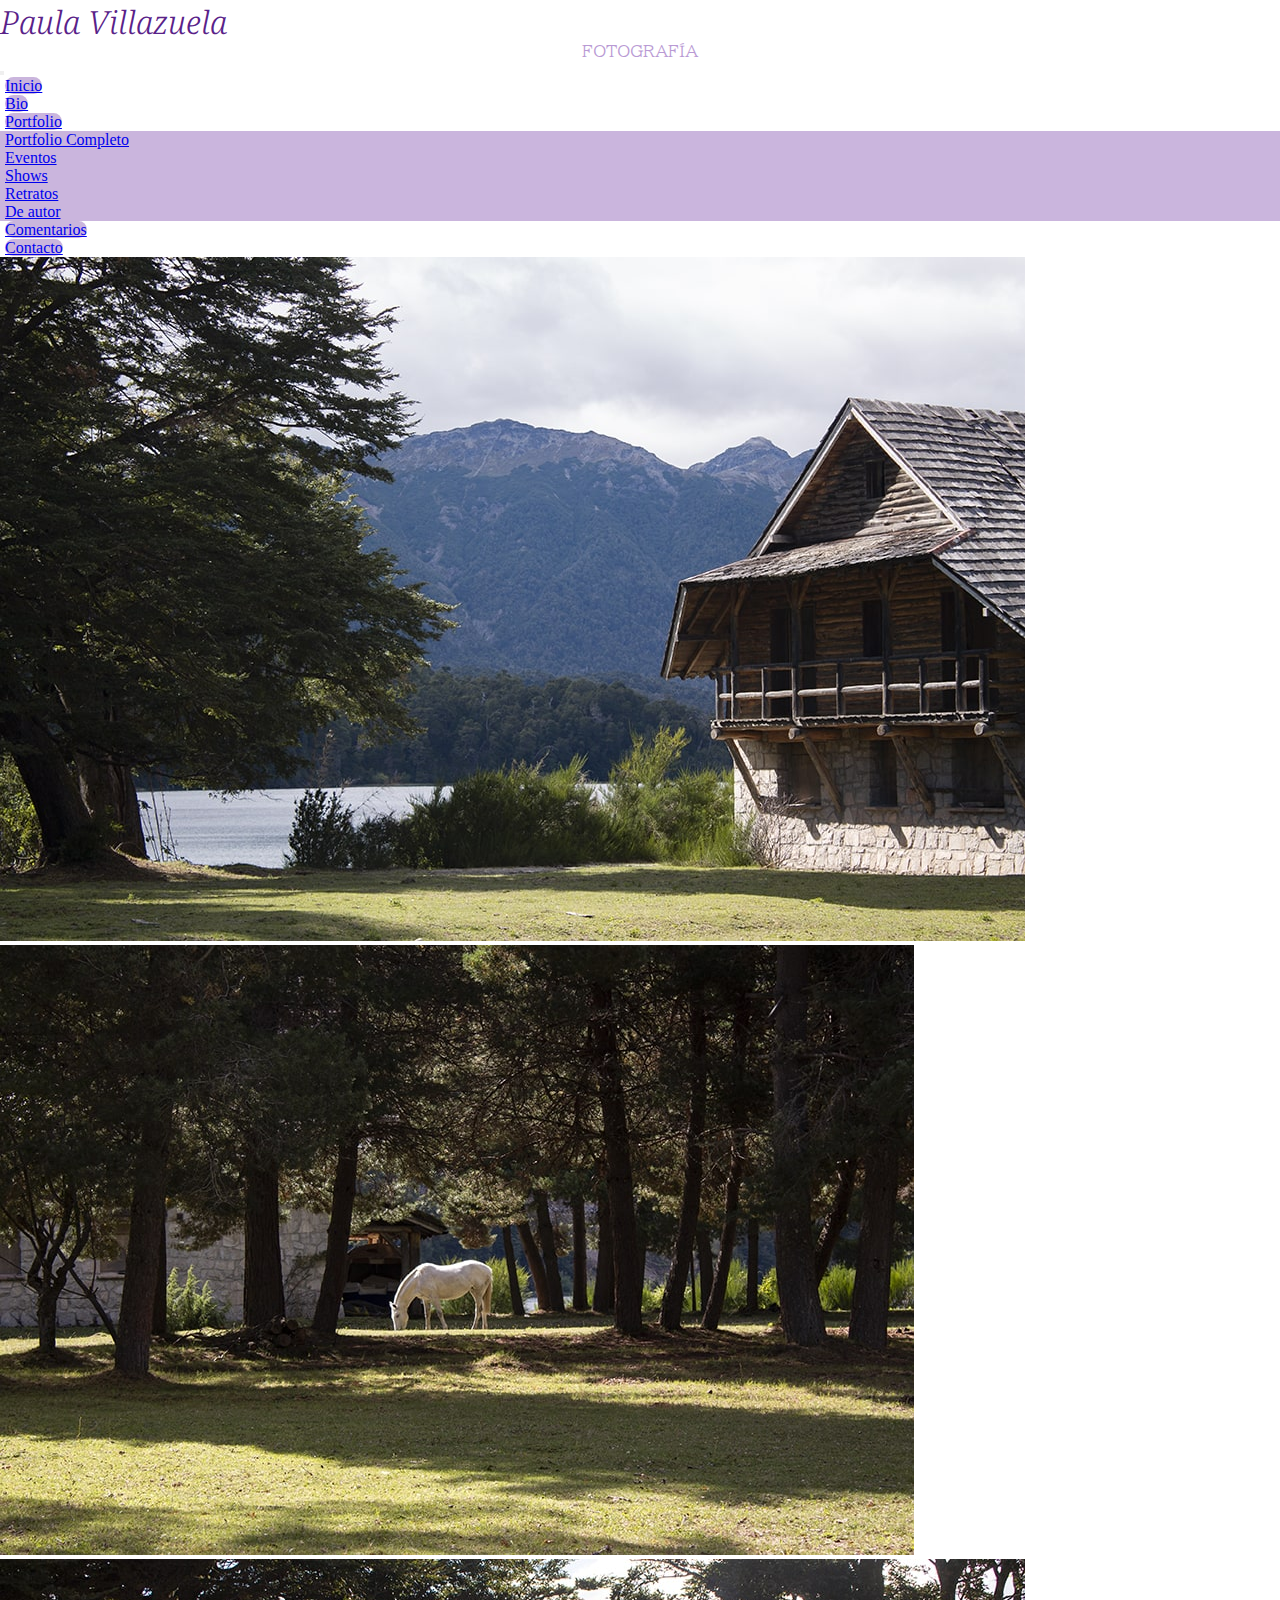
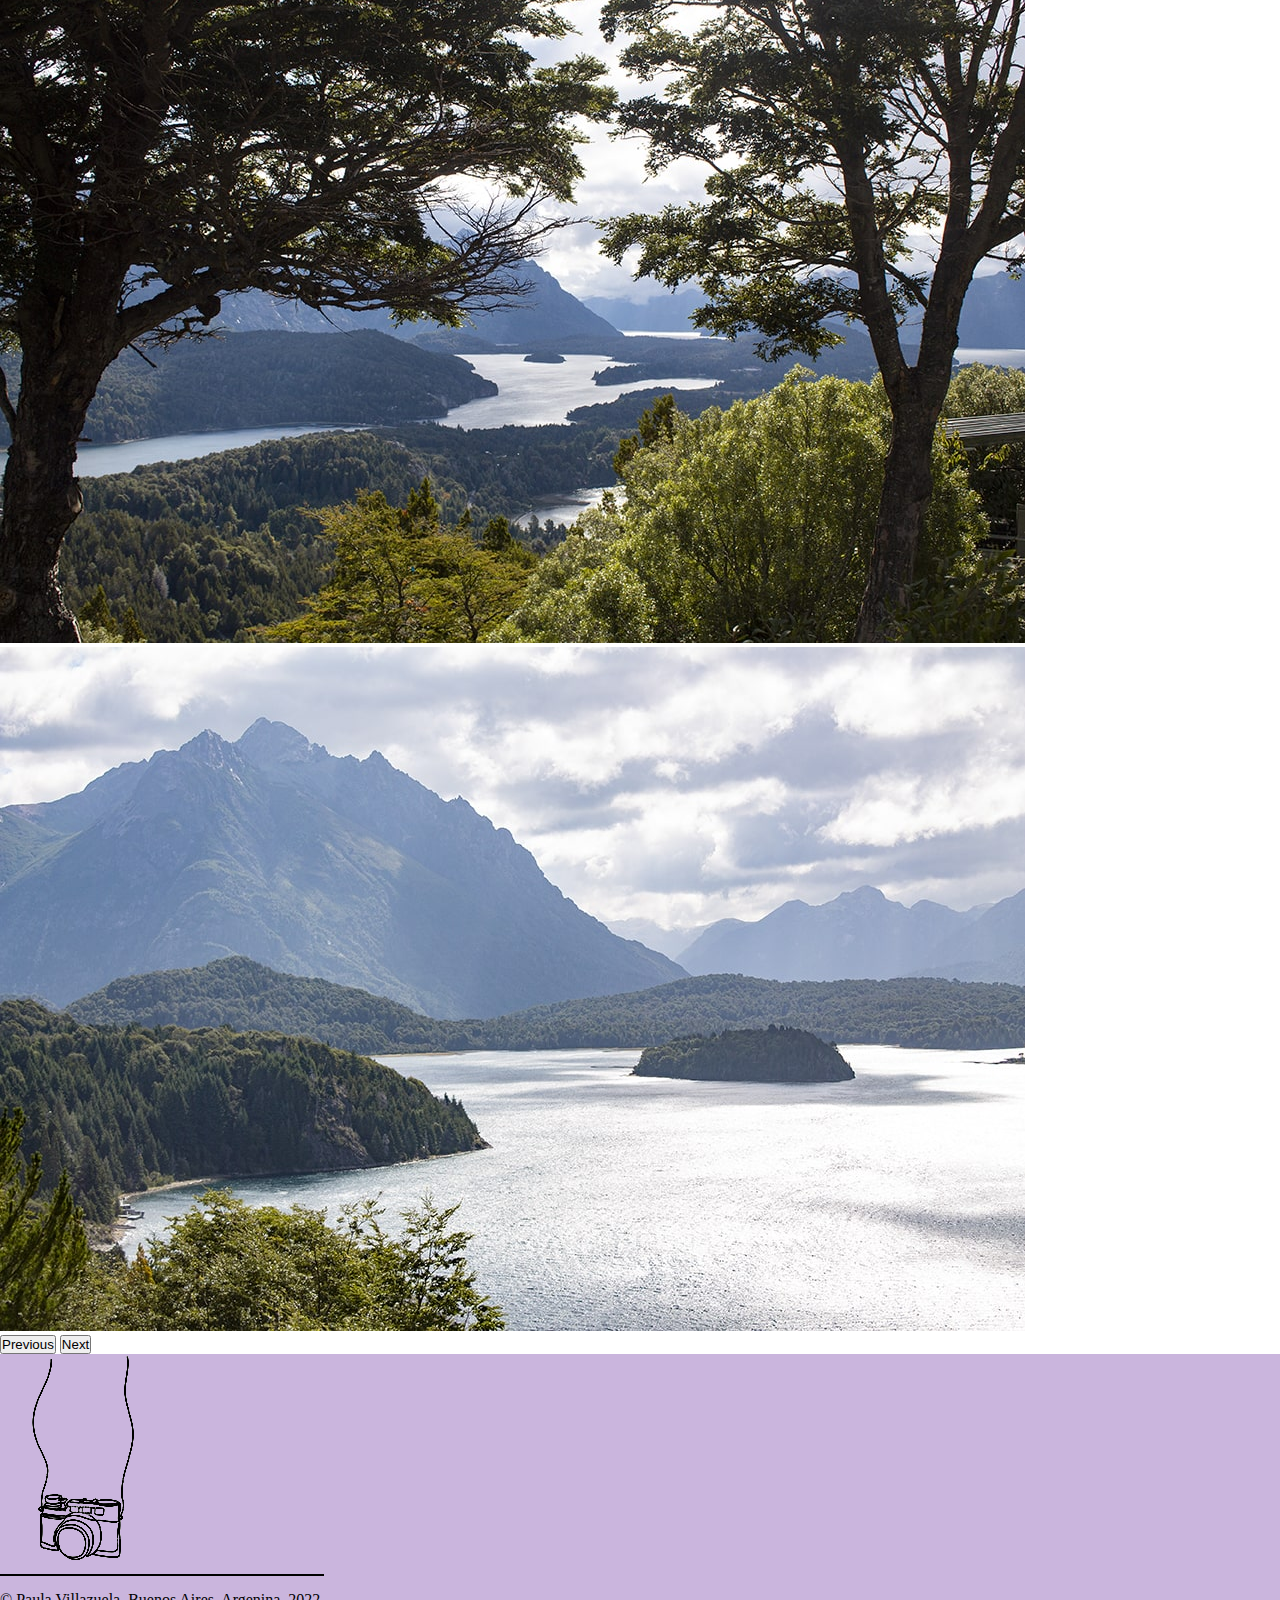
<file: index.html>
<!DOCTYPE html>
<html lang="es">
<head>
    <meta charset="UTF-8">
    <meta name="viewport" content="width=device-width, initial-scale=1.0">
    <meta name="keywords" content="fotografía, arte, books, eventos, retratos ">
    <meta name="description" content="Paula Villazuela Fotografía, Capital Federal, Saavedra">
    <title>PV Fotografía</title>
    <link rel="shortcut icon" href="./assets/img/favicon.jpg">
    <link rel="preconnect" href="https://fonts.googleapis.com">
    <link rel="preconnect" href="https://fonts.gstatic.com" crossorigin>
    <link href="https://fonts.googleapis.com/css2?family=Noto+Serif:ital,wght@1,400;1,700&family=Raleway:ital@1&display=swap" rel="stylesheet">
    <link rel="preconnect" href="https://fonts.googleapis.com">
    <link rel="preconnect" href="https://fonts.gstatic.com" crossorigin>
    <link href="https://fonts.googleapis.com/css2?family=BIZ+UDPMincho&family=Noto+Serif:ital,wght@1,400;1,700&family=Raleway:ital@1&display=swap" rel="stylesheet">
    <link rel="stylesheet" href="https://cdnjs.cloudflare.com/ajax/libs/font-awesome/6.1.1/css/all.min.css" integrity="sha512-KfkfwYDsLkIlwQp6LFnl8zNdLGxu9YAA1QvwINks4PhcElQSvqcyVLLD9aMhXd13uQjoXtEKNosOWaZqXgel0g==" crossorigin="anonymous" referrerpolicy="no-referrer" />
    <link href="https://cdn.jsdelivr.net/npm/bootstrap@5.1.3/dist/css/bootstrap.min.css" rel="stylesheet" integrity="sha384-1BmE4kWBq78iYhFldvKuhfTAU6auU8tT94WrHftjDbrCEXSU1oBoqyl2QvZ6jIW3" crossorigin="anonymous">
    <link rel="stylesheet" href="assets/css/style.css">
</head>
    <body>
        <header>
            <div class="row">
                <h1 class="col-md-12 d-flex justify-content-center"><a href="./index.html">Paula Villazuela</a></h1>
                <h2 class="col-md-12 d-flex justify-content-center">FOTOGRAFÍA</h2>
            </div>

          <section class="d-flex justify-content-end">
            <nav class="navbar navbar-expand-lg navbar-light">
              <div class="container-fluid">
                <a class="navbar-brand" href="#"></a>
                <button class="navbar-toggler" type="button" data-bs-toggle="collapse" data-bs-target="#navbarNavDropdown" aria-controls="navbarNavDropdown" aria-expanded="false" aria-label="Toggle navigation">
                  <span class="navbar-toggler-icon"></span>
                </button>
                <div class="collapse navbar-collapse" id="navbarNavDropdown">
                <ul class="navbar-nav">
                    <li class="nav-item">
                      <a class="nav-link active" aria-current=page href="./index.html">Inicio</a>
                    </li>
                    <li class="nav-item">
                      <a class="nav-link" href="./pages/bio.html">Bio</a>
                    </li>
                    <li class="nav-item dropdown"><a class="nav-link dropdown-toggle" href="#" id="navbarDropdownMenuLink" role="button" data-bs-toggle="dropdown" aria-expanded="false">Portfolio</a>
                      <ul class="dropdown-menu" aria-labelledby="navbarDropdownMenuLink">
                        <li><a class="dropdown-item" href="./pages/portfolio.html">Portfolio Completo</a></li>
                        <li><a class="dropdown-item" href="./pages/eventos.html">Eventos</a></li>
                        <li><a class="dropdown-item" href="./pages/shows.html">Shows</a></li>
                        <li><a class="dropdown-item" href="./pages/retratos.html">Retratos</a></li>
                        <li><a class="dropdown-item" href="./pages/de-autor.html">De autor</a></li>
                      </ul>
                    </li>
                    <li class="nav-item">
                      <a class="nav-link" href="./pages/comentarios.html">Comentarios</a>
                    </li>
                    <li class="nav-item">
                      <a class="nav-link" href="./pages/contacto.html">Contacto</a>
                    </li>
                  </ul>
                </div>
              </div>
            </nav>
          </section>
        </header>

              <div id="carouselExampleControls" class="carousel slide" data-bs-ride="carousel">
                <div class="carousel-inner">
                  <div class="carousel-item active img-fluid">
                    <img src="./assets/img/index/casa.jpg" class="d-block w-100" alt="Fotografía de Bariloche">
                  </div>
                  <div class="carousel-item img-fluid">
                    <img src="./assets/img/index/caballo.jpg" class="d-block w-100" alt="Fotografía de caballo">
                  </div>
                  <div class="carousel-item img-fluid">
                    <img src="./assets/img/index/paisaje.jpg" class="d-block w-100" alt="Fotografía de paisaje">
                  </div>
                  <div class="carousel-item img-fluid">
                    <img src="./assets/img/index/paisaje2.jpg" class="d-block w-100" alt="Fotografía de paisaje">
                  </div>

                </div>
                  <button class="carousel-control-prev" type="button" data-bs-target="#carouselExampleControls" data-bs-slide="prev">
                    <span class="carousel-control-prev-icon" aria-hidden="true"></span>
                    <span class="visually-hidden">Previous</span>
                  </button>
                  <button class="carousel-control-next" type="button" data-bs-target="#carouselExampleControls" data-bs-slide="next">
                    <span class="carousel-control-next-icon" aria-hidden="true"></span>
                    <span class="visually-hidden">Next</span>
                  </button>
                </div>
               
                <footer class="d-flex flex-column justify-content-evenly align-items-center py-3">
                  <img src="./assets/img/vector.png" alt="Cámara">
                  <ul>
                    <li class="mt-3"><a href="https://www.instagram.com/pvillazuela.shots/"><i class="fa-brands fa-instagram-square" style="color:black"></i></a></li>
                    <li class="mx-2"><a href="https://www.behance.net/paulavillazuela"><i class="fa-brands fa-behance-square" style="color:black"></i></a></li>
                  </ul>
                  <span class="derechos text-center">© Paula Villazuela, Buenos Aires, Argenina, 2022.</span>
              </footer>
                
             

        <script src="https://cdn.jsdelivr.net/npm/bootstrap@5.1.3/dist/js/bootstrap.bundle.min.js" integrity="sha384-ka7Sk0Gln4gmtz2MlQnikT1wXgYsOg+OMhuP+IlRH9sENBO0LRn5q+8nbTov4+1p" crossorigin="anonymous"></script>
    </body>
</html>
</file>
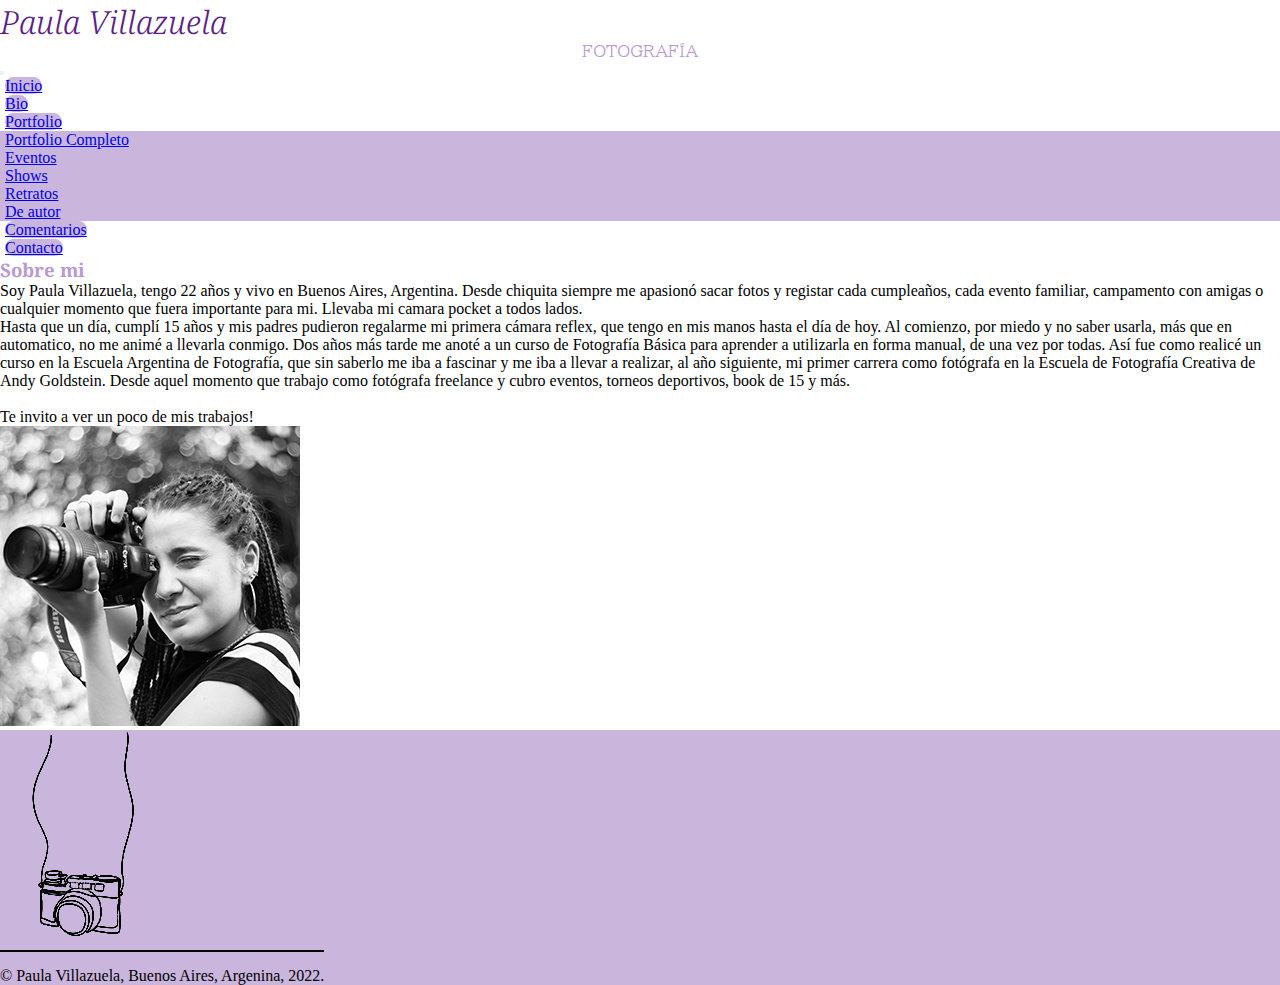
<file: pages/bio.html>
<!DOCTYPE html>
<html lang="es">
<head>
    <meta charset="UTF-8">
    <meta name="viewport" content="width=device-width, initial-scale=1.0">
    <meta name="keywords" content="fotografía de productos, fotografía de paisaje, fotografía de moda">
    <meta name="description" content="Fotógrafa en Buenos Aires, CABA">
    <title>Bio fotógrafa</title>
    <link rel="shortcut icon" href="../assets/img/favicon.jpg">
    <link rel="preconnect" href="https://fonts.googleapis.com">
    <link rel="preconnect" href="https://fonts.gstatic.com" crossorigin>
    <link href="https://fonts.googleapis.com/css2?family=Noto+Serif:ital,wght@1,400;1,700&family=Raleway:ital@1&display=swap" rel="stylesheet">
    <link rel="preconnect" href="https://fonts.googleapis.com">
    <link rel="preconnect" href="https://fonts.gstatic.com" crossorigin>
    <link href="https://fonts.googleapis.com/css2?family=BIZ+UDPMincho&family=Noto+Serif:ital,wght@1,400;1,700&family=Raleway:ital@1&display=swap" rel="stylesheet">
    <link rel="stylesheet" href="https://cdnjs.cloudflare.com/ajax/libs/font-awesome/6.1.1/css/all.min.css" integrity="sha512-KfkfwYDsLkIlwQp6LFnl8zNdLGxu9YAA1QvwINks4PhcElQSvqcyVLLD9aMhXd13uQjoXtEKNosOWaZqXgel0g==" crossorigin="anonymous" referrerpolicy="no-referrer" />
    <link href="https://cdn.jsdelivr.net/npm/bootstrap@5.1.3/dist/css/bootstrap.min.css" rel="stylesheet" integrity="sha384-1BmE4kWBq78iYhFldvKuhfTAU6auU8tT94WrHftjDbrCEXSU1oBoqyl2QvZ6jIW3" crossorigin="anonymous">
    <link rel="stylesheet" href="../assets/css/style.css">
</head>
    <body>
        <header>
            <div class="row">
                <h1 class="col-md-12 d-flex justify-content-center"><a href="../index.html">Paula Villazuela</a></h1>
                <h2 class="col-md-12 d-flex justify-content-center" >FOTOGRAFÍA</h2>
            </div>

          <section class="d-flex justify-content-end">
            <nav class="navbar navbar-expand-lg navbar-light">
              <div class="container-fluid">
                <a class="navbar-brand" href="#"></a>
                <button class="navbar-toggler" type="button" data-bs-toggle="collapse" data-bs-target="#navbarNavDropdown" aria-controls="navbarNavDropdown" aria-expanded="false" aria-label="Toggle navigation">
                  <span class="navbar-toggler-icon"></span>
                </button>
                <div class="collapse navbar-collapse" id="navbarNavDropdown">
                <ul class="navbar-nav">
                    <li class="nav-item">
                      <a class="nav-link" href="../index.html">Inicio</a>
                    </li>
                    <li class="nav-item">
                      <a class="nav-link active" aria-current=page href="./bio.html">Bio</a>
                    </li>
                    <li class="nav-item dropdown">
                      <a class="nav-link dropdown-toggle" href="#" id="navbarDropdownMenuLink" role="button" data-bs-toggle="dropdown" aria-expanded="false">Portfolio</a>
                      <ul class="dropdown-menu" aria-labelledby="navbarDropdownMenuLink">
                        <li><a class="dropdown-item" href="./portfolio.html">Portfolio Completo</a></li>
                        <li><a class="dropdown-item" href="./eventos.html">Eventos</a></li>
                        <li><a class="dropdown-item" href="./shows.html">Shows</a></li>
                        <li><a class="dropdown-item" href="./retratos.html">Retratos</a></li>
                        <li><a class="dropdown-item" href="./de-autor.html">De autor</a></li>
                      </ul>
                    </li>
                    <li class="nav-item">
                      <a class="nav-link" href="./comentarios.html">Comentarios</a>
                    </li>
                    <li class="nav-item">
                      <a class="nav-link" href="./contacto.html">Contacto</a>
                    </li>
                  </ul>
                </div>
              </div>
            </nav>
          </section>
        </header>

            <div class="mb-5">
              <h3 class="mx-3">Sobre mi</h3>
            </div>

            <div class="container d-flex justify-content-center align-items-center mb-4 col-md-10 col-xs-12">
              <div class="row">
                <p class="mt-5 col-12 col-md-6">
                  Soy Paula Villazuela, tengo 22 años y vivo en Buenos Aires, Argentina. 
                  Desde chiquita siempre me apasionó sacar fotos y registar cada cumpleaños, cada evento familiar, campamento con amigas o cualquier momento que fuera importante para mi. Llevaba mi camara pocket a todos lados. 
                  <br>
                  Hasta que un día, cumplí 15 años y mis padres pudieron regalarme mi primera cámara reflex, que tengo en mis manos hasta el día de hoy. Al comienzo, por miedo y no saber usarla, más que en automatico, no me animé a llevarla conmigo.
                  Dos años más tarde me anoté a un curso de Fotografía Básica para aprender a utilizarla en forma manual, de una vez por todas.
                  Así fue como realicé un curso en la Escuela Argentina de Fotografía, que sin saberlo me iba a fascinar y me iba a llevar a realizar, al año siguiente, mi primer carrera como fotógrafa en la Escuela de Fotografía Creativa de Andy Goldstein.
                  Desde aquel momento que trabajo como fotógrafa freelance y cubro  eventos, torneos deportivos, book de 15 y más.
                  <br>
                  <br>
                  Te invito a ver un poco de mis trabajos!
                <div class="img-fluid col-12 col-md-6 d-flex align-items-center justify-content-center">
                  <img src="../assets/img/bio/perfil.jpg" alt="Foto de perfil">
                </div>
              </div>
            </div>


            <footer class="d-flex flex-column justify-content-evenly align-items-center py-3">
              <img src="../assets/img/vector.png" alt="Cámara">
              <ul>
                <li class="mt-3"><a href="https://www.instagram.com/pvillazuela.shots/"><i class="fa-brands fa-instagram-square" style="color:black"></i></a></li>
                <li class="mx-2"><a href="https://www.behance.net/paulavillazuela"><i class="fa-brands fa-behance-square" style="color:black"></i></a></li>
              </ul>
              <span class="derechos text-center">© Paula Villazuela, Buenos Aires, Argenina, 2022.</span>
          </footer>

        <script src="https://cdn.jsdelivr.net/npm/bootstrap@5.1.3/dist/js/bootstrap.bundle.min.js" integrity="sha384-ka7Sk0Gln4gmtz2MlQnikT1wXgYsOg+OMhuP+IlRH9sENBO0LRn5q+8nbTov4+1p" crossorigin="anonymous"></script>
    </body>
</html>
</file>
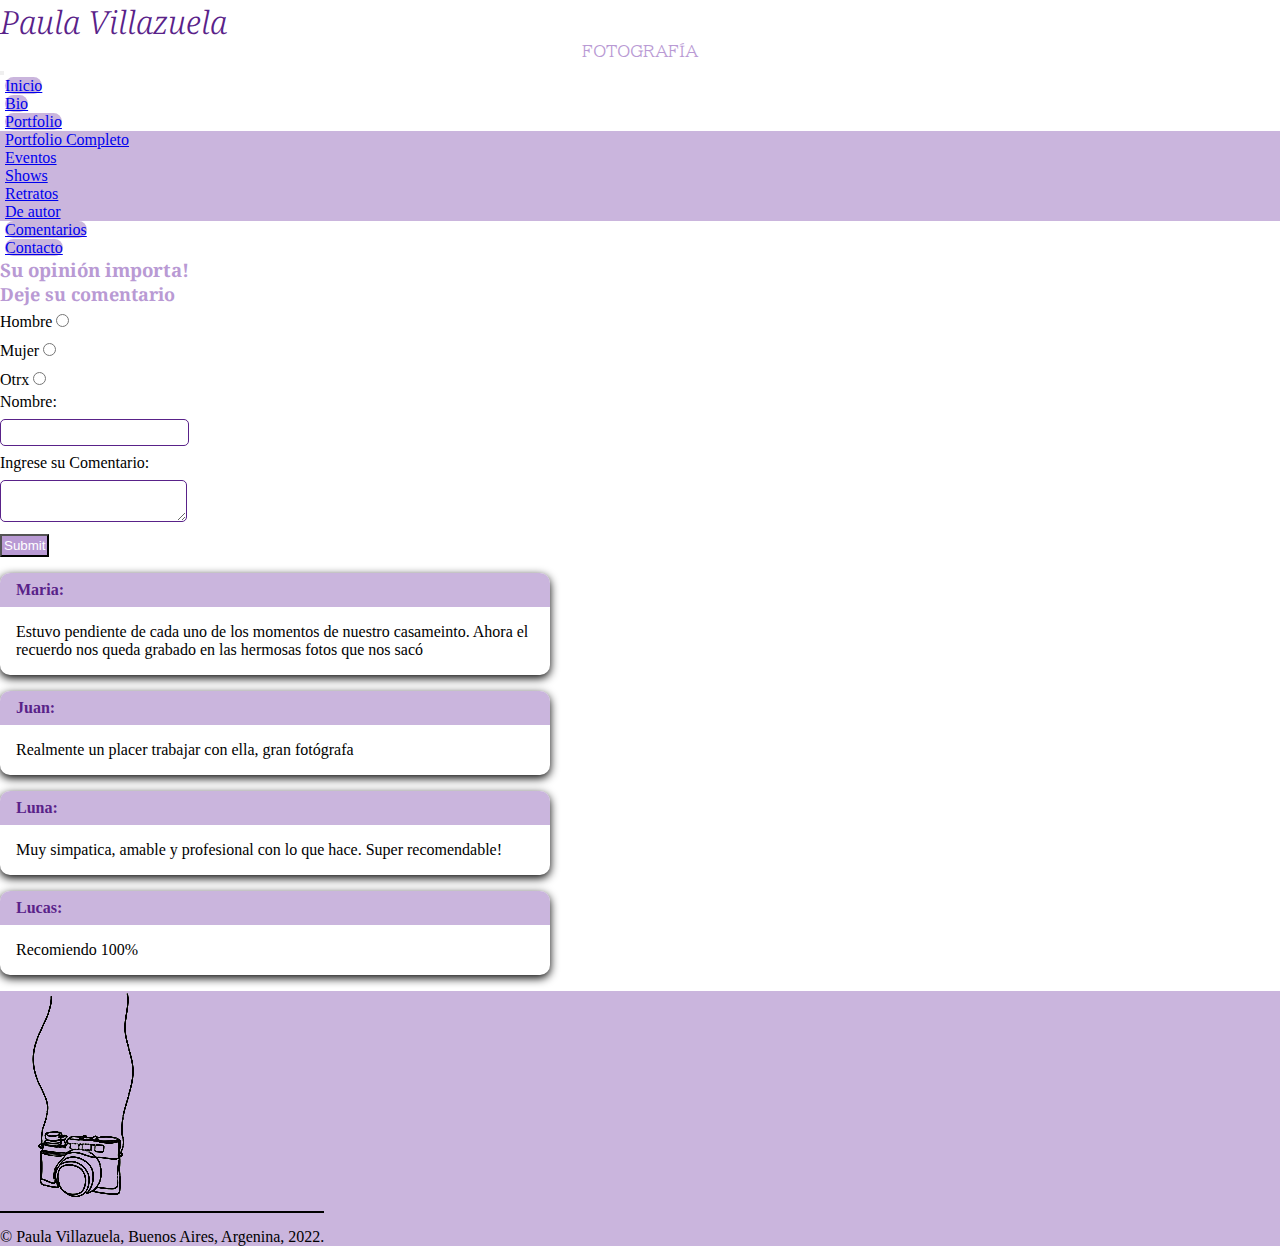
<file: pages/comentarios.html>
<!DOCTYPE html>
<html lang="es">
<head>
    <meta charset="UTF-8">
    <meta name="viewport" content="width=device-width, initial-scale=1.0">
    <meta name="keywords" content="fotografía de autor, fotografía de recitales, fotografía de shows">
    <meta name="description" content="Devoluciones de trabajos fotográficos">
    <title>Comentarios</title>
    <link rel="shortcut icon" href="../assets/img/favicon.jpg">
    <link rel="preconnect" href="https://fonts.googleapis.com">
    <link rel="preconnect" href="https://fonts.gstatic.com" crossorigin>
    <link href="https://fonts.googleapis.com/css2?family=Noto+Serif:ital,wght@1,400;1,700&family=Raleway:ital@1&display=swap" rel="stylesheet">
    <link rel="preconnect" href="https://fonts.googleapis.com">
    <link rel="preconnect" href="https://fonts.gstatic.com" crossorigin>
    <link href="https://fonts.googleapis.com/css2?family=BIZ+UDPMincho&family=Noto+Serif:ital,wght@1,400;1,700&family=Raleway:ital@1&display=swap" rel="stylesheet">
    <link rel="stylesheet" href="https://cdnjs.cloudflare.com/ajax/libs/font-awesome/6.1.1/css/all.min.css" integrity="sha512-KfkfwYDsLkIlwQp6LFnl8zNdLGxu9YAA1QvwINks4PhcElQSvqcyVLLD9aMhXd13uQjoXtEKNosOWaZqXgel0g==" crossorigin="anonymous" referrerpolicy="no-referrer" />
    <link href="https://cdn.jsdelivr.net/npm/bootstrap@5.1.3/dist/css/bootstrap.min.css" rel="stylesheet" integrity="sha384-1BmE4kWBq78iYhFldvKuhfTAU6auU8tT94WrHftjDbrCEXSU1oBoqyl2QvZ6jIW3" crossorigin="anonymous">
    <link rel="stylesheet" href="../assets/css/style.css">
</head>
    <body>
        <header>
            <div class="row">
                <h1 class="col-md-12 d-flex justify-content-center"><a href="../index.html">Paula Villazuela</a></h1>
                <h2 class="col-md-12 d-flex justify-content-center" >FOTOGRAFÍA</h2>
            </div>

          <section class="d-flex justify-content-end">
            <nav class="navbar navbar-expand-lg navbar-light">
              <div class="container-fluid">
                <a class="navbar-brand" href="#"></a>
                <button class="navbar-toggler" type="button" data-bs-toggle="collapse" data-bs-target="#navbarNavDropdown" aria-controls="navbarNavDropdown" aria-expanded="false" aria-label="Toggle navigation">
                  <span class="navbar-toggler-icon"></span>
                </button>
                <div class="collapse navbar-collapse" id="navbarNavDropdown">
                <ul class="navbar-nav">
                    <li class="nav-item">
                      <a class="nav-link" href="../index.html">Inicio</a>
                    </li>
                    <li class="nav-item">
                      <a class="nav-link" href="./bio.html">Bio</a>
                    </li>
                    <li class="nav-item dropdown">
                      <a class="nav-link dropdown-toggle" href="#" id="navbarDropdownMenuLink" role="button" data-bs-toggle="dropdown" aria-expanded="false">Portfolio</a>
                      <ul class="dropdown-menu" aria-labelledby="navbarDropdownMenuLink">
                        <li><a class="dropdown-item" href="./portfolio.html">Portfolio Completo</a></li>
                        <li><a class="dropdown-item" href="./eventos.html">Eventos</a></li>
                        <li><a class="dropdown-item" href="./shows.html">Shows</a></li>
                        <li><a class="dropdown-item" href="./retratos.html">Retratos</a></li>
                        <li><a class="dropdown-item" href="./de-autor.html">De autor</a></li>
                      </ul>
                    </li>
                    <li class="nav-item">
                      <a class="nav-link active" aria-current=page href="./comentarios.html">Comentarios</a>
                    </li>
                    <li class="nav-item">
                      <a class="nav-link" href="./contacto.html">Contacto</a>
                    </li>
                  </ul>
                </div>
              </div>
            </nav>
          </section>
        </header>

              
            <main class="container-fluid row align-items-center py-5">
              <div class="col-md-6 col-12"> 
                <form>
                  <div class="mb-1">
                    <h3>Su opinión importa!</h3>
                    <h4>Deje su comentario</h4>
                  </div>

                  <div class="form-group pt-3">
                    <label for="hombre" class="genero">Hombre</label>
                    <input type="radio" value="hombre" name="genero" id="hombre">
                  </div>
                  <div class="form-group pt-3">
                    <label for="mujer" class="genero">Mujer</label>
                    <input type="radio" value="mujer" name="genero" id="mujer">
                  </div>
                  <div class="form-group pt-3">
                    <label for="otrx" class="genero">Otrx</label>
                    <input type="radio" value="otrx" name="genero" id="otrx">
                  </div>
                  <div class="form-group pt-3">
                    <label for="nombre">Nombre:</label>              
                    <input name="nombre" type="text" class="form-control-lg"> 
                  </div>
                  <div class="form-group pt-3">
                    <label for="mensaje">Ingrese su Comentario:</label>
                    <textarea name="mensaje" class="form-control-lg"></textarea>
                  </div>
                    <div class="pt-3 pb-5 d-flex justify-content-center col-md-6">
                    <input type="submit" name="enviar" class="btn">
                  </div>
              </form>
            </div>

                <div class="col-md-6 col-12">
                
                  <div class="box">
                    <div class="top">
                      <span>Maria:</span>
                      <div class="stars">
                        <i class="fa-solid fa-star"></i>
                        <i class="fa-solid fa-star"></i>
                        <i class="fa-solid fa-star"></i>
                        <i class="fa-solid fa-star"></i>
                        <i class="fa-solid fa-star"></i>
                      </div>
                    </div>
                    <p id="coments">Estuvo pendiente de cada uno de los momentos de nuestro casameinto. Ahora el recuerdo nos queda grabado en las hermosas fotos que nos sacó </p>
                  </div>

                  <div class="box">
                    <div class="top">
                      <span>Juan:</span>
                      <div class="stars">
                        <div class="stars">
                          <i class="fa-solid fa-star"></i>
                          <i class="fa-solid fa-star"></i>
                          <i class="fa-solid fa-star"></i>
                          <i class="fa-solid fa-star"></i>
                        </div>
                      </div>
                    </div>
                    <p id="coments">Realmente un placer trabajar con ella, gran fotógrafa</p>
                  </div>

                  <div class="box">
                    <div class="top">
                      <span>Luna:</span>
                      <div class="stars">
                        <i class="fa-solid fa-star"></i>
                        <i class="fa-solid fa-star"></i>
                        <i class="fa-solid fa-star"></i>
                        <i class="fa-solid fa-star"></i>
                        <i class="fa-solid fa-star"></i>
                      </div>
                    </div>
                    <p id="coments">Muy simpatica, amable y profesional con lo que hace. Super recomendable!</p>
                  </div>

                  <div class="box">
                    <div class="top">
                      <span>Lucas:</span>
                      <div class="stars">
                        <i class="fa-solid fa-star"></i>
                        <i class="fa-solid fa-star"></i>
                        <i class="fa-solid fa-star"></i>
                        <i class="fa-solid fa-star"></i>
                        <i class="fa-solid fa-star"></i>
                      </div>
                    </div>
                    <p id="coments">Recomiendo 100%</p>
                  </div>
                </div>
            </main>

            <footer class="d-flex flex-column justify-content-evenly align-items-center py-3">
              <img src="../assets/img/vector.png" alt="Cámara">
              <ul>
                <li class="mt-3"><a href="https://www.instagram.com/pvillazuela.shots/"><i class="fa-brands fa-instagram-square" style="color:black"></i></a></li>
                <li class="mx-2"><a href="https://www.behance.net/paulavillazuela"><i class="fa-brands fa-behance-square" style="color:black"></i></a></li>
              </ul>
              <span class="derechos text-center">© Paula Villazuela, Buenos Aires, Argenina, 2022.</span>
          </footer>
            
        <script src="https://cdn.jsdelivr.net/npm/bootstrap@5.1.3/dist/js/bootstrap.bundle.min.js" integrity="sha384-ka7Sk0Gln4gmtz2MlQnikT1wXgYsOg+OMhuP+IlRH9sENBO0LRn5q+8nbTov4+1p" crossorigin="anonymous"></script>
    </body>
</html>
</file>
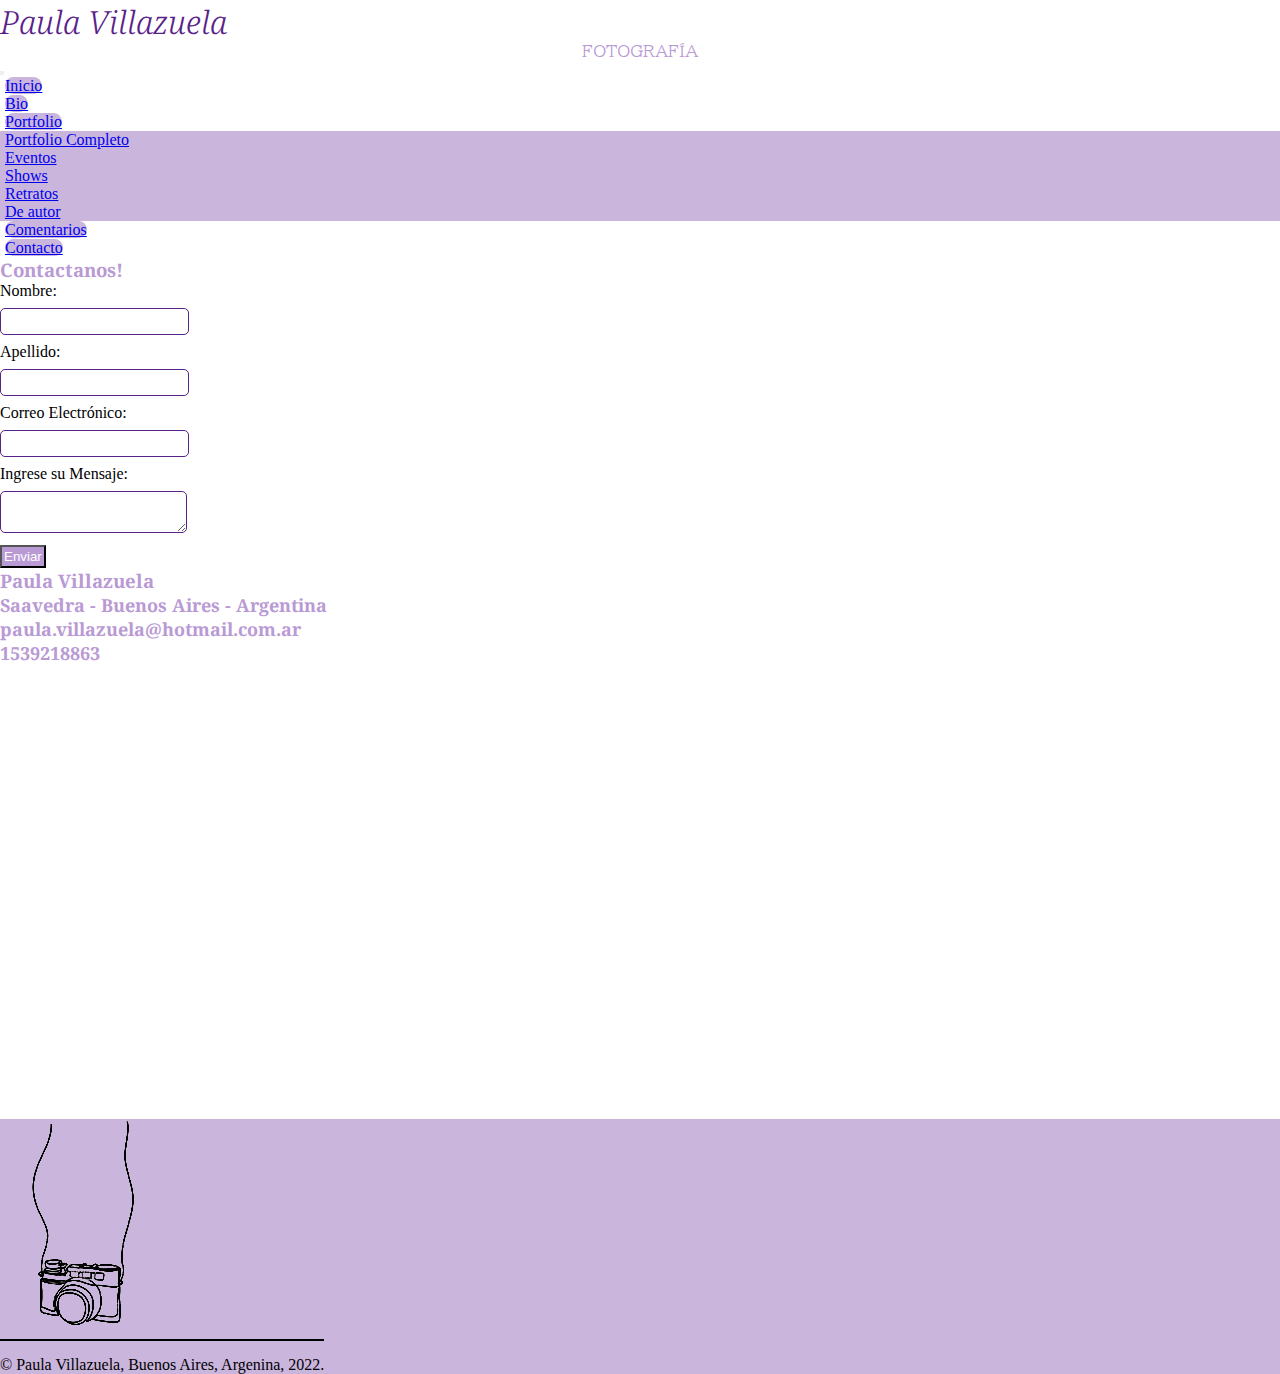
<file: pages/contacto.html>
<!DOCTYPE html>
<html lang="es">
<head>
    <meta charset="UTF-8">
    <meta name="viewport" content="width=device-width, initial-scale=1.0">
    <meta name="keywords" content="consultas de fotografia, contrataciones, saavedra, capital federal">
    <meta name="description" content="Contrataciones para eventos, books, recitales y más">
    <title>Contacto de fotógrafa</title>
    <link rel="shortcut icon" href="../assets/img/favicon.jpg">
    <link rel="preconnect" href="https://fonts.googleapis.com">
    <link rel="preconnect" href="https://fonts.gstatic.com" crossorigin>
    <link href="https://fonts.googleapis.com/css2?family=Noto+Serif:ital,wght@1,400;1,700&family=Raleway:ital@1&display=swap" rel="stylesheet">
    <link rel="preconnect" href="https://fonts.googleapis.com">
    <link rel="preconnect" href="https://fonts.gstatic.com" crossorigin>
    <link href="https://fonts.googleapis.com/css2?family=BIZ+UDPMincho&family=Noto+Serif:ital,wght@1,400;1,700&family=Raleway:ital@1&display=swap" rel="stylesheet">
    <link rel="stylesheet" href="https://cdnjs.cloudflare.com/ajax/libs/font-awesome/6.1.1/css/all.min.css" integrity="sha512-KfkfwYDsLkIlwQp6LFnl8zNdLGxu9YAA1QvwINks4PhcElQSvqcyVLLD9aMhXd13uQjoXtEKNosOWaZqXgel0g==" crossorigin="anonymous" referrerpolicy="no-referrer" />
    <link href="https://cdn.jsdelivr.net/npm/bootstrap@5.1.3/dist/css/bootstrap.min.css" rel="stylesheet" integrity="sha384-1BmE4kWBq78iYhFldvKuhfTAU6auU8tT94WrHftjDbrCEXSU1oBoqyl2QvZ6jIW3" crossorigin="anonymous">
    <link rel="stylesheet" href="../assets/css/style.css">
</head>
    <body>
        <header>
            <div class="row">
                <h1 class="col-md-12 d-flex justify-content-center"><a href="../index.html">Paula Villazuela</a></h1>
                <h2 class="col-md-12 d-flex justify-content-center" >FOTOGRAFÍA</h2>
            </div>

            <section class="d-flex justify-content-end">
            <nav class="navbar navbar-expand-lg navbar-light">
              <div class="container-fluid">
                <a class="navbar-brand" href="#"></a>
                <button class="navbar-toggler" type="button" data-bs-toggle="collapse" data-bs-target="#navbarNavDropdown" aria-controls="navbarNavDropdown" aria-expanded="false" aria-label="Toggle navigation">
                  <span class="navbar-toggler-icon"></span>
                </button>
                <div class="collapse navbar-collapse" id="navbarNavDropdown">
                <ul class="navbar-nav">
                    <li class="nav-item">
                      <a class="nav-link" href="../index.html">Inicio</a>
                    </li>
                    <li class="nav-item">
                      <a class="nav-link" href="./bio.html">Bio</a>
                    </li>
                    <li class="nav-item dropdown">
                      <a class="nav-link dropdown-toggle" href="#" id="navbarDropdownMenuLink" role="button" data-bs-toggle="dropdown" aria-expanded="false">Portfolio</a>
                      <ul class="dropdown-menu" aria-labelledby="navbarDropdownMenuLink">
                        <li><a class="dropdown-item" href="./portfolio.html">Portfolio Completo</a></li>
                        <li><a class="dropdown-item" href="./eventos.html">Eventos</a></li>
                        <li><a class="dropdown-item" href="./shows.html">Shows</a></li>
                        <li><a class="dropdown-item" href="./retratos.html">Retratos</a></li>
                        <li><a class="dropdown-item" href="./de-autor.html">De autor</a></li>
                      </ul>
                    </li>
                    <li class="nav-item">
                      <a class="nav-link" href="./comentarios.html">Comentarios</a>
                    </li>
                    <li class="nav-item">
                      <a class="nav-link active" aria-current=page href="./contacto.html">Contacto</a>
                    </li>
                  </ul>
                </div>
              </div>
            </nav>
            </section>
        </header>

            

            <main class="container-fluid row align-items-center">
              <div>
                <h3>Contactanos!</h3>
              </div>
              <div class="col-md-6 col-lg-3 col-12">
                  <form>
                      <div class="form-group pt-3">
                        <label for="nombre">Nombre:</label>
                          <input name="nombre" type="text">
                      </div>
                      <div class="form-group pt-3">
                        <label for="apellido">Apellido:</label>
                          <input name="apellido" type="text">
                      </div>
                      <div class="form-group pt-3">
                        <label for="correo-electronico">Correo Electrónico:</label>
                          <input name="correo-electronico" type="email">
                      </div>
                      <div class="form-group pt-3">
                        <label for="mensaje">Ingrese su Mensaje:</label>
                          <textarea name="mensaje"></textarea>  
                      </div>
                      <div class="pt-3 pb-5 d-flex justify-content-center">
                        <input type="submit" value="Enviar" class="btn">
                      </div>
                  </form>
              </div>

              <div class="text-center col-md-6 col-lg-5 col-12 mt-5">
                  <h3>Paula Villazuela</h3>  
                  <h4>Saavedra - Buenos Aires - Argentina</h4>
                  <h4>paula.villazuela@hotmail.com.ar</h4>
                  <h4>1539218863</h4>
              </div>

              <div class="col-12 col-lg-4 mt-5 pb-5">
                  <iframe src="https://www.google.com/maps/embed?pb=!1m18!1m12!1m3!1d6571.930614616156!2d-58.496432640131644!3d-34.554433770799385!2m3!1f0!2f0!3f0!3m2!1i1024!2i768!4f13.1!3m3!1m2!1s0x95bcb6ecec1f5741%3A0x42502844d305770b!2sSaavedra%2C%20CABA!5e0!3m2!1ses!2sar!4v1648145078471!5m2!1ses!2sar" width="600" height="450" style="border:0;" allowfullscreen="" loading="lazy"></iframe>
              </div>

            </main>

            <footer class="d-flex flex-column justify-content-evenly align-items-center py-3">
              <img src="../assets/img/vector.png" alt="Cámara">
              <ul>
                <li class="mt-3"><a href="https://www.instagram.com/pvillazuela.shots/"><i class="fa-brands fa-instagram-square" style="color:black"></i></a></li>
                <li class="mx-2"><a href="https://www.behance.net/paulavillazuela"><i class="fa-brands fa-behance-square" style="color:black"></i></a></li>
              </ul>
              <span class="derechos text-center">© Paula Villazuela, Buenos Aires, Argenina, 2022.</span>
          </footer>
            
        <script src="https://cdn.jsdelivr.net/npm/bootstrap@5.1.3/dist/js/bootstrap.bundle.min.js" integrity="sha384-ka7Sk0Gln4gmtz2MlQnikT1wXgYsOg+OMhuP+IlRH9sENBO0LRn5q+8nbTov4+1p" crossorigin="anonymous"></script>
    </body>
</html>
</file>
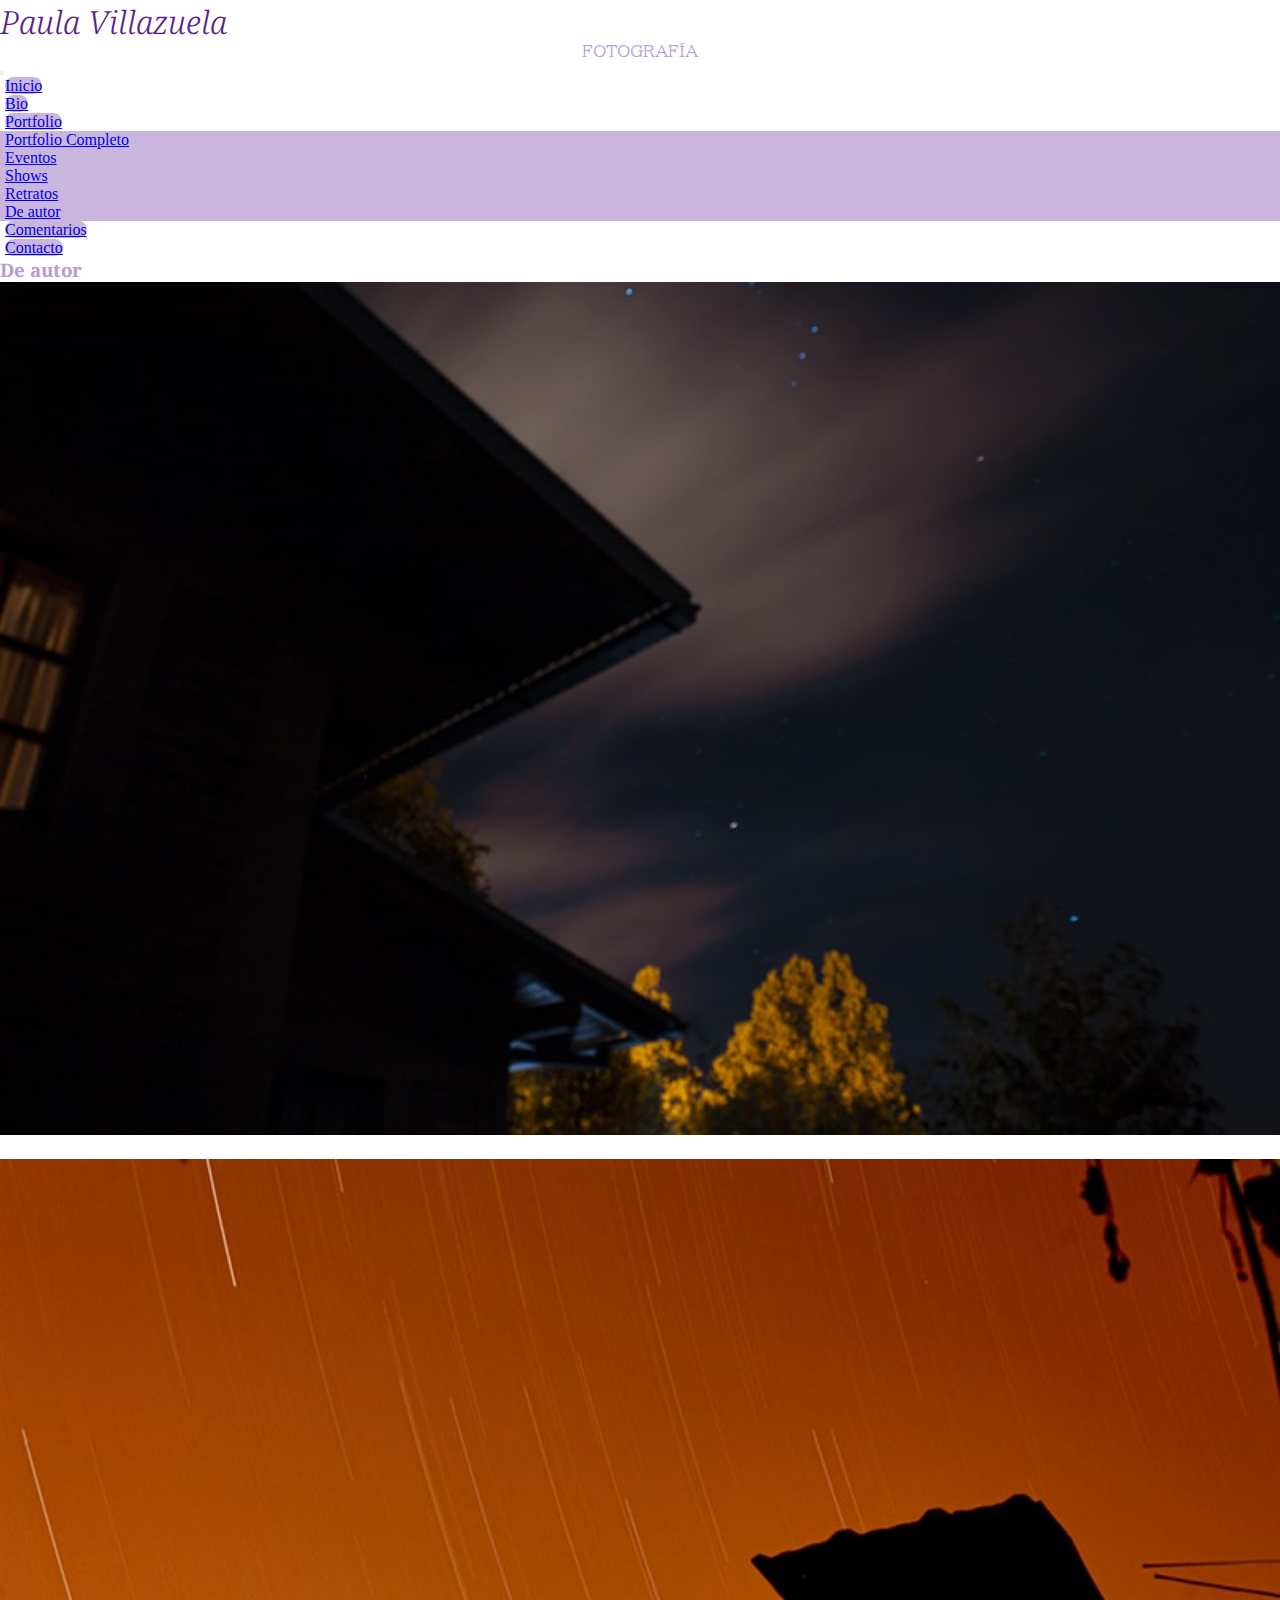
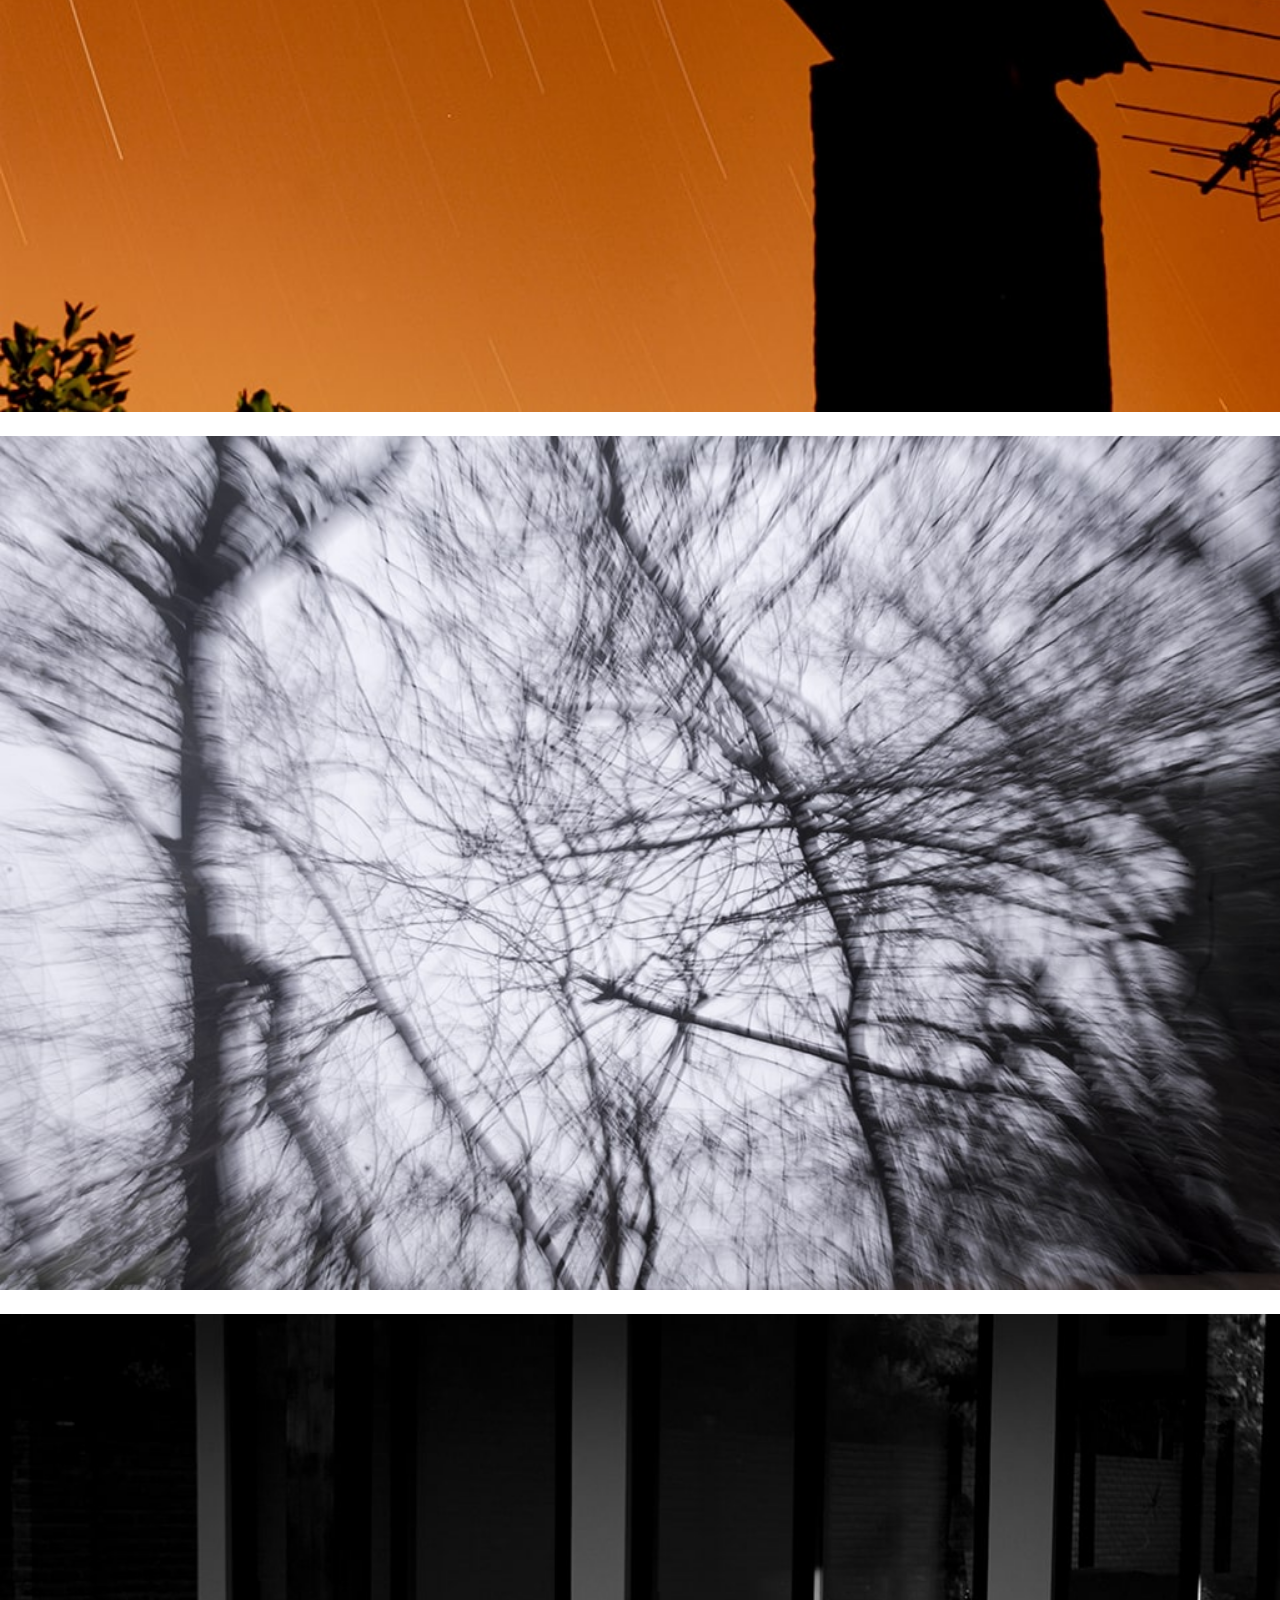
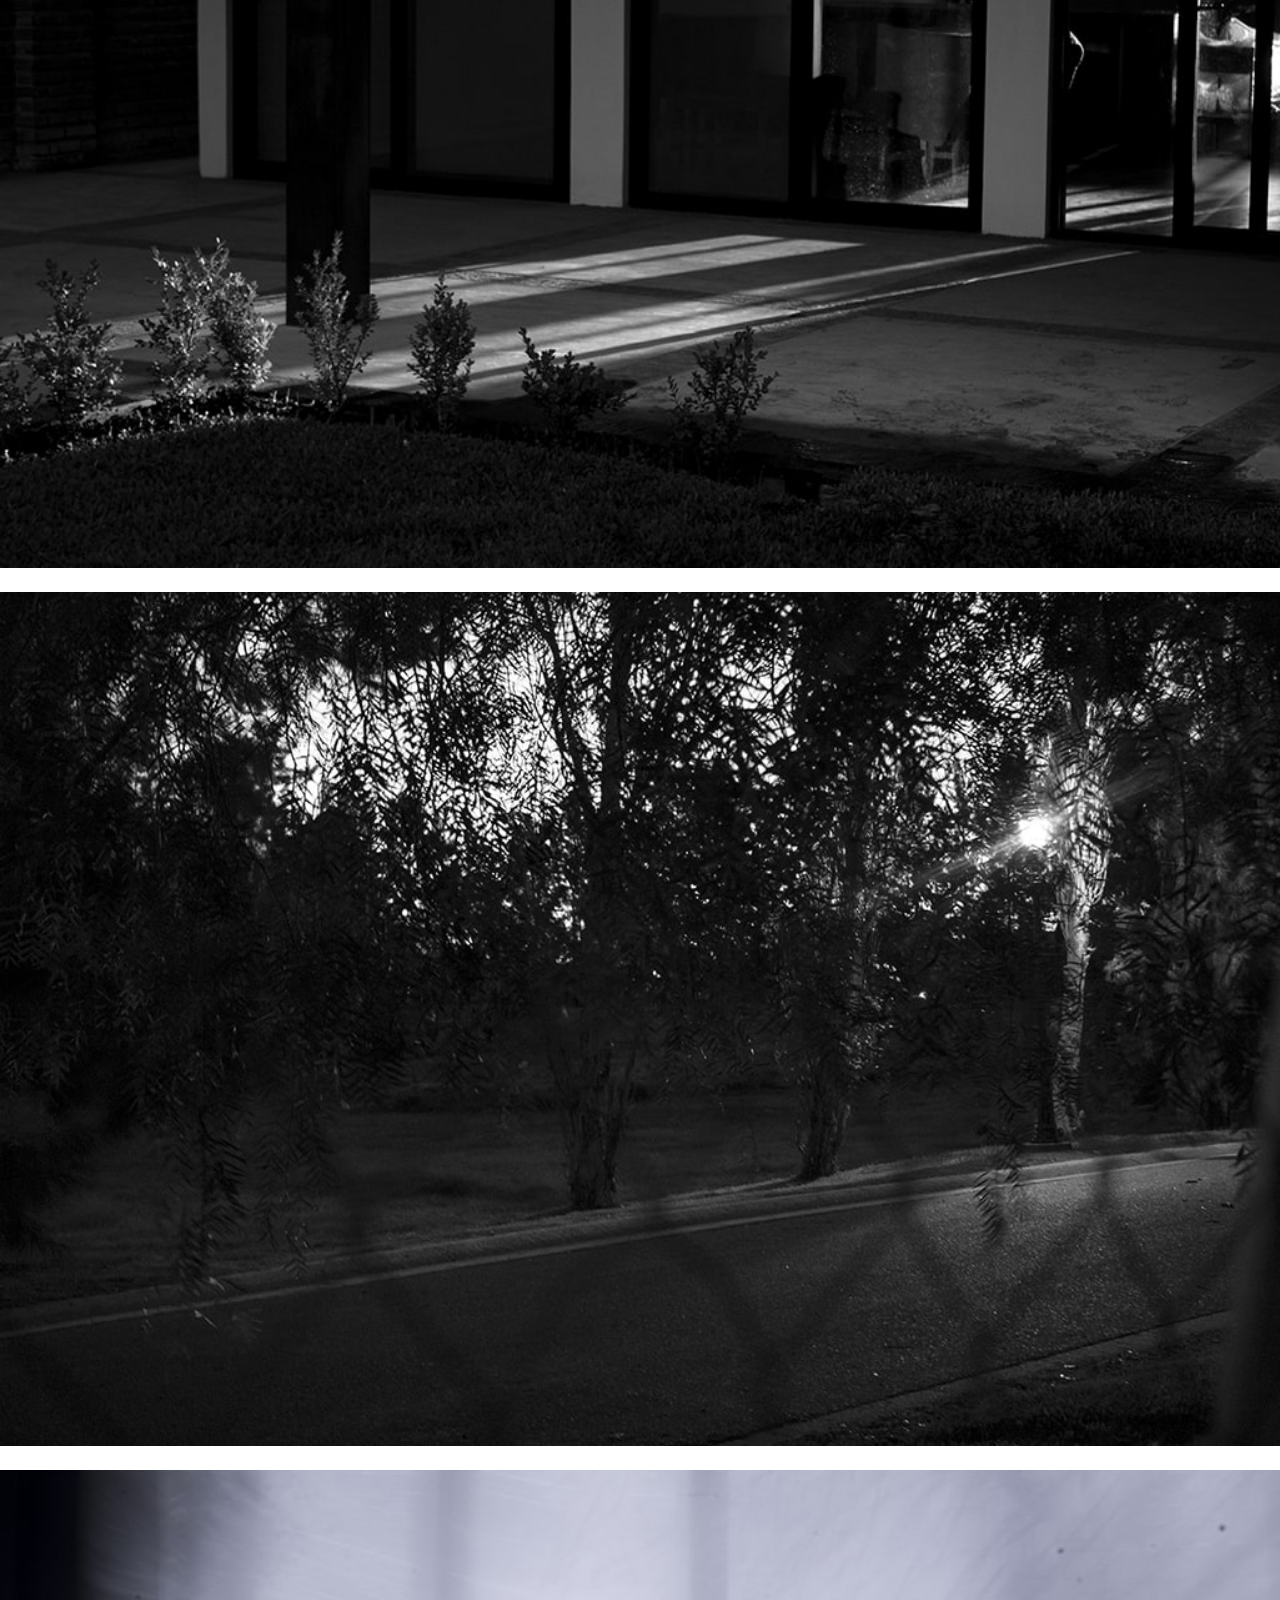
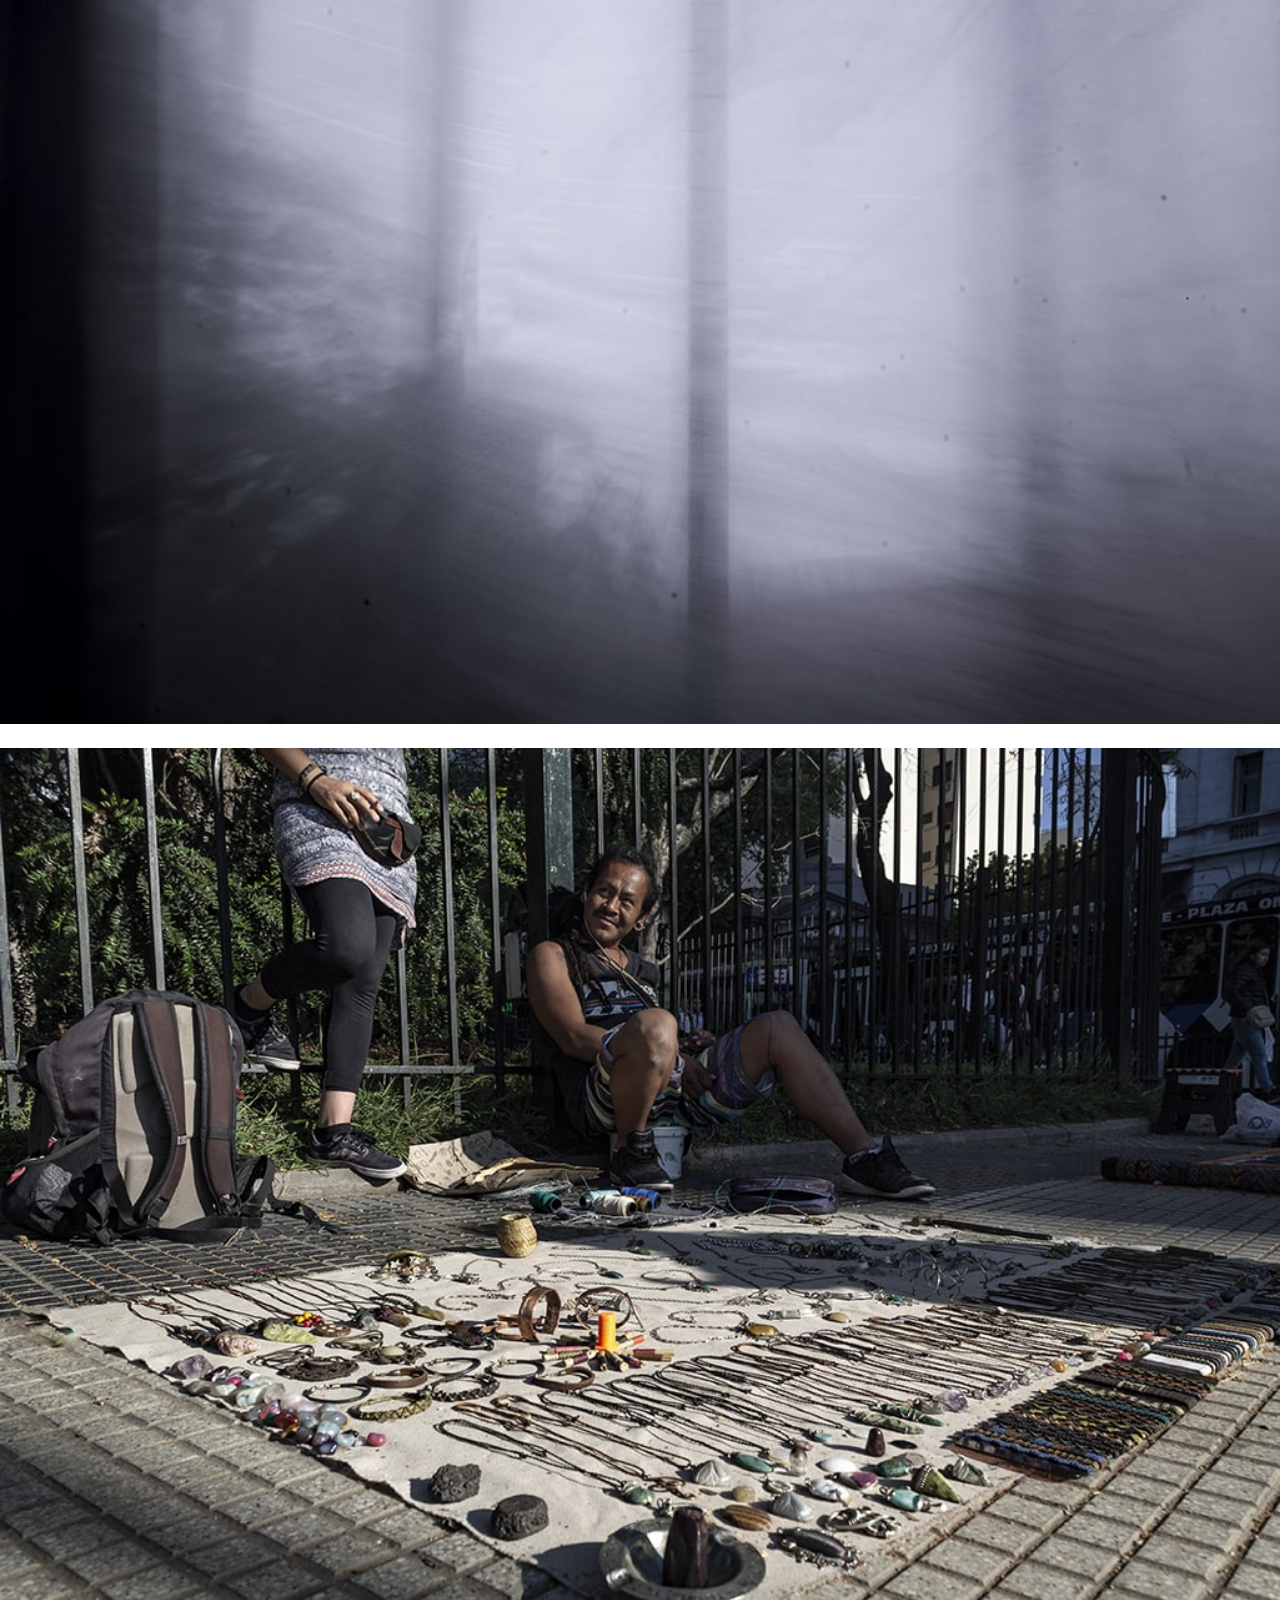
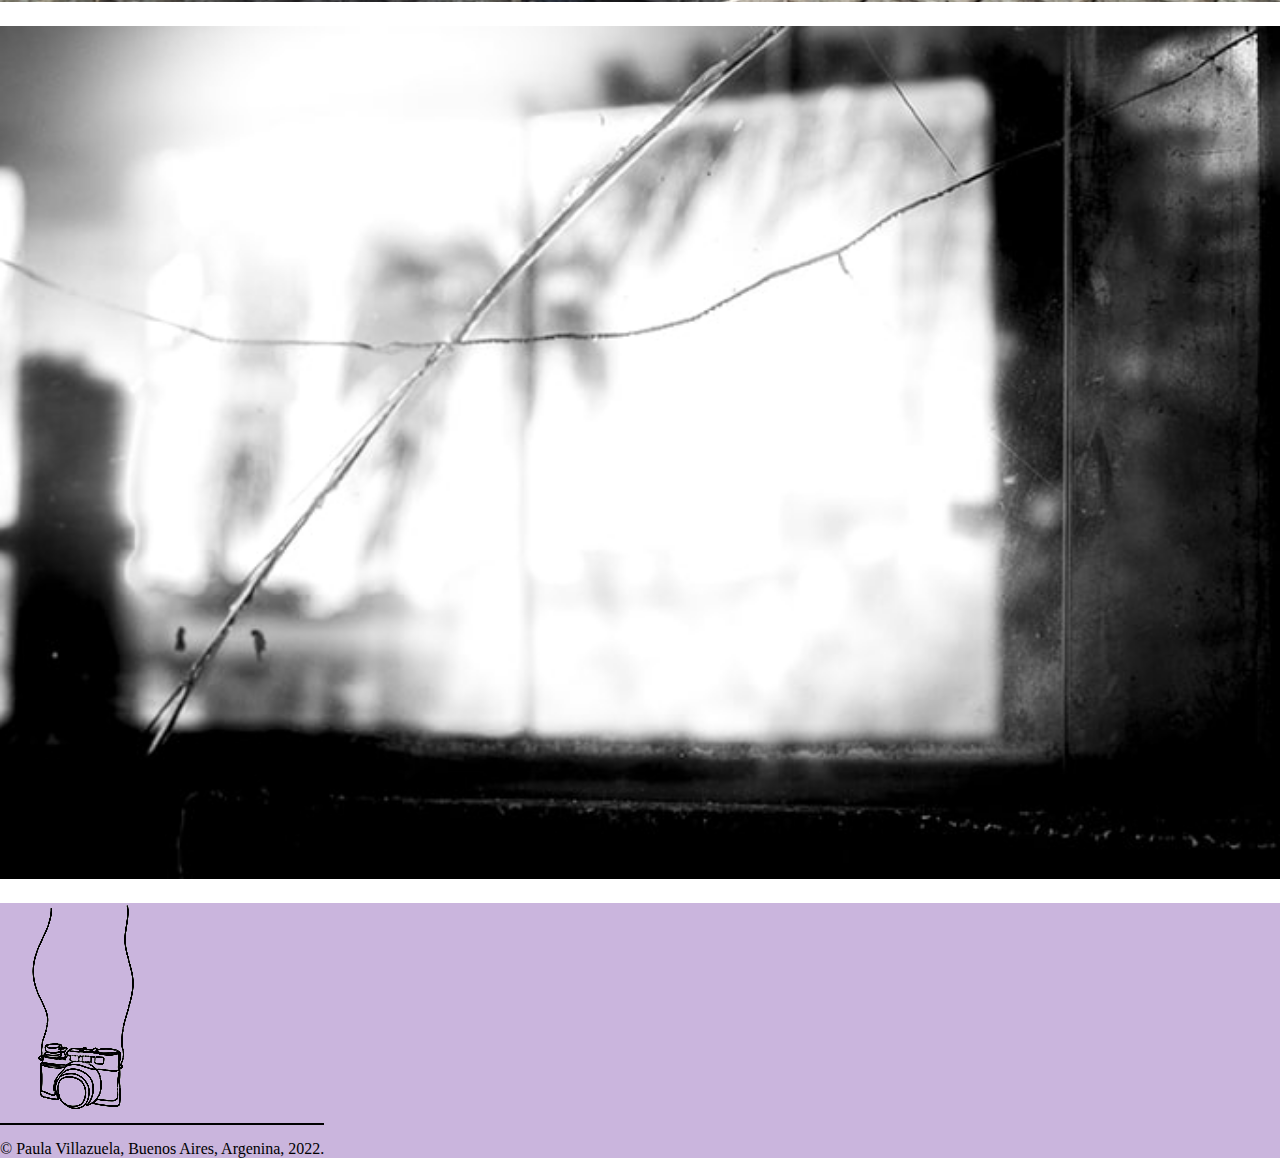
<file: pages/de-autor.html>
<!DOCTYPE html>
<html lang="es">
<head>
    <meta charset="UTF-8">
    <meta name="viewport" content="width=device-width, initial-scale=1.0">
    <meta name="keywords" content="fotografia artistica, expresion, arte digital, fotografia analogica">
    <meta name="description" content="Trabajos fotográficos de autor">
    <title>Fotos de autor</title>
    <link rel="shortcut icon" href="../assets/img/favicon.jpg">
    <link rel="preconnect" href="https://fonts.googleapis.com">
    <link rel="preconnect" href="https://fonts.gstatic.com" crossorigin>
    <link href="https://fonts.googleapis.com/css2?family=Noto+Serif:ital,wght@1,400;1,700&family=Raleway:ital@1&display=swap" rel="stylesheet">
    <link rel="preconnect" href="https://fonts.googleapis.com">
    <link rel="preconnect" href="https://fonts.gstatic.com" crossorigin>
    <link href="https://fonts.googleapis.com/css2?family=BIZ+UDPMincho&family=Noto+Serif:ital,wght@1,400;1,700&family=Raleway:ital@1&display=swap" rel="stylesheet">
    <link rel="stylesheet" href="https://cdnjs.cloudflare.com/ajax/libs/font-awesome/6.1.1/css/all.min.css" integrity="sha512-KfkfwYDsLkIlwQp6LFnl8zNdLGxu9YAA1QvwINks4PhcElQSvqcyVLLD9aMhXd13uQjoXtEKNosOWaZqXgel0g==" crossorigin="anonymous" referrerpolicy="no-referrer" />
    <link href="https://cdn.jsdelivr.net/npm/bootstrap@5.1.3/dist/css/bootstrap.min.css" rel="stylesheet" integrity="sha384-1BmE4kWBq78iYhFldvKuhfTAU6auU8tT94WrHftjDbrCEXSU1oBoqyl2QvZ6jIW3" crossorigin="anonymous">
    <link rel="stylesheet" href="../assets/css/style.css">
</head>
    <body>
        <header>
            <div class="row">
                <h1 class="col-lg-12 d-flex justify-content-center"><a href="../index.html">Paula Villazuela</a></h1>
                <h2 class="col-lg-12 d-flex justify-content-center" >FOTOGRAFÍA</h2>
            </div>

          <section class="d-flex justify-content-end">
            <nav class="navbar navbar-expand-lg navbar-light">
              <div class="container-fluid">
                <a class="navbar-brand" href="#"></a>
                <button class="navbar-toggler" type="button" data-bs-toggle="collapse" data-bs-target="#navbarNavDropdown" aria-controls="navbarNavDropdown" aria-expanded="false" aria-label="Toggle navigation">
                  <span class="navbar-toggler-icon"></span>
                </button>
                <div class="collapse navbar-collapse" id="navbarNavDropdown">
                <ul class="navbar-nav">
                    <li class="nav-item">
                      <a class="nav-link" href="../index.html">Inicio</a>
                    </li>
                    <li class="nav-item">
                      <a class="nav-link" href="./bio.html">Bio</a>
                    </li>
                    <li class="nav-item dropdown">
                      <a class="nav-link active dropdown-toggle" href="#" id="navbarDropdownMenuLink" role="button" data-bs-toggle="dropdown" aria-expanded="false">Portfolio</a>
                      <ul class="dropdown-menu" aria-labelledby="navbarDropdownMenuLink">
                        <li><a class="dropdown-item" href="./portfolio.html">Portfolio Completo</a></li>
                        <li><a class="dropdown-item" href="./eventos.html">Eventos</a></li>
                        <li><a class="dropdown-item" href="./shows.html">Shows</a></li>
                        <li><a class="dropdown-item" href="./retratos.html">Retratos</a></li>
                        <li><a class="dropdown-item" aria-current="page" href="./de-autor.html">De autor</a></li>
                      </ul>
                    </li>
                    <li class="nav-item">
                      <a class="nav-link" href="./comentarios.html">Comentarios</a>
                    </li>
                    <li class="nav-item">
                      <a class="nav-link" href="./contacto.html">Contacto</a>
                    </li>
                  </ul>
                </div>
              </div>
            </nav>
          </section>
        </header>

            <div class="mb-5">
                <h3 class="mx-3">De autor</h3>
            </div>

            <main class="row mt-5">
                <div class="col-lg-3 col-xs-12">
                    <img src="../assets/img/portfolio/de autor/autor1.jpg" alt="Foto cielo estrellado" id="galeria">
                </div>
                <div class="col-lg-3 col-xs-12">
                    <img src="../assets/img/portfolio/de autor/autor2.jpg" alt="Estrellas sobre fondo naranja" id="galeria">
                </div>
                <div class="col-lg-3 col-xs-12">
                    <img src="../assets/img/portfolio/de autor/autor3.jpg" alt="Ramas en movimiento" id="galeria">
                </div>
                <div class="col-lg-3 col-xs-12">
                    <img src="../assets/img/portfolio/de autor/autor4.jpg" alt="Rayo de sol entrando por la ventana" id="galeria">
                </div>
                <div class="col-lg-3 col-xs-12">
                    <img src="../assets/img/portfolio/de autor/autor5.jpg" alt="Enrejado de noche" id="galeria">
                </div>
                <div class="col-lg-3 col-xs-12">
                    <img src="../assets/img/portfolio/de autor/autor6.jpg" alt="Foto de niebla" id="galeria">
                </div>
                <div class="col-lg-3 col-xs-12">
                    <img src="../assets/img/portfolio/de autor/autor7.jpg" alt="Foto de artesano" id="galeria">
                </div>
                <div class="col-lg-3 col-xs-12">
                    <img src="../assets/img/portfolio/de autor/autor8.jpg" alt="Vidrio roto" id="galeria">
                </div>
            </main>

            <footer class="d-flex flex-column justify-content-evenly align-items-center py-3">
              <img src="../assets/img/vector.png" alt="Cámara">
              <ul>
                <li class="mt-3"><a href="https://www.instagram.com/pvillazuela.shots/"><i class="fa-brands fa-instagram-square" style="color:black"></i></a></li>
                <li class="mx-2"><a href="https://www.behance.net/paulavillazuela"><i class="fa-brands fa-behance-square" style="color:black"></i></a></li>
              </ul>
              <span class="derechos text-center">© Paula Villazuela, Buenos Aires, Argenina, 2022.</span>
          </footer>
              
          <script src="https://cdn.jsdelivr.net/npm/bootstrap@5.1.3/dist/js/bootstrap.bundle.min.js" integrity="sha384-ka7Sk0Gln4gmtz2MlQnikT1wXgYsOg+OMhuP+IlRH9sENBO0LRn5q+8nbTov4+1p" crossorigin="anonymous"></script>
      </body>
  </html>
</file>
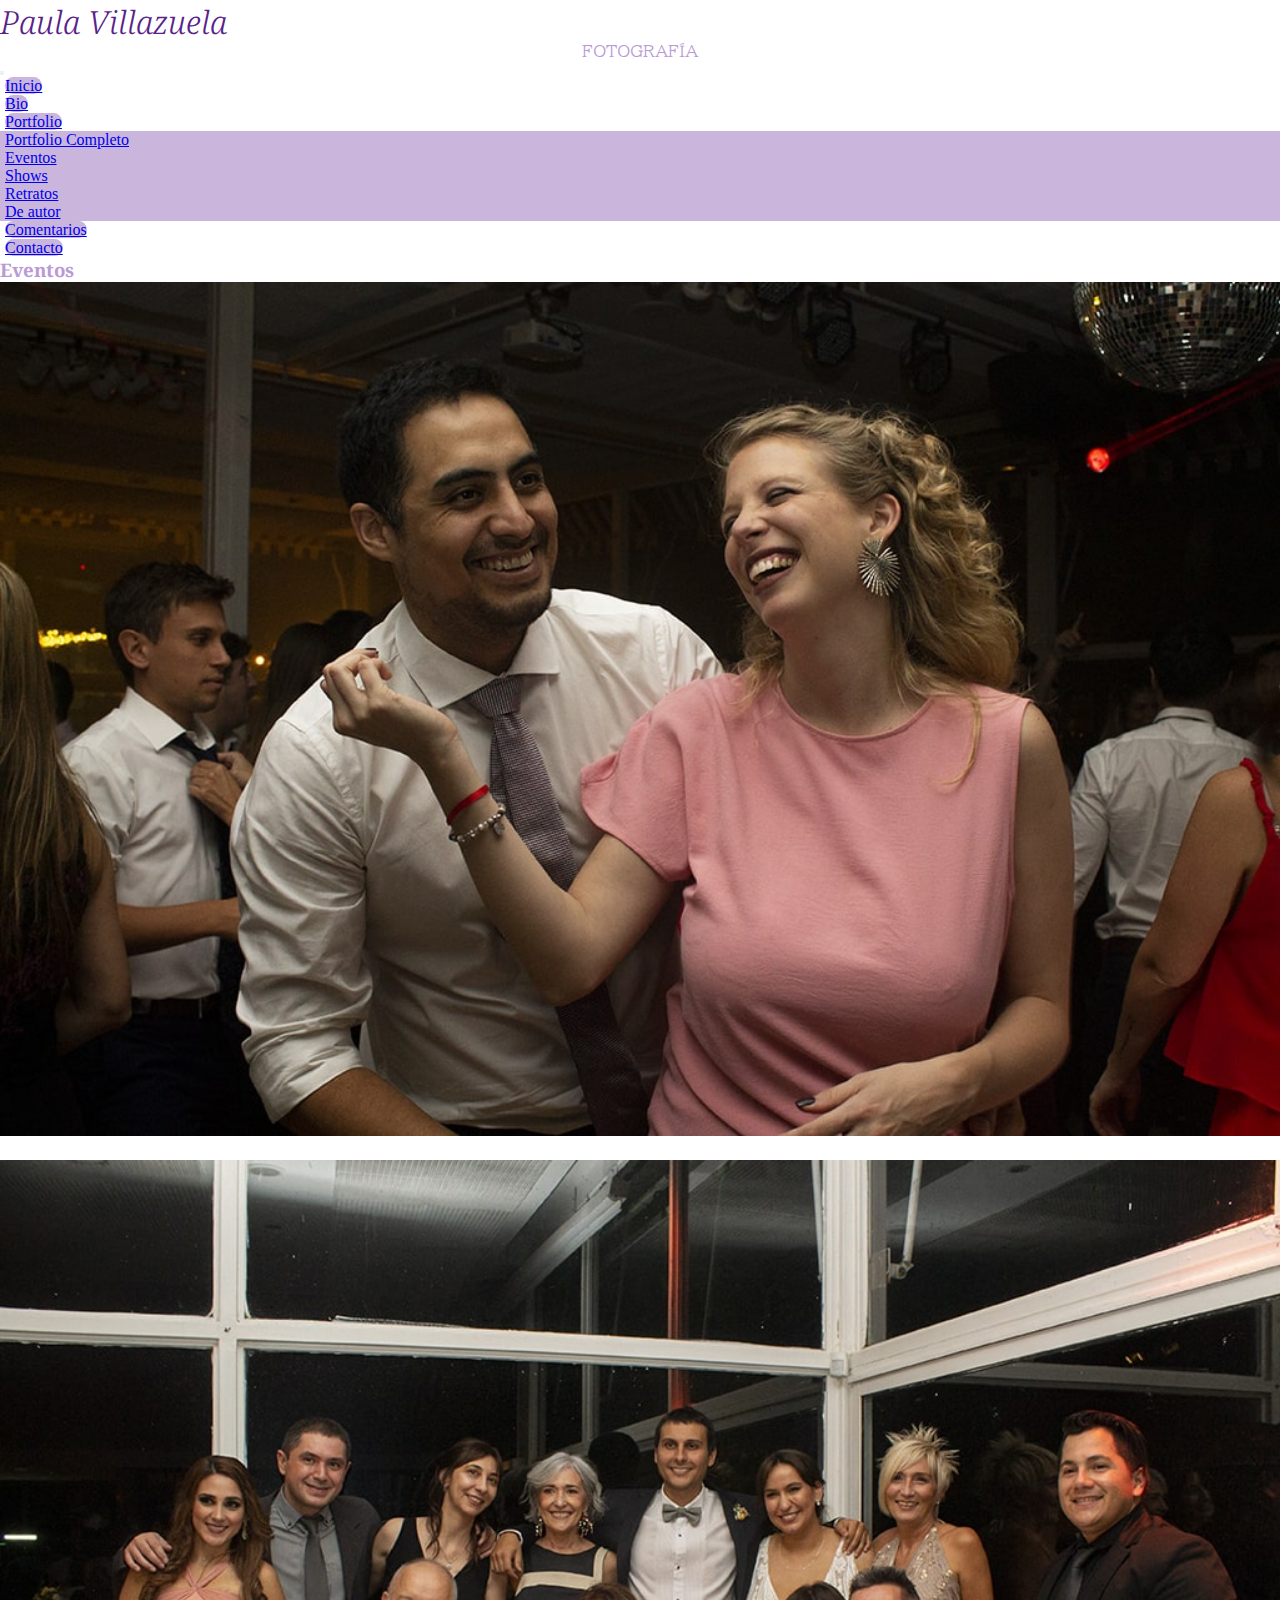
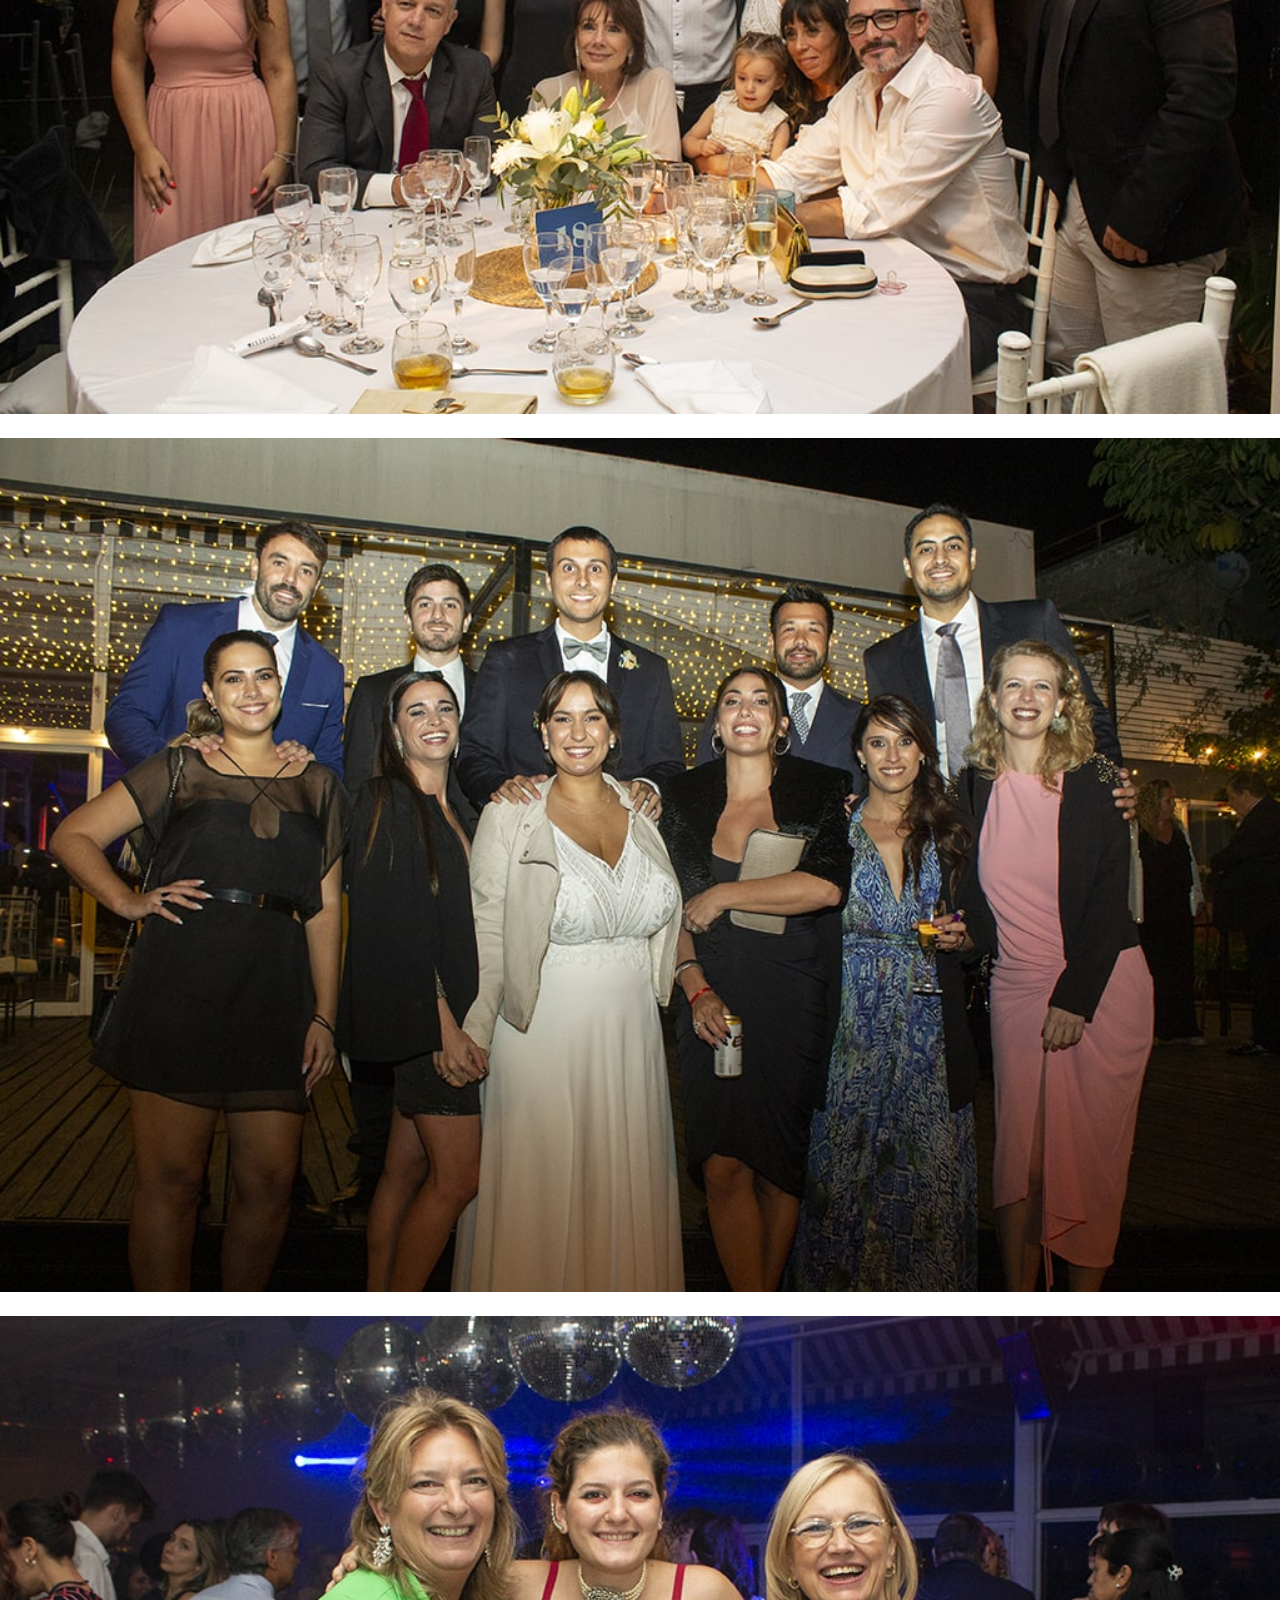
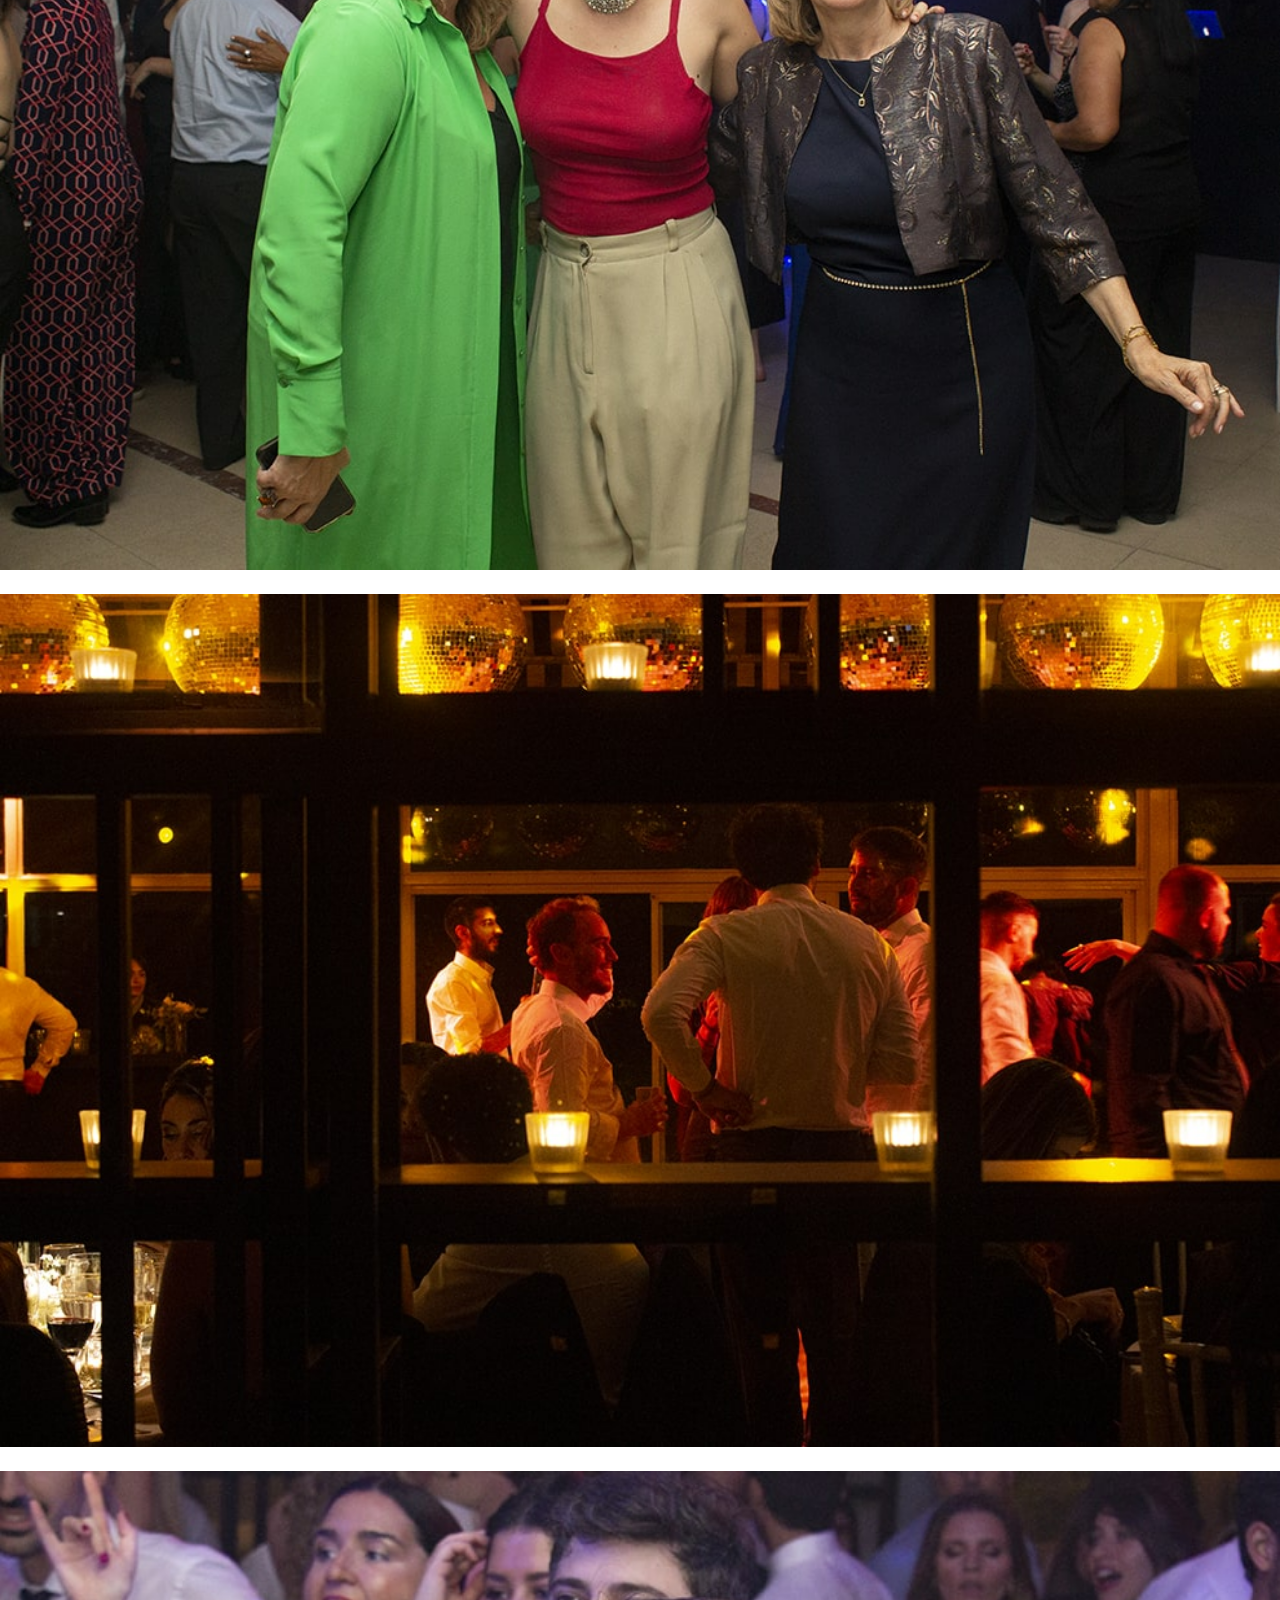
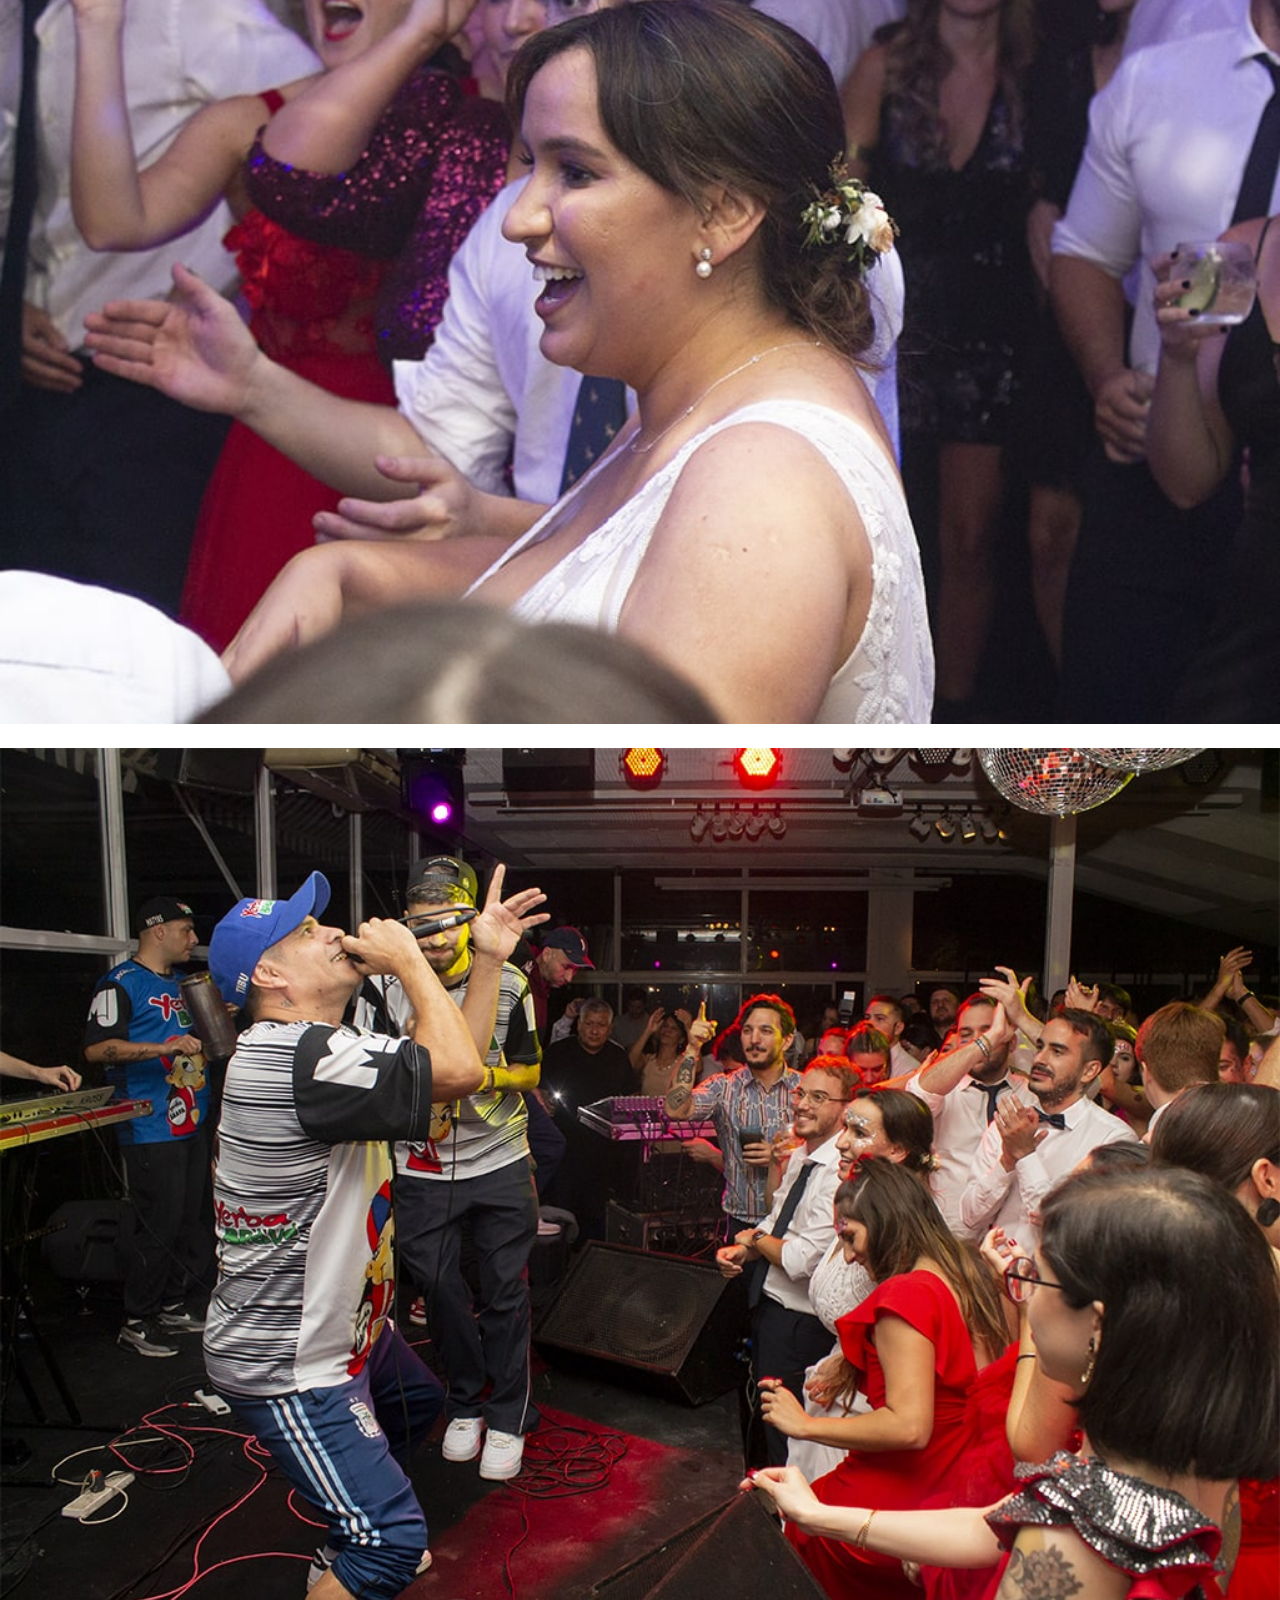
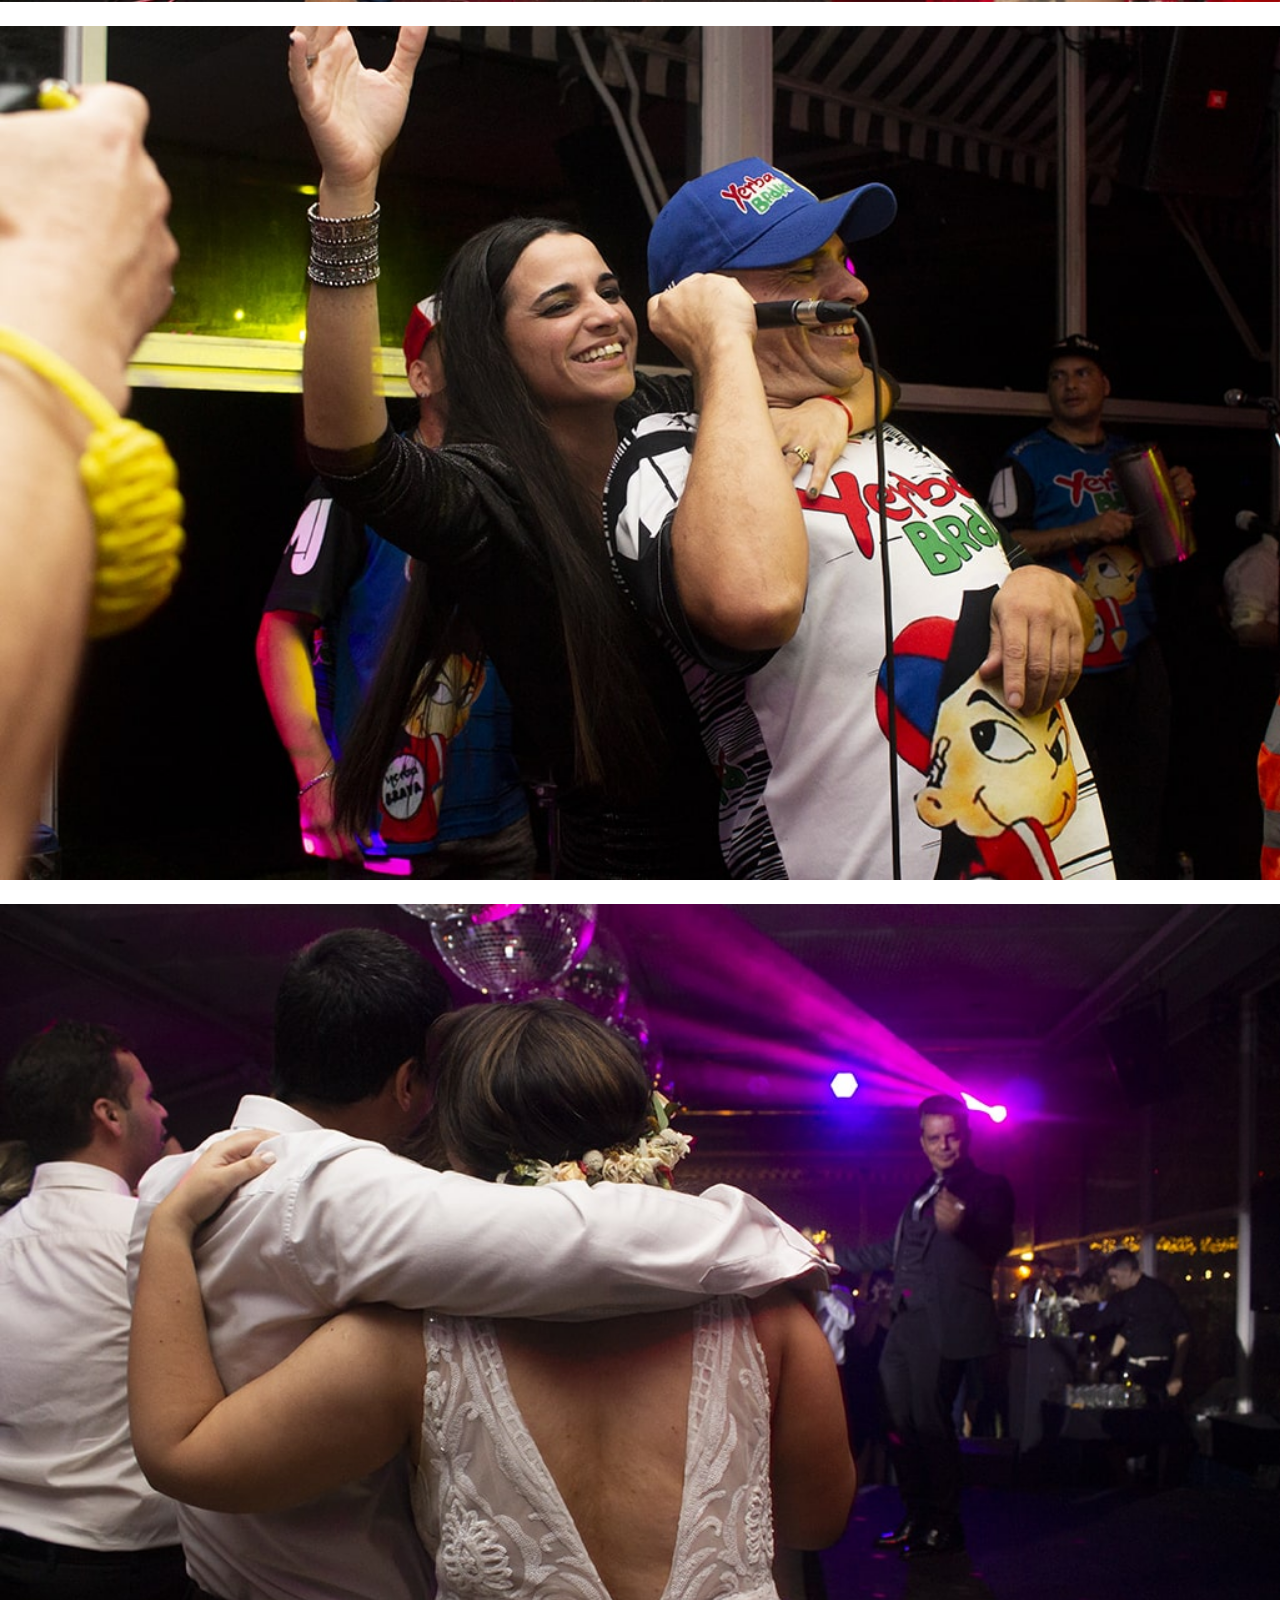
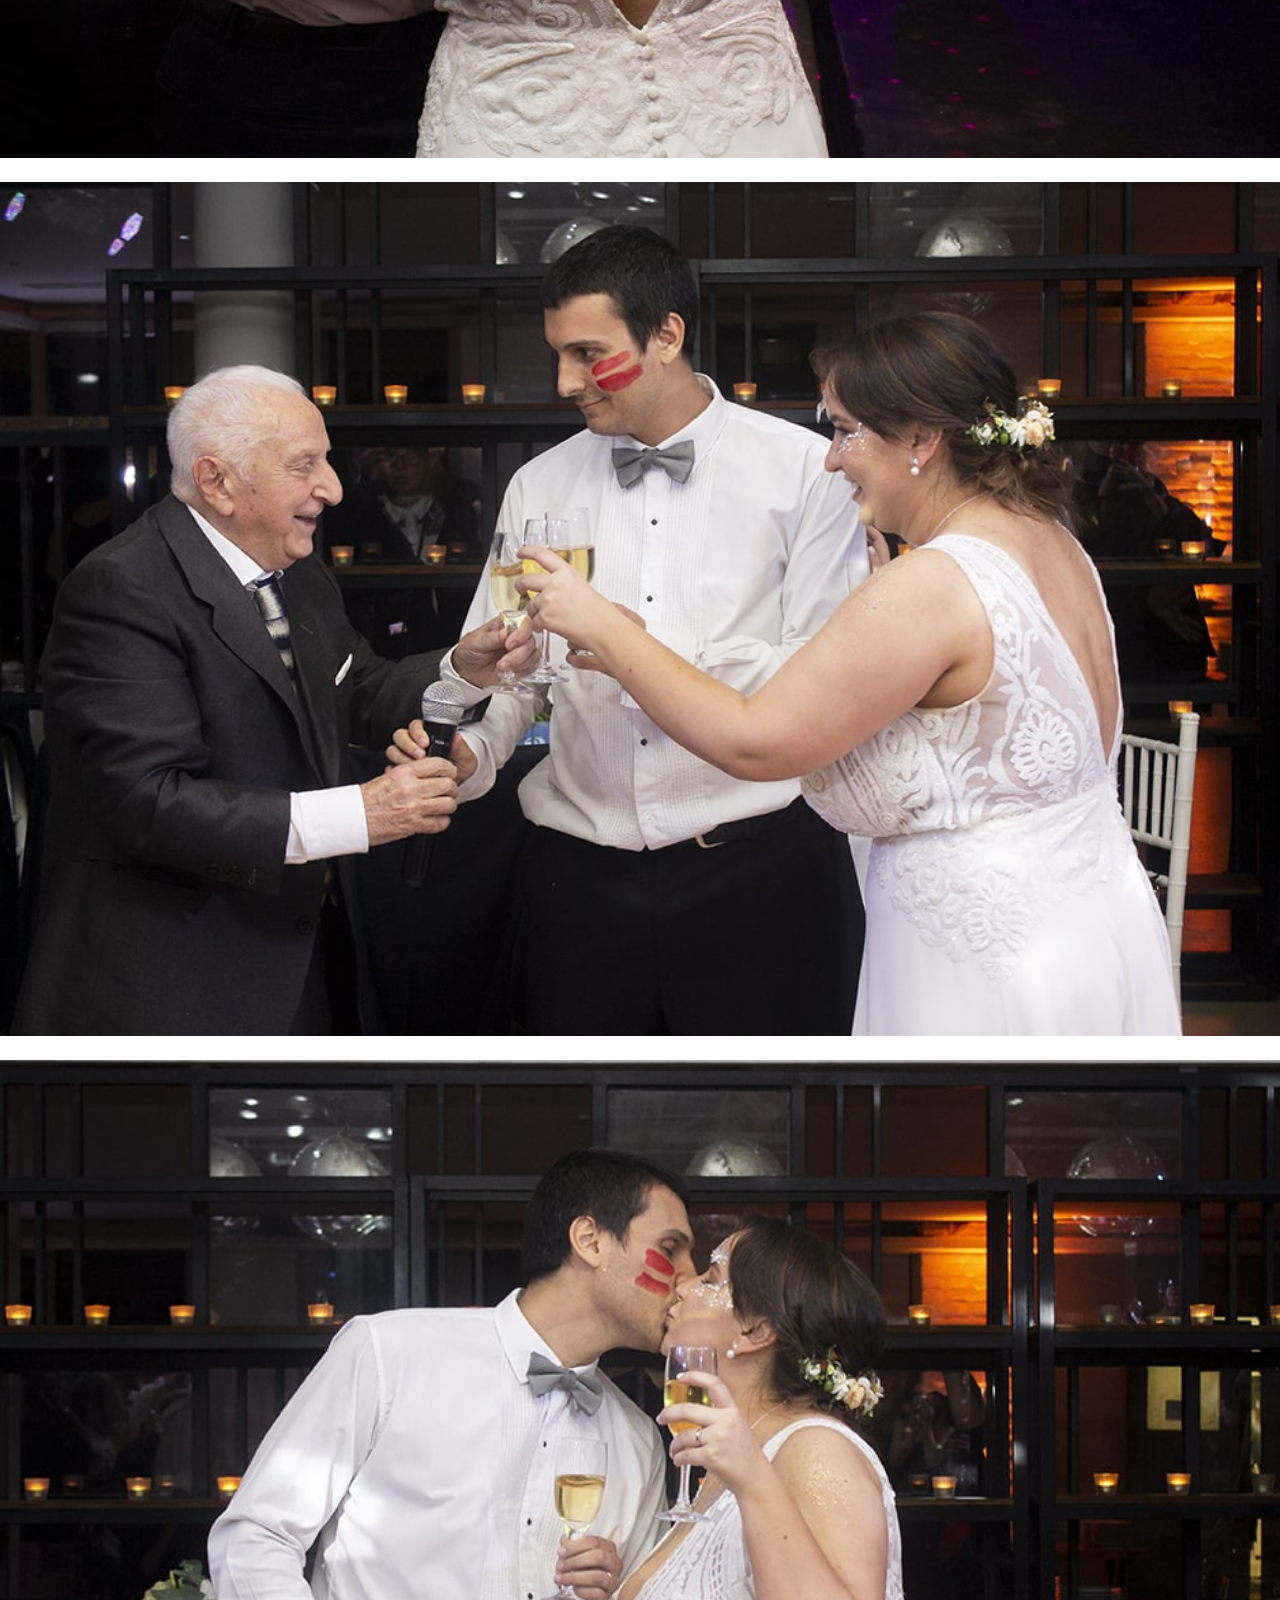
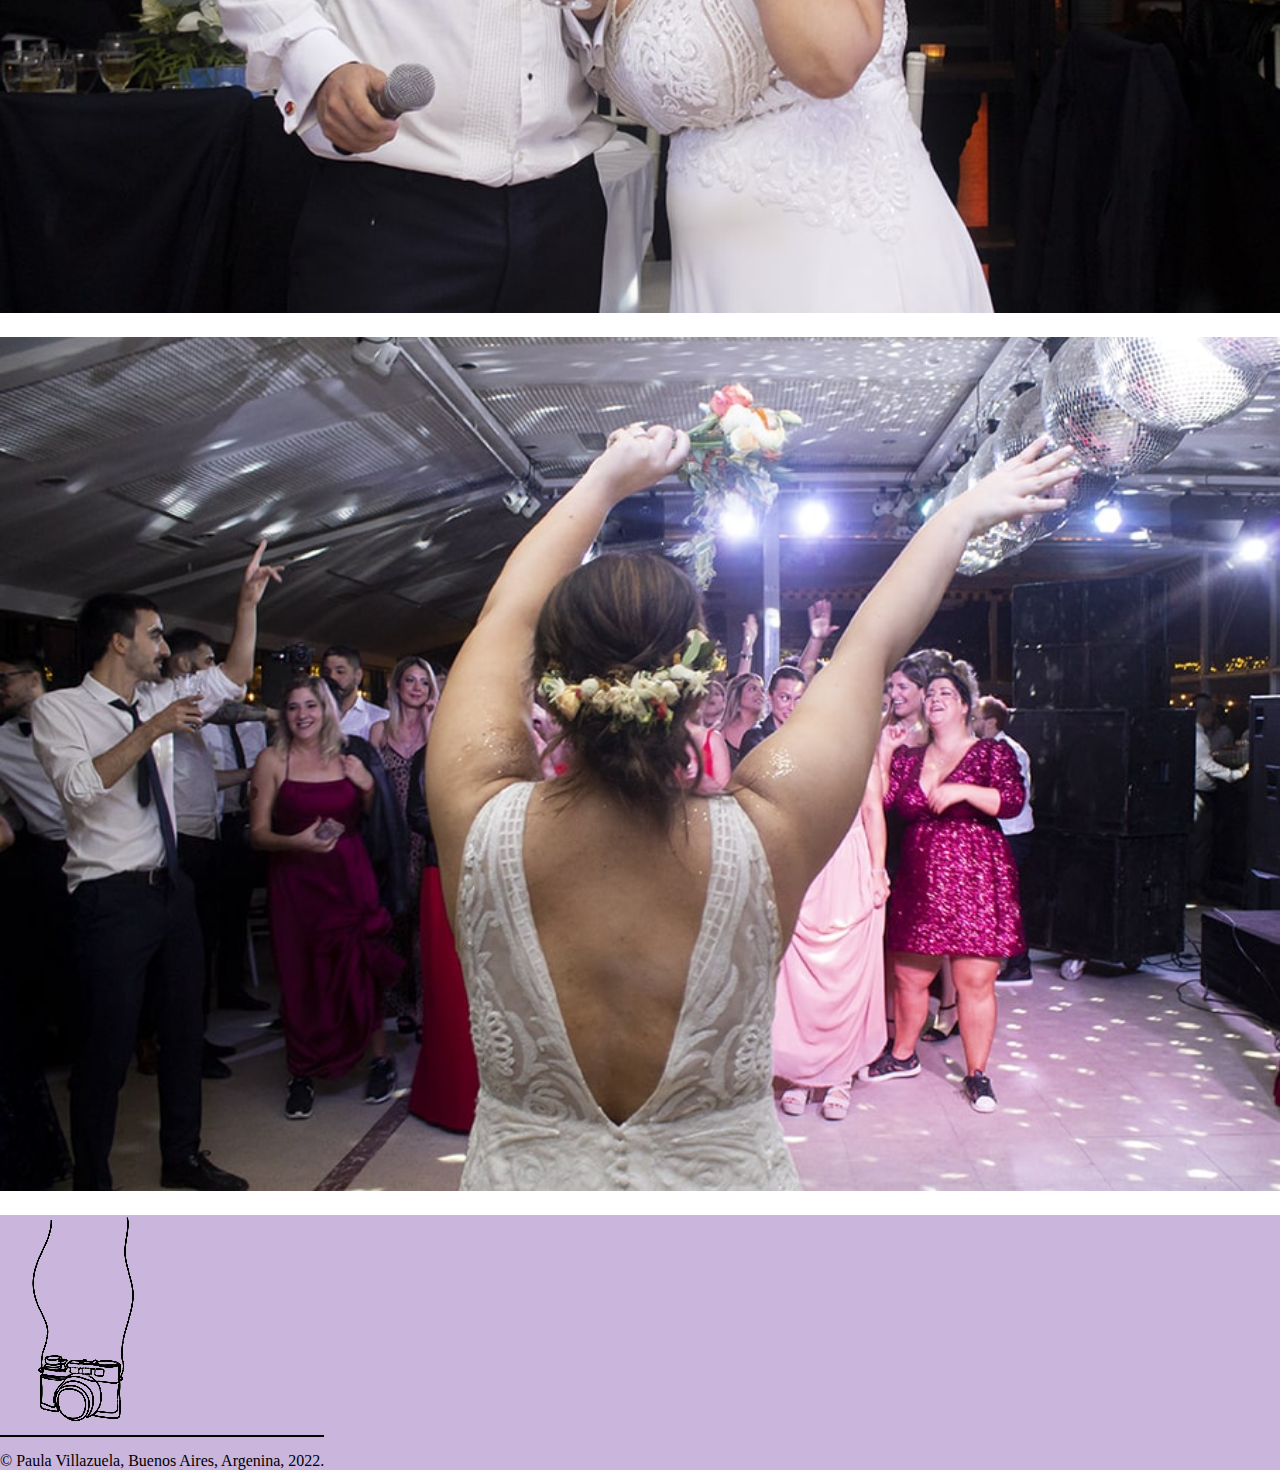
<file: pages/eventos.html>
<!DOCTYPE html>
<html lang="es">
<head>
    <meta charset="UTF-8">
    <meta name="viewport" content="width=device-width, initial-scale=1.0">
    <meta name="keywords" content="fotografia de bodas, fotografia de casamientos, fotografia de fiestas de quince, fotografia de bautismos">
    <meta name="description" content="Fotografía de eventos en Capital Federal">
    <title>Fotos de eventos</title>
    <link rel="shortcut icon" href="../assets/img/favicon.jpg">
    <link rel="preconnect" href="https://fonts.googleapis.com">
    <link rel="preconnect" href="https://fonts.gstatic.com" crossorigin>
    <link href="https://fonts.googleapis.com/css2?family=Noto+Serif:ital,wght@1,400;1,700&family=Raleway:ital@1&display=swap" rel="stylesheet">
    <link rel="preconnect" href="https://fonts.googleapis.com">
    <link rel="preconnect" href="https://fonts.gstatic.com" crossorigin>
    <link href="https://fonts.googleapis.com/css2?family=BIZ+UDPMincho&family=Noto+Serif:ital,wght@1,400;1,700&family=Raleway:ital@1&display=swap" rel="stylesheet">
    <link rel="stylesheet" href="https://cdnjs.cloudflare.com/ajax/libs/font-awesome/6.1.1/css/all.min.css" integrity="sha512-KfkfwYDsLkIlwQp6LFnl8zNdLGxu9YAA1QvwINks4PhcElQSvqcyVLLD9aMhXd13uQjoXtEKNosOWaZqXgel0g==" crossorigin="anonymous" referrerpolicy="no-referrer" />
    <link href="https://cdn.jsdelivr.net/npm/bootstrap@5.1.3/dist/css/bootstrap.min.css" rel="stylesheet" integrity="sha384-1BmE4kWBq78iYhFldvKuhfTAU6auU8tT94WrHftjDbrCEXSU1oBoqyl2QvZ6jIW3" crossorigin="anonymous">
    <link rel="stylesheet" href="../assets/css/style.css">
</head>
    <body>
        <header>
            <div class="row">
                <h1 class="col-lg-12 d-flex justify-content-center"><a href="../index.html">Paula Villazuela</a></h1>
                <h2 class="col-lg-12 d-flex justify-content-center" >FOTOGRAFÍA</h2>
            </div>

          <section class="d-flex justify-content-end">
            <nav class="navbar navbar-expand-lg navbar-light">
              <div class="container-fluid">
                <a class="navbar-brand" href="#"></a>
                <button class="navbar-toggler" type="button" data-bs-toggle="collapse" data-bs-target="#navbarNavDropdown" aria-controls="navbarNavDropdown" aria-expanded="false" aria-label="Toggle navigation">
                  <span class="navbar-toggler-icon"></span>
                </button>
                <div class="collapse navbar-collapse" id="navbarNavDropdown">
                <ul class="navbar-nav">
                    <li class="nav-item">
                      <a class="nav-link" href="../index.html">Inicio</a>
                    </li>
                    <li class="nav-item">
                      <a class="nav-link" href="./bio.html">Bio</a>
                    </li>
                    <li class="nav-item dropdown">
                      <a class="nav-link active dropdown-toggle" href="#" id="navbarDropdownMenuLink" role="button" data-bs-toggle="dropdown" aria-expanded="false">Portfolio</a>
                      <ul class="dropdown-menu" aria-labelledby="navbarDropdownMenuLink">
                        <li><a class="dropdown-item"  href="./portfolio.html">Portfolio Completo</a></li>
                        <li><a class="dropdown-item" aria-current="page" href="./eventos.html">Eventos</a></li>
                        <li><a class="dropdown-item" href="./shows.html">Shows</a></li>
                        <li><a class="dropdown-item" href="./retratos.html">Retratos</a></li>
                        <li><a class="dropdown-item" href="./de-autor.html">De autor</a></li>
                      </ul>
                    </li>
                    <li class="nav-item">
                      <a class="nav-link" href="./comentarios.html">Comentarios</a>
                    </li>
                    <li class="nav-item">
                      <a class="nav-link" href="./contacto.html">Contacto</a>
                    </li>
                  </ul>
                </div>
              </div>
            </nav>
          </section>
        </header>

            <div class="mb-5">
                <h3 class="mx-3">Eventos</h3>
            </div>

              <main class="row mt-5">
                <div class="col-lg-3 col-xs-12">
                    <img src="../assets/img/portfolio/eventos/1.jpg" alt="Pareja sonriendo" id="galeria">
                </div>
                <div class="col-lg-3 col-xs-12">
                    <img src="../assets/img/portfolio/eventos/eventos1.jpg" alt="Fotografía familiar" id="galeria">
                </div>
                <div class="col-lg-3 col-xs-12">
                    <img src="../assets/img/portfolio/eventos/eventos2.jpg" alt="Fotografía con amigos" id="galeria">
                </div>
                <div class="col-lg-3 col-xs-12">
                    <img src="../assets/img/portfolio/eventos/eventos3.jpg" alt="Familiares en la Boda" id="galeria">
                </div>
                <div class="col-lg-3 col-xs-12">
                    <img src="../assets/img/portfolio/eventos/eventos4.jpg" alt="Amigos del novio" id="galeria">
                </div>
                <div class="col-lg-3 col-xs-12">
                    <img src="../assets/img/portfolio/eventos/eventos5.jpg" alt="Novia en Casamiento" id="galeria">
                </div>
                <div class="col-lg-3 col-xs-12">
                    <img src="../assets/img/portfolio/eventos/eventos6.jpg" alt="Show en vivo" id="galeria">
                </div>
                <div class="col-lg-3 col-xs-12">
                    <img src="../assets/img/portfolio/eventos/eventos7.jpg" alt="Show en vivo" id="galeria">
                </div>
                <div class="col-lg-3 col-xs-12">
                    <img src="../assets/img/portfolio/eventos/eventos8.jpg" alt="Pareja abrazados" id="galeria">
                </div>
                <div class="col-lg-3 col-xs-12">
                    <img src="../assets/img/portfolio/eventos/eventos9.jpg" alt="Momento del brindis" id="galeria">
                </div>
                <div class="col-lg-3 col-xs-12">
                    <img src="../assets/img/portfolio/eventos/eventos10.jpg" alt="Beso de la pareja" id="galeria">
                </div>
                <div class="col-lg-3 col-xs-12">
                    <img src="../assets/img/portfolio/eventos/eventos11.jpg" alt="Novia tira el ramo" id="galeria">
                </div>
            </main>
  

            <footer class="d-flex flex-column justify-content-evenly align-items-center py-3">
              <img src="../assets/img/vector.png" alt="Cámara">
              <ul>
                <li class="mt-3"><a href="https://www.instagram.com/pvillazuela.shots/"><i class="fa-brands fa-instagram-square" style="color:black"></i></a></li>
                <li class="mx-2"><a href="https://www.behance.net/paulavillazuela"><i class="fa-brands fa-behance-square" style="color:black"></i></a></li>
              </ul>
              <span class="derechos text-center">© Paula Villazuela, Buenos Aires, Argenina, 2022.</span>
          </footer>
              
          <script src="https://cdn.jsdelivr.net/npm/bootstrap@5.1.3/dist/js/bootstrap.bundle.min.js" integrity="sha384-ka7Sk0Gln4gmtz2MlQnikT1wXgYsOg+OMhuP+IlRH9sENBO0LRn5q+8nbTov4+1p" crossorigin="anonymous"></script>
      </body>
  </html>
</file>
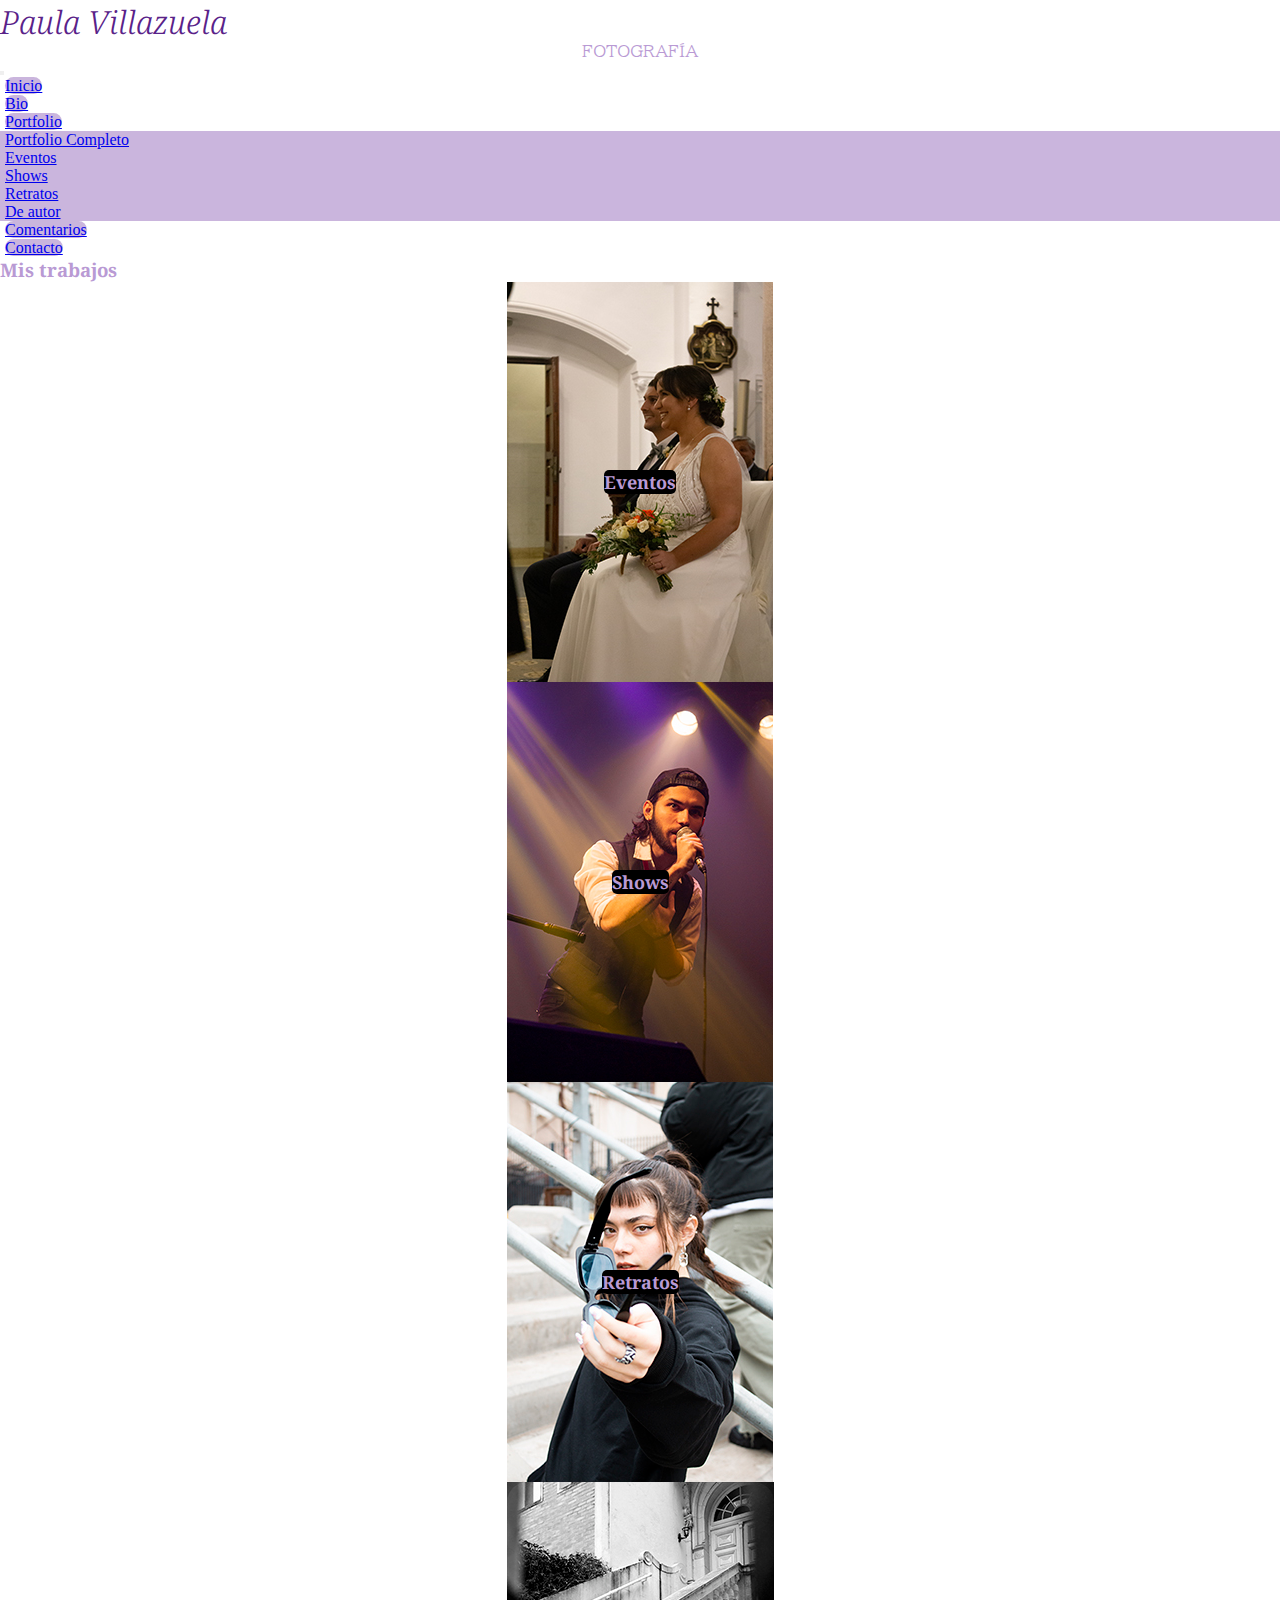
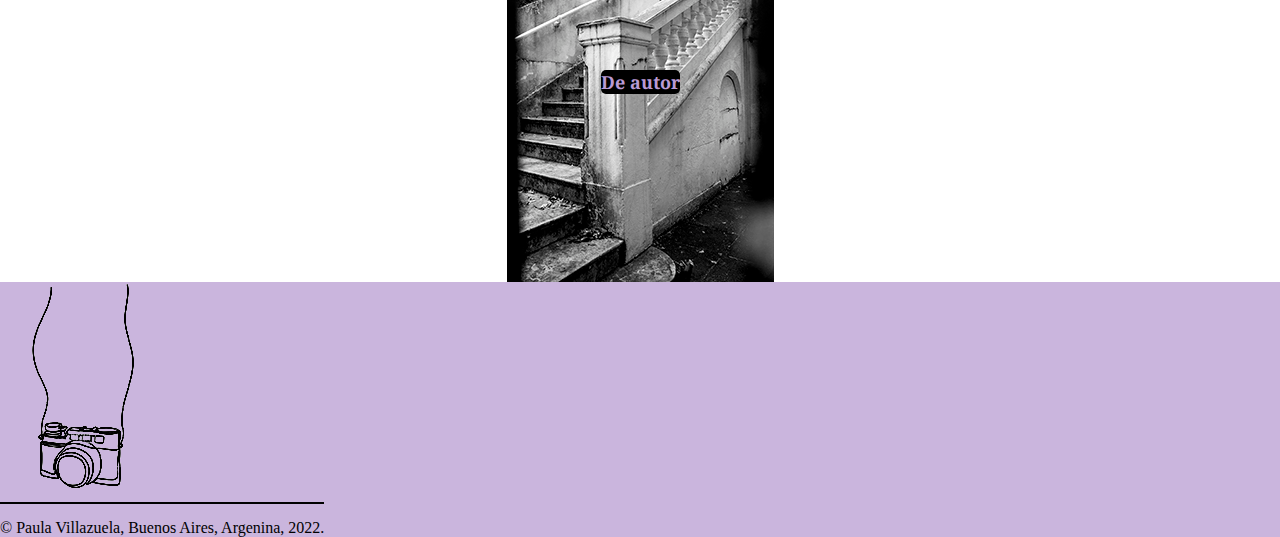
<file: pages/portfolio.html>
<!DOCTYPE html>
<html lang="es">
<head>
    <meta charset="UTF-8">
    <meta name="viewport" content="width=device-width, initial-scale=1.0">
    <meta name="keywords" content="fotografía, portfolio, edición fotográfica">
    <meta name="description" content="Contratación de fotógrafa en Saavedra">
    <title>Portfolio</title>
    <link rel="shortcut icon" href="../assets/img/favicon.jpg">
    <link rel="preconnect" href="https://fonts.googleapis.com">
    <link rel="preconnect" href="https://fonts.gstatic.com" crossorigin>
    <link href="https://fonts.googleapis.com/css2?family=Noto+Serif:ital,wght@1,400;1,700&family=Raleway:ital@1&display=swap" rel="stylesheet">
    <link rel="preconnect" href="https://fonts.googleapis.com">
    <link rel="preconnect" href="https://fonts.gstatic.com" crossorigin>
    <link href="https://fonts.googleapis.com/css2?family=BIZ+UDPMincho&family=Noto+Serif:ital,wght@1,400;1,700&family=Raleway:ital@1&display=swap" rel="stylesheet">
    <link rel="stylesheet" href="https://cdnjs.cloudflare.com/ajax/libs/font-awesome/6.1.1/css/all.min.css" integrity="sha512-KfkfwYDsLkIlwQp6LFnl8zNdLGxu9YAA1QvwINks4PhcElQSvqcyVLLD9aMhXd13uQjoXtEKNosOWaZqXgel0g==" crossorigin="anonymous" referrerpolicy="no-referrer" />
    <link href="https://cdn.jsdelivr.net/npm/bootstrap@5.1.3/dist/css/bootstrap.min.css" rel="stylesheet" integrity="sha384-1BmE4kWBq78iYhFldvKuhfTAU6auU8tT94WrHftjDbrCEXSU1oBoqyl2QvZ6jIW3" crossorigin="anonymous">
    <link rel="stylesheet" href="../assets/css/style.css">
</head>
    <body>
        <header>
            <div class="row">
                <h1 class="col-md-12 d-flex justify-content-center"><a href="../index.html">Paula Villazuela</a></h1>
                <h2 class="col-md-12 d-flex justify-content-center" >FOTOGRAFÍA</h2>
            </div>

          <section class="d-flex justify-content-end">
            <nav class="navbar navbar-expand-lg navbar-light">
              <div class="container-fluid">
                <a class="navbar-brand" href="#"></a>
                <button class="navbar-toggler" type="button" data-bs-toggle="collapse" data-bs-target="#navbarNavDropdown" aria-controls="navbarNavDropdown" aria-expanded="false" aria-label="Toggle navigation">
                  <span class="navbar-toggler-icon"></span>
                </button>
                <div class="collapse navbar-collapse" id="navbarNavDropdown">
                <ul class="navbar-nav">
                    <li class="nav-item">
                      <a class="nav-link" href="../index.html">Inicio</a>
                    </li>
                    <li class="nav-item">
                      <a class="nav-link" href="./bio.html">Bio</a>
                    </li>
                    <li class="nav-item dropdown">
                      <a class="nav-link active dropdown-toggle" href="#" id="navbarDropdownMenuLink" role="button" data-bs-toggle="dropdown" aria-expanded="false">Portfolio</a>
                      <ul class="dropdown-menu" aria-labelledby="navbarDropdownMenuLink">
                        <li><a class="dropdown-item" aria-current="page" href="./portfolio.html">Portfolio Completo</a></li>
                        <li><a class="dropdown-item" href="./eventos.html">Eventos</a></li>
                        <li><a class="dropdown-item" href="./shows.html">Shows</a></li>
                        <li><a class="dropdown-item" href="./retratos.html">Retratos</a></li>
                        <li><a class="dropdown-item" href="./de-autor.html">De autor</a></li>
                      </ul>
                    </li>
                    <li class="nav-item">
                      <a class="nav-link" href="./comentarios.html">Comentarios</a>
                    </li>
                    <li class="nav-item">
                      <a class="nav-link" href="./contacto.html">Contacto</a>
                    </li>
                  </ul>
                </div>
              </div>
            </nav>
          </section>
        </header>

            

            <main class="container-fluid align-items-center justify-content-center mb-4">
              <div class="row mb-5">
                <h3>Mis trabajos</h3>
              </div>
              <div class="row">
                <div class="contenedor-fotos col-md-3 col-12 d-flex flex-column justify-content-center">
                    <h4 class="texto-portfolio"><a class="px-1 py-1" href="./eventos.html">Eventos</a></h4>
                    <img src="../assets/img/portfolio/evento.jpg" alt="Fotografía de ventos" class="img-portfolio img-fluid mb-3">
                </div>
                <div class="contenedor-fotos col-md-3 col-12">
                    <h4 class="texto-portfolio"><a class="px-1 py-1" href="./shows.html">Shows</a></h4>
                    <img src="../assets/img/portfolio/show.jpg" alt="Fotografía de shows" class="img-portfolio img-fluid mb-3">
                </div>
                <div class="contenedor-fotos col-md-3 col-12">
                    <h4 class="texto-portfolio"> <a class="px-1 py-1" href="./retratos.html">Retratos</a></h4>
                    <img src="../assets/img/portfolio/guada.jpg" alt="Retratos" class="img-portfolio img-fluid mb-3">
                </div>
                <div class="contenedor-fotos col-md-3 col-12">
                    <h4 class="texto-portfolio"><a class="px-1 py-1" href="./de-autor.html">De autor</a></h4>
                    <img src="../assets/img/portfolio/de autor.jpg" alt="Fotografía de autor" class="img-portfolio img-fluid mb-3">
                </div>
            </div>
          </main>

          
          <footer class="d-flex flex-column justify-content-evenly align-items-center py-3">
            <img src="../assets/img/vector.png" alt="Cámara">
            <ul>
              <li class="mt-3"><a href="https://www.instagram.com/pvillazuela.shots/"><i class="fa-brands fa-instagram-square" style="color:black"></i></a></li>
              <li class="mx-2"><a href="https://www.behance.net/paulavillazuela"><i class="fa-brands fa-behance-square" style="color:black"></i></a></li>
            </ul>
            <span class="derechos text-center">© Paula Villazuela, Buenos Aires, Argenina, 2022.</span>
        </footer>
            
        <script src="https://cdn.jsdelivr.net/npm/bootstrap@5.1.3/dist/js/bootstrap.bundle.min.js" integrity="sha384-ka7Sk0Gln4gmtz2MlQnikT1wXgYsOg+OMhuP+IlRH9sENBO0LRn5q+8nbTov4+1p" crossorigin="anonymous"></script>
    </body>
</html>
</file>
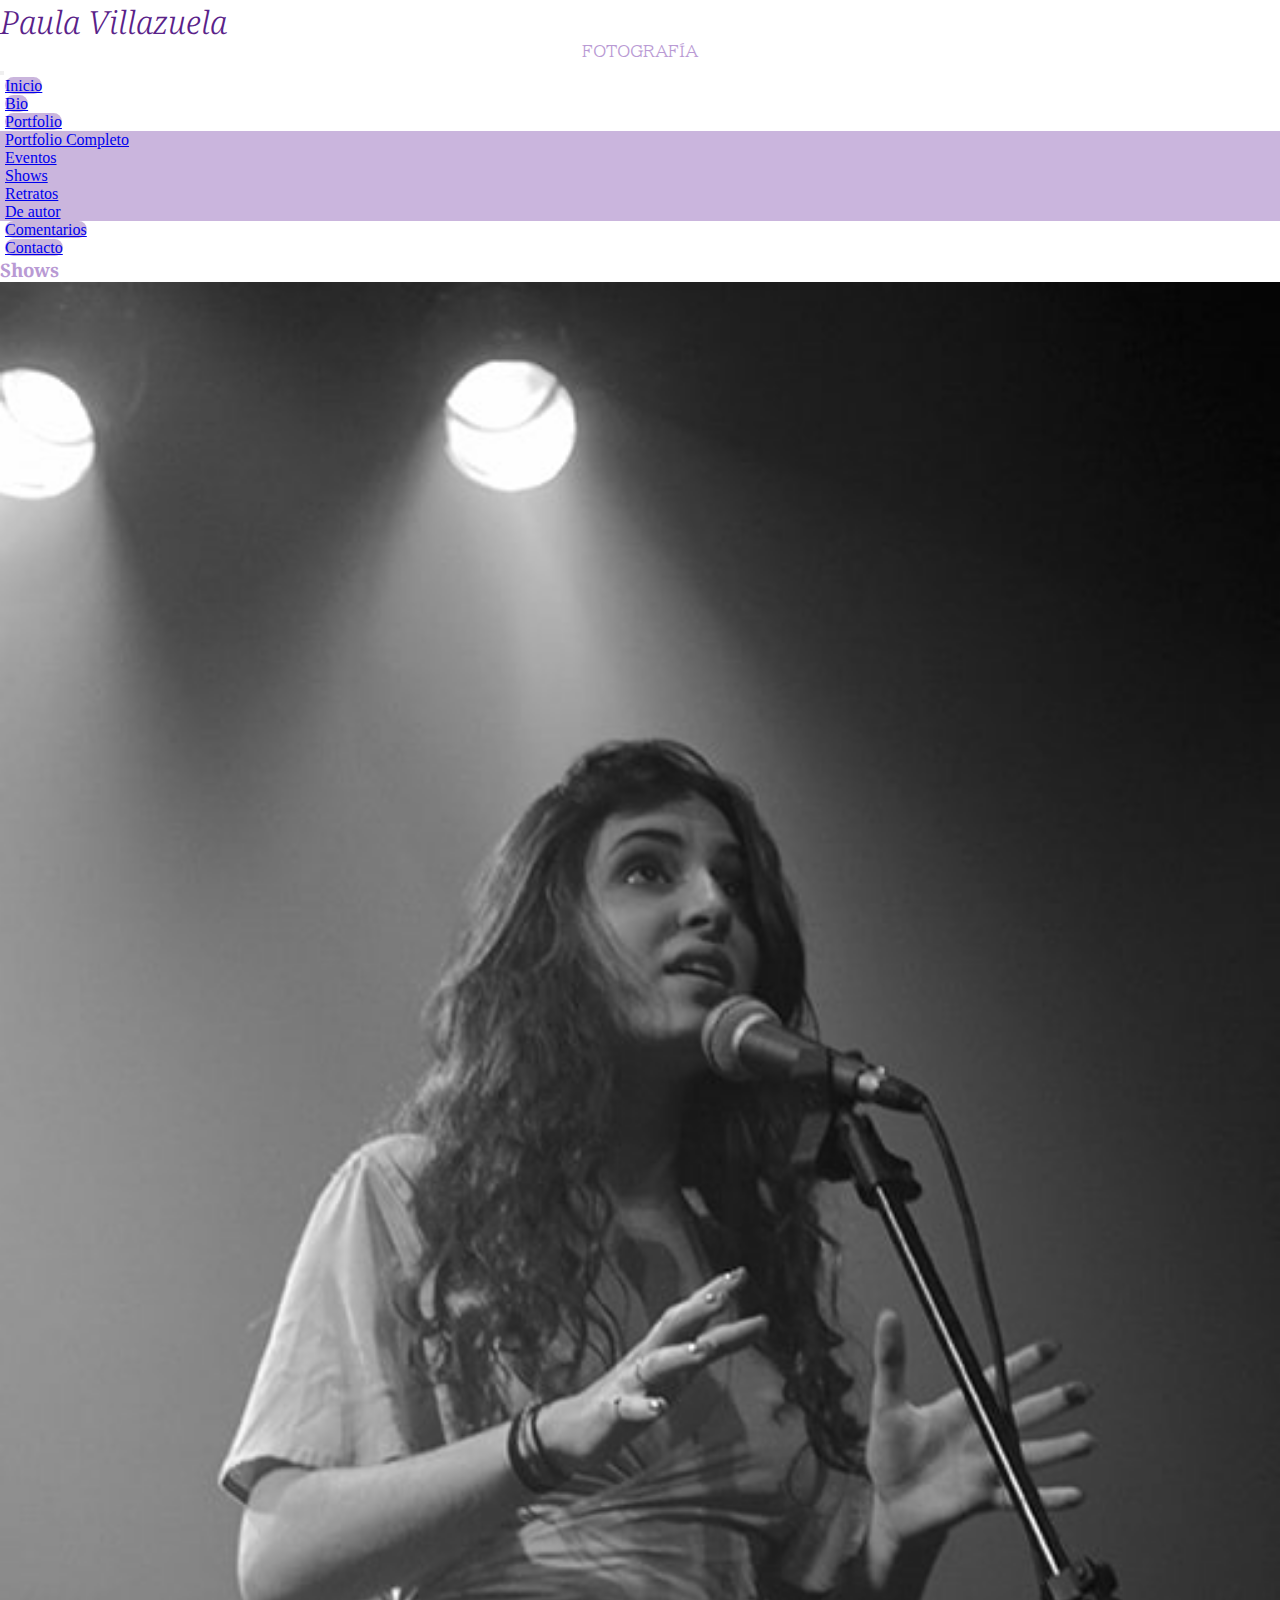
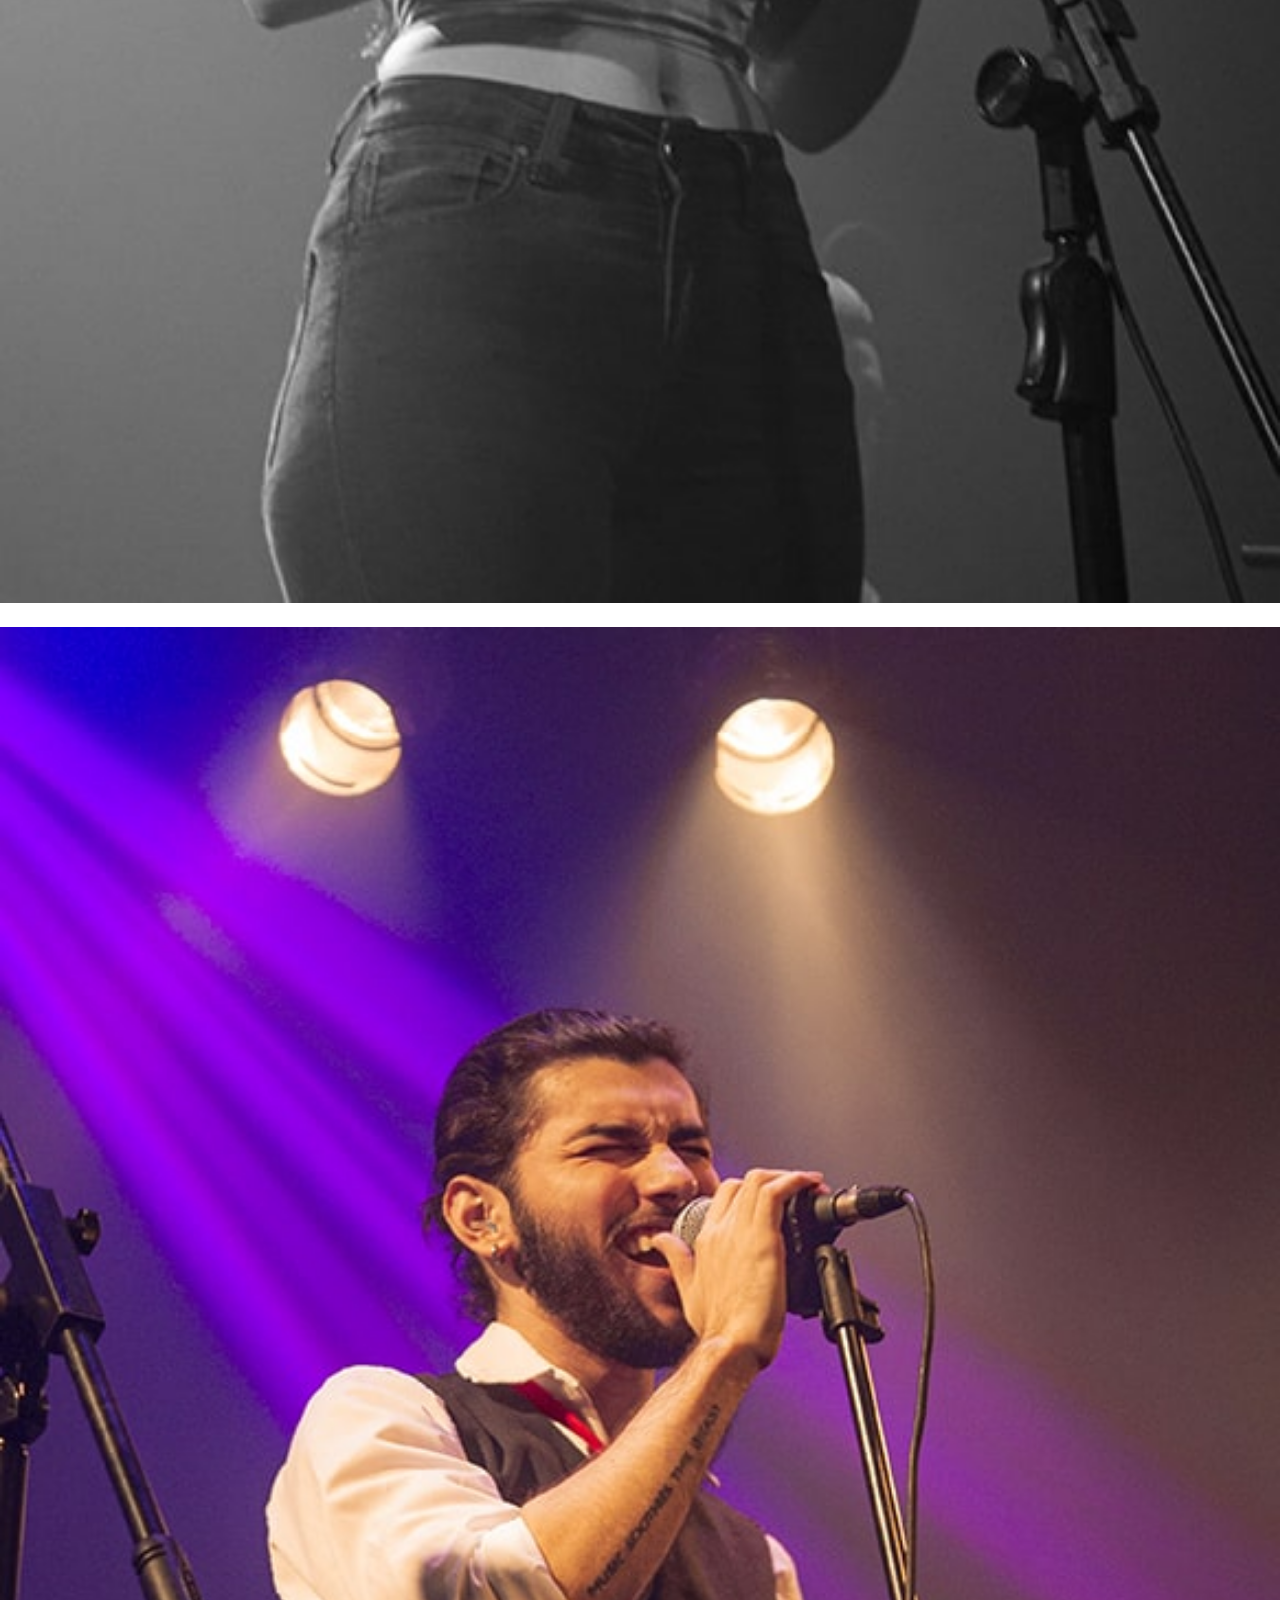
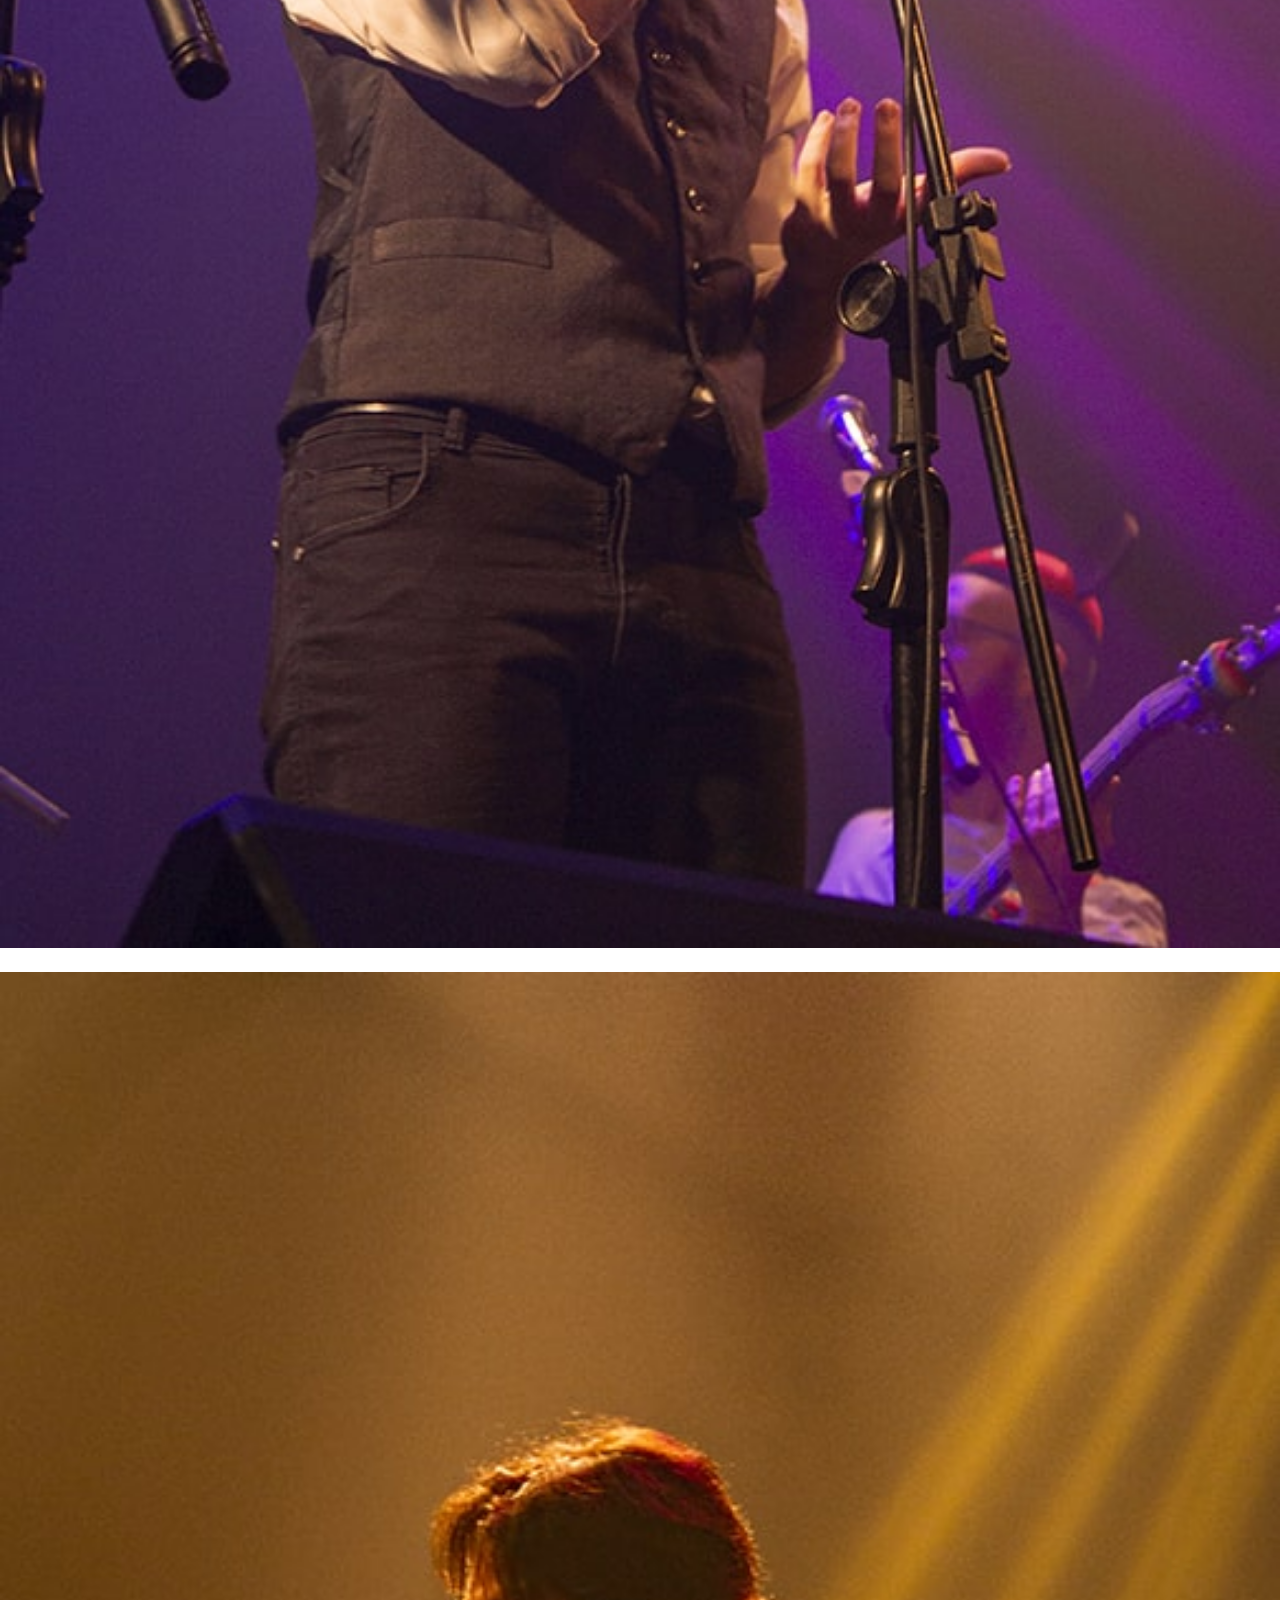
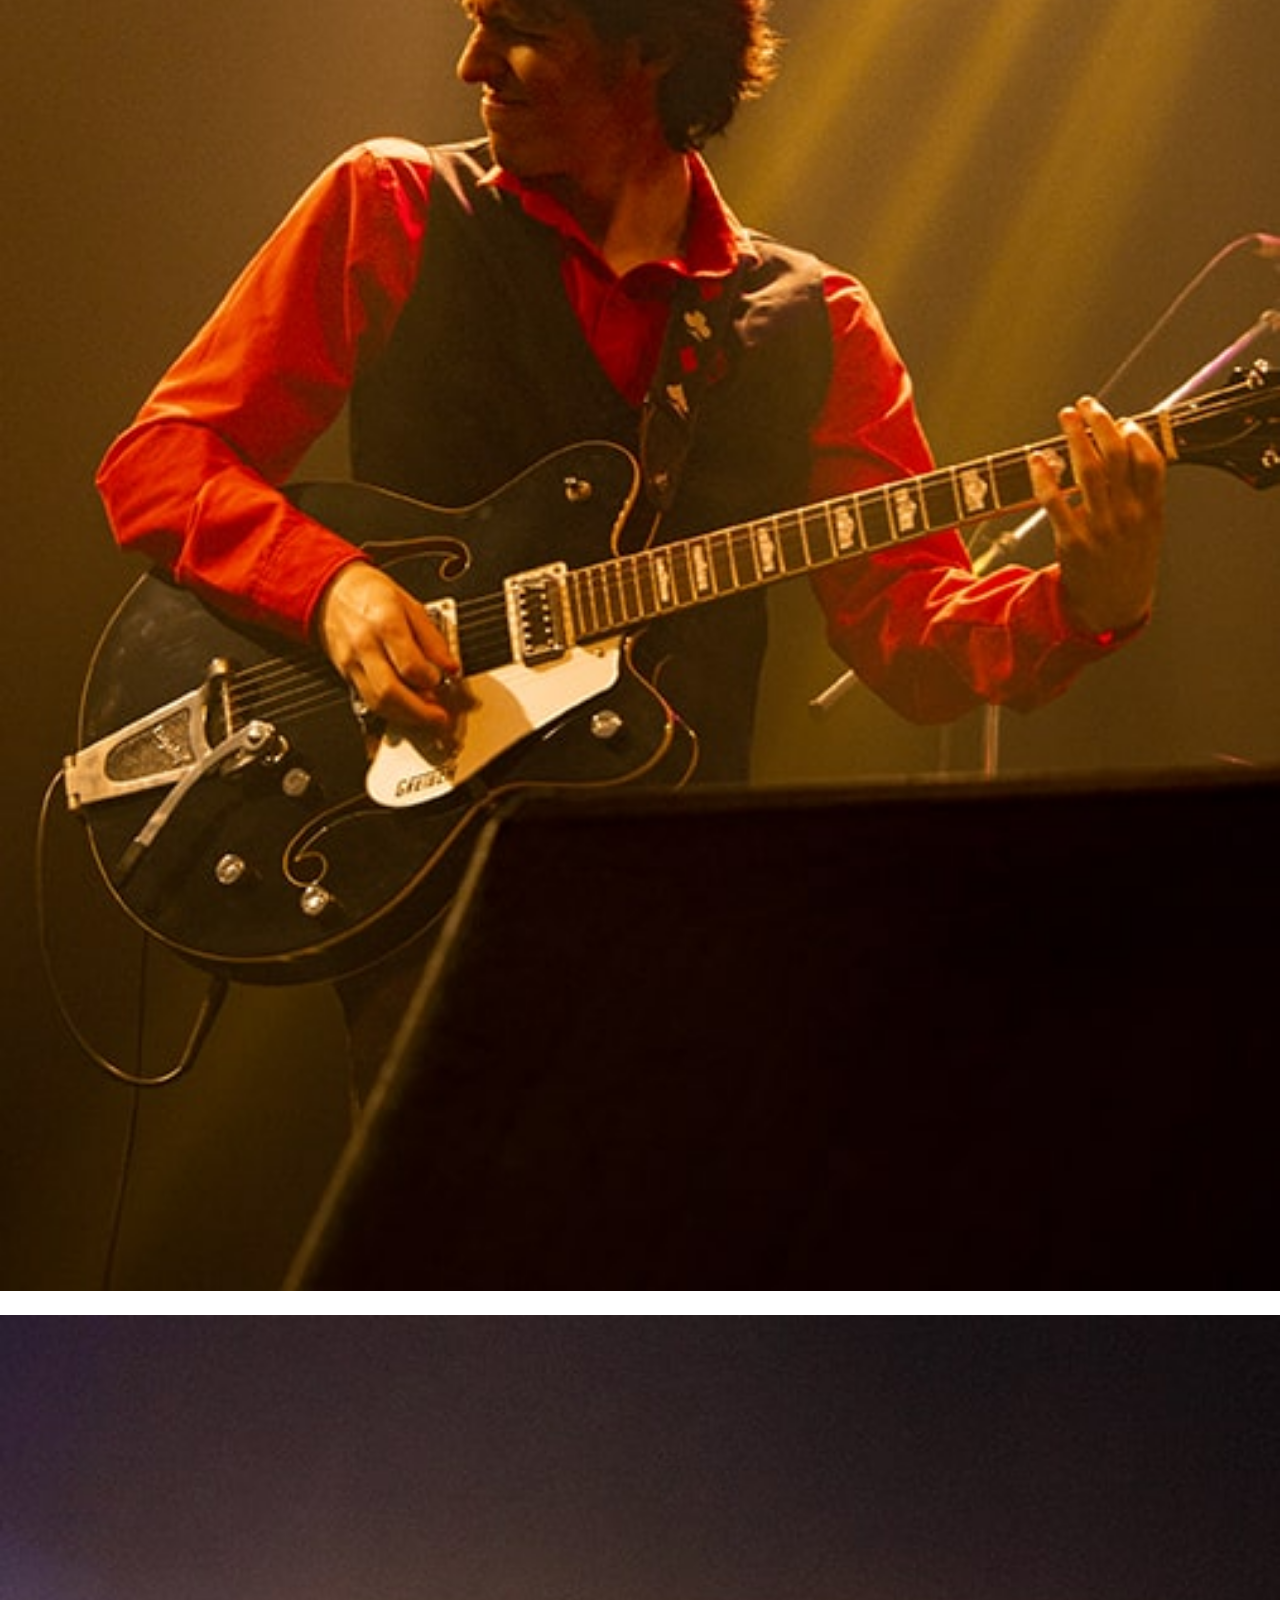
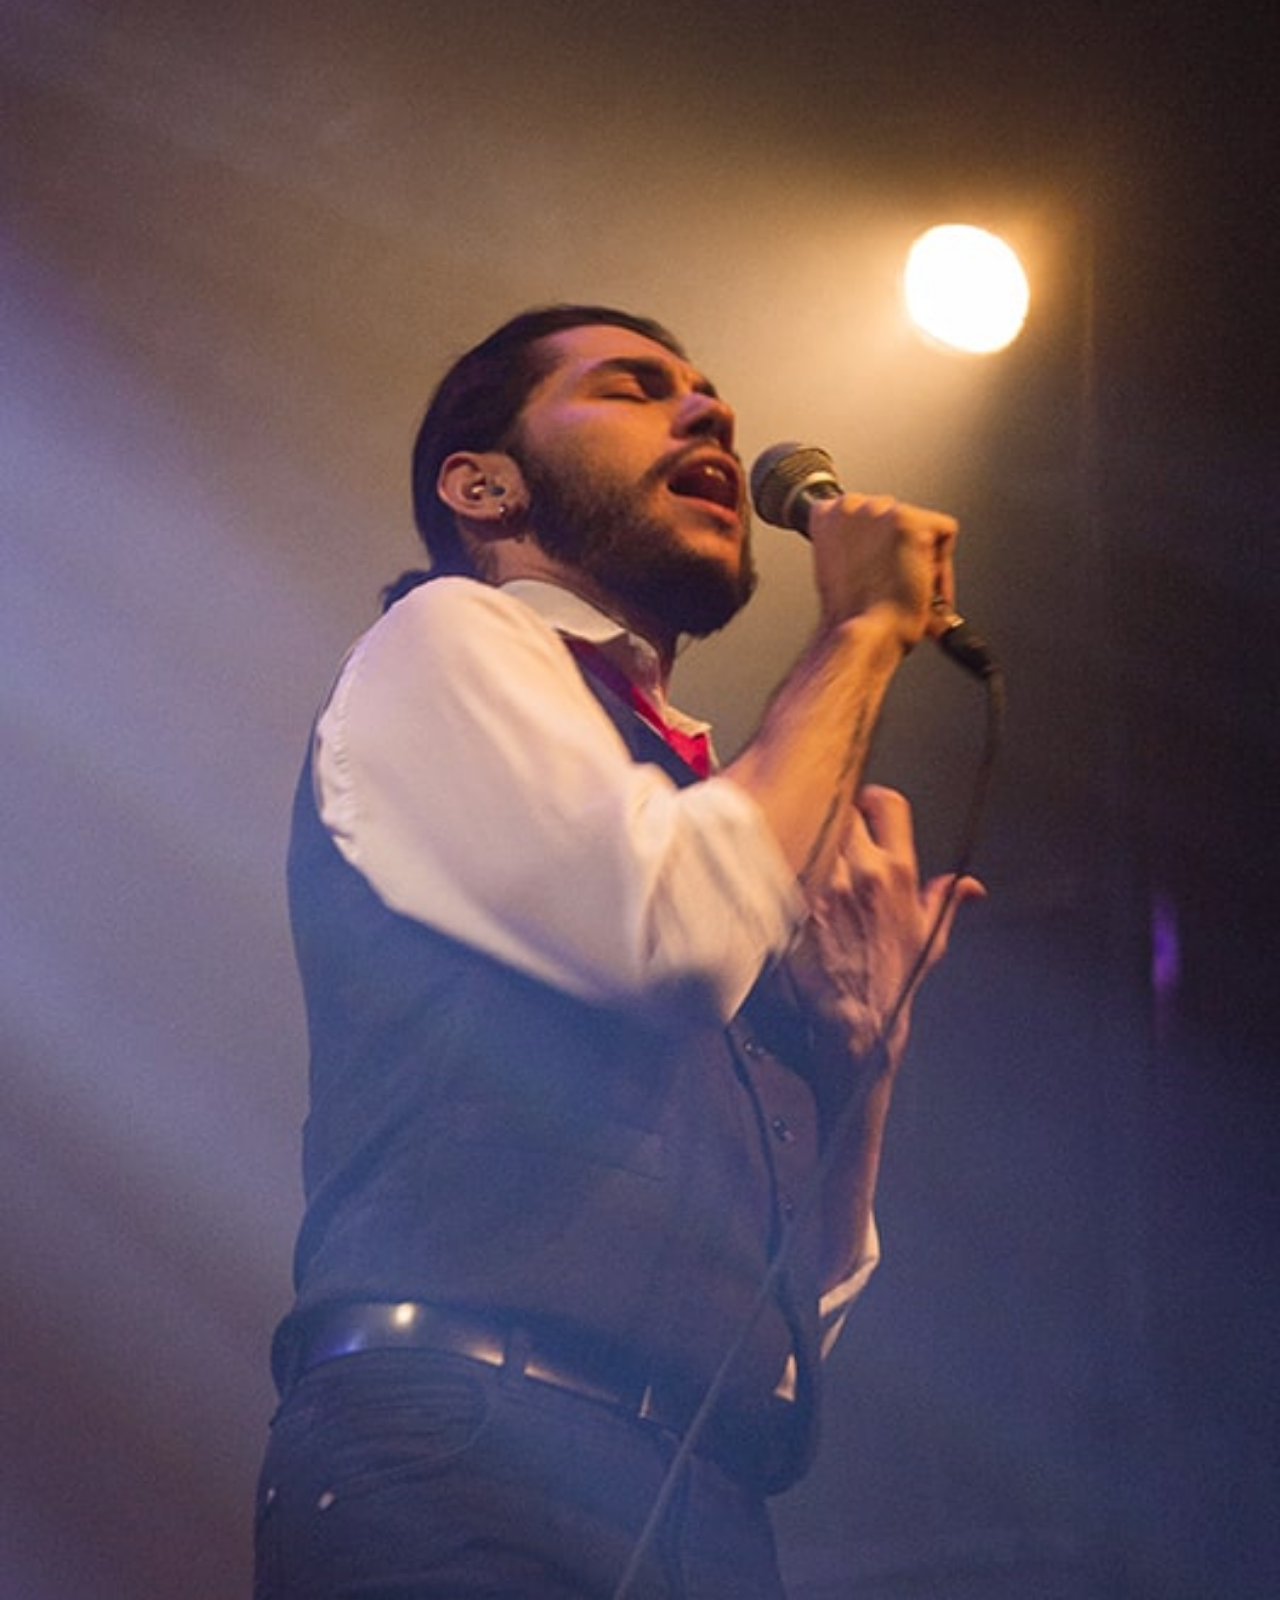
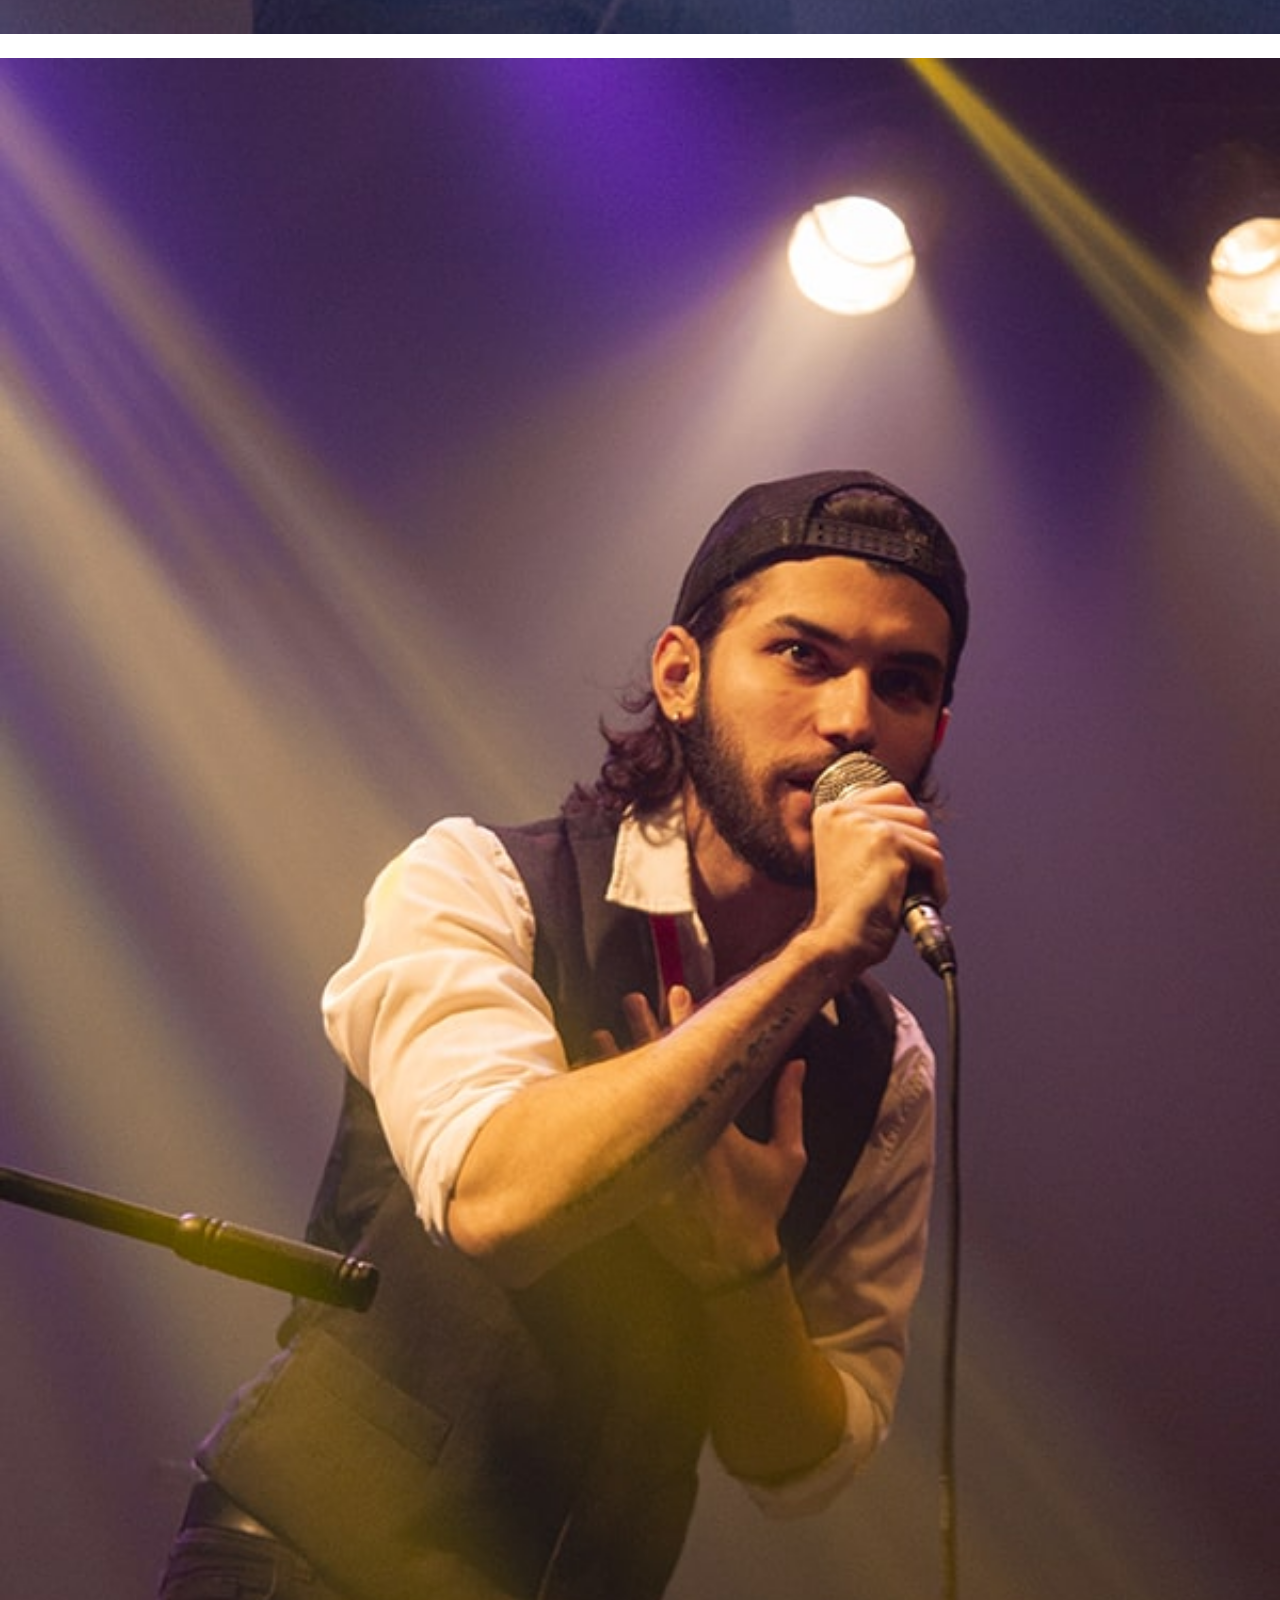
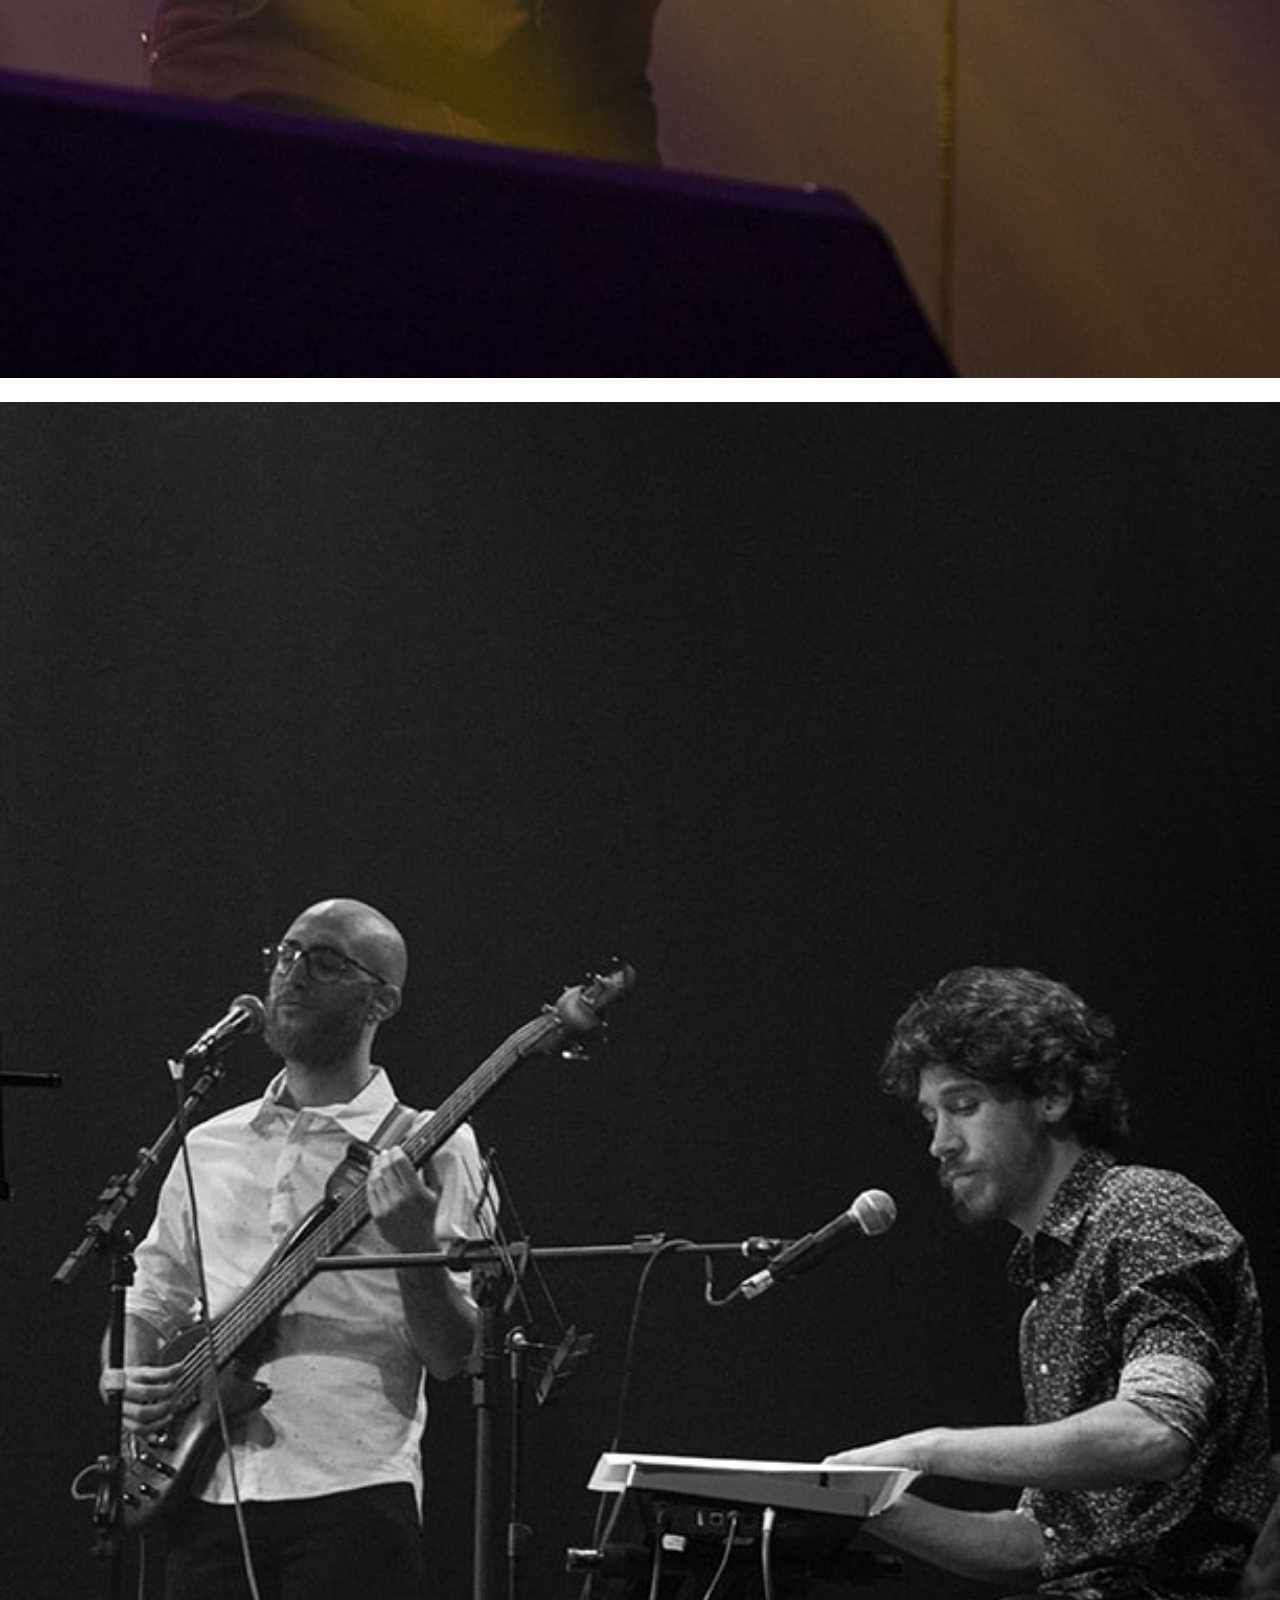
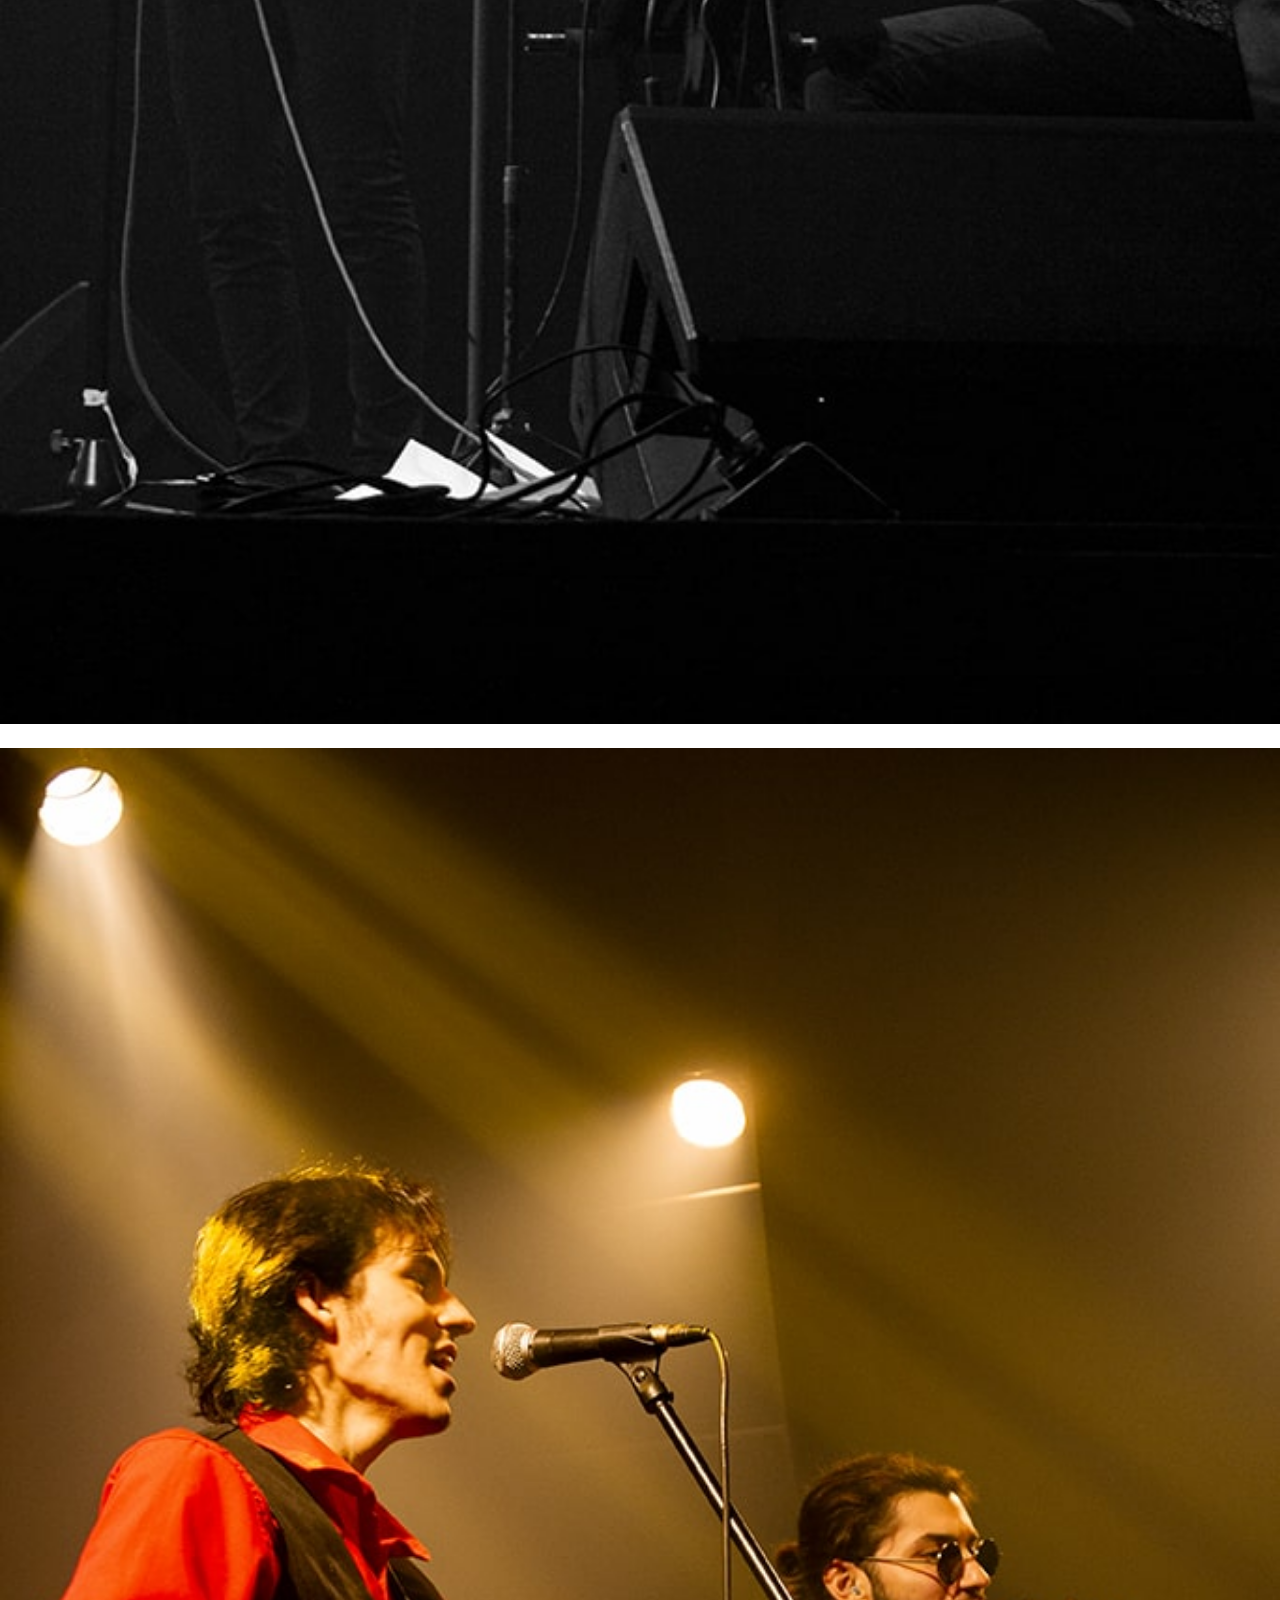
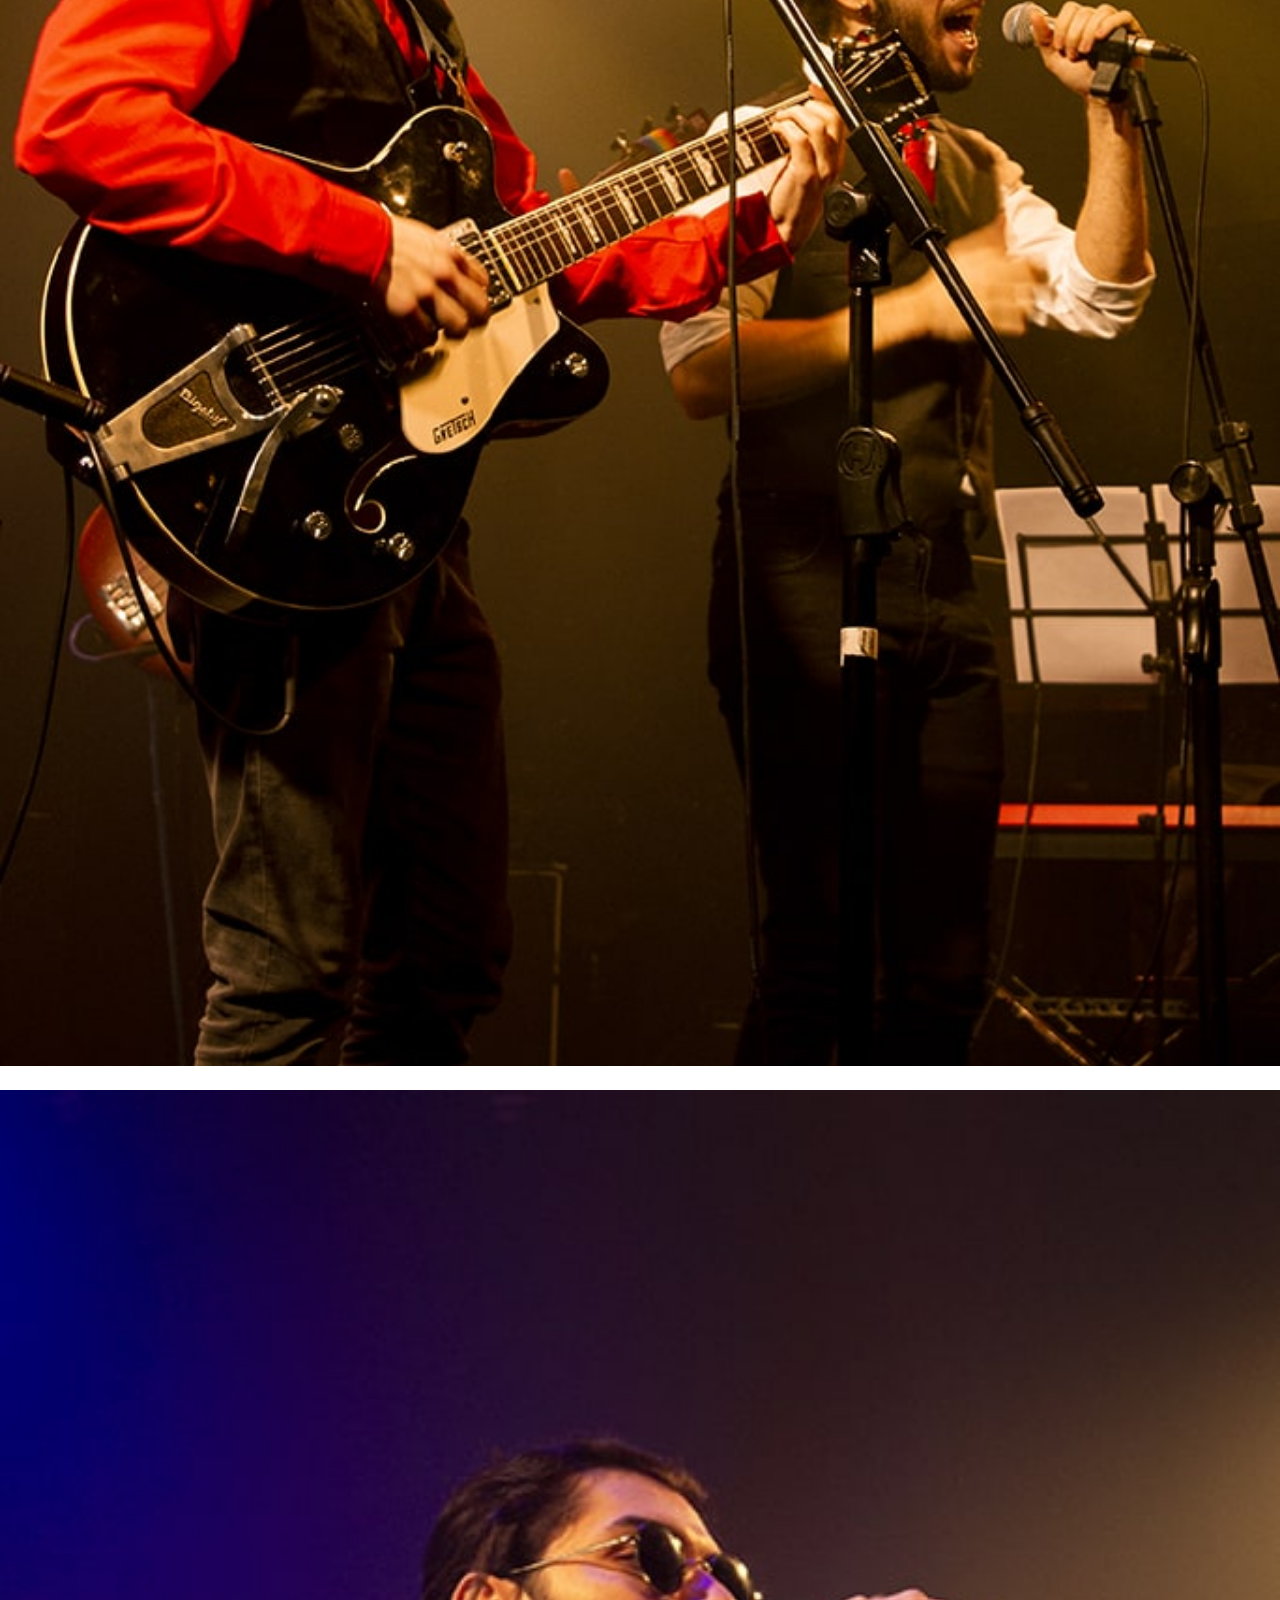
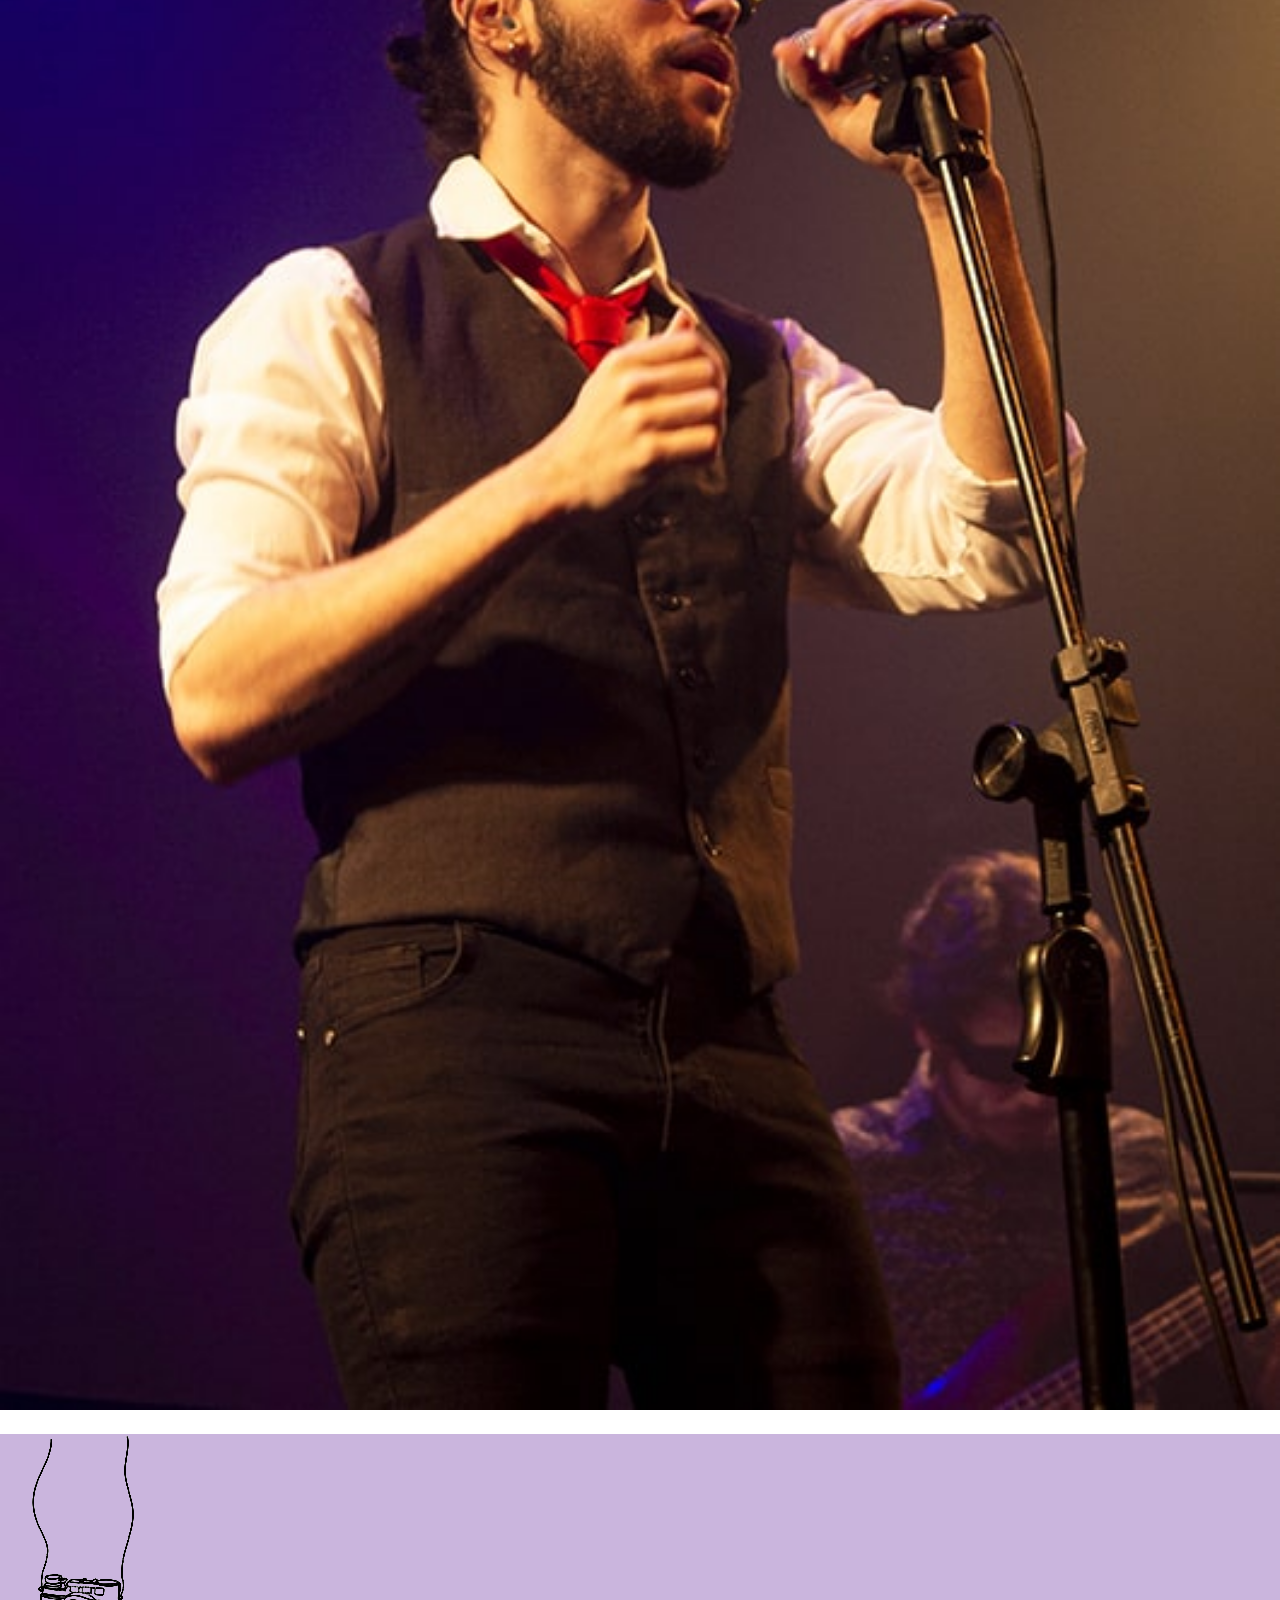
<file: pages/shows.html>
<!DOCTYPE html>
<html lang="es">
<head>
    <meta charset="UTF-8">
    <meta name="viewport" content="width=device-width, initial-scale=1.0">
    <meta name="keywords" content="fotogrtafia de festivales, fotografia de muestras de teatro, fotografia de conciertos ">
    <meta name="description" content="Fotografía de recitales en Capital Federal">
    <title>Fotos de shows</title>
    <link rel="shortcut icon" href="../assets/img/favicon.jpg">
    <link rel="preconnect" href="https://fonts.googleapis.com">
    <link rel="preconnect" href="https://fonts.gstatic.com" crossorigin>
    <link href="https://fonts.googleapis.com/css2?family=Noto+Serif:ital,wght@1,400;1,700&family=Raleway:ital@1&display=swap" rel="stylesheet">
    <link rel="preconnect" href="https://fonts.googleapis.com">
    <link rel="preconnect" href="https://fonts.gstatic.com" crossorigin>
    <link href="https://fonts.googleapis.com/css2?family=BIZ+UDPMincho&family=Noto+Serif:ital,wght@1,400;1,700&family=Raleway:ital@1&display=swap" rel="stylesheet">
    <link rel="stylesheet" href="https://cdnjs.cloudflare.com/ajax/libs/font-awesome/6.1.1/css/all.min.css" integrity="sha512-KfkfwYDsLkIlwQp6LFnl8zNdLGxu9YAA1QvwINks4PhcElQSvqcyVLLD9aMhXd13uQjoXtEKNosOWaZqXgel0g==" crossorigin="anonymous" referrerpolicy="no-referrer" />
    <link href="https://cdn.jsdelivr.net/npm/bootstrap@5.1.3/dist/css/bootstrap.min.css" rel="stylesheet" integrity="sha384-1BmE4kWBq78iYhFldvKuhfTAU6auU8tT94WrHftjDbrCEXSU1oBoqyl2QvZ6jIW3" crossorigin="anonymous">
    <link rel="stylesheet" href="../assets/css/style.css">
</head>
    <body>
        <header>
            <div class="row">
                <h1 class="col-lg-12 d-flex justify-content-center"><a href="../index.html">Paula Villazuela</a></h1>
                <h2 class="col-lg-12 d-flex justify-content-center" >FOTOGRAFÍA</h2>
            </div>

          <section class="d-flex justify-content-end">
            <nav class="navbar navbar-expand-lg navbar-light">
              <div class="container-fluid">
                <a class="navbar-brand" href="#"></a>
                <button class="navbar-toggler" type="button" data-bs-toggle="collapse" data-bs-target="#navbarNavDropdown" aria-controls="navbarNavDropdown" aria-expanded="false" aria-label="Toggle navigation">
                  <span class="navbar-toggler-icon"></span>
                </button>
                <div class="collapse navbar-collapse" id="navbarNavDropdown">
                <ul class="navbar-nav">
                    <li class="nav-item">
                      <a class="nav-link" href="../index.html">Inicio</a>
                    </li>
                    <li class="nav-item">
                      <a class="nav-link" href="./bio.html">Bio</a>
                    </li>
                    <li class="nav-item dropdown">
                      <a class="nav-link active dropdown-toggle" href="#" id="navbarDropdownMenuLink" role="button" data-bs-toggle="dropdown" aria-expanded="false">Portfolio</a>
                      <ul class="dropdown-menu" aria-labelledby="navbarDropdownMenuLink">
                        <li><a class="dropdown-item"  href="./portfolio.html">Portfolio Completo</a></li>
                        <li><a class="dropdown-item" href="./eventos.html">Eventos</a></li>
                        <li><a class="dropdown-item" aria-current="page" href="./shows.html">Shows</a></li>
                        <li><a class="dropdown-item" href="./retratos.html">Retratos</a></li>
                        <li><a class="dropdown-item" href="./de-autor.html">De autor</a></li>
                      </ul>
                    </li>
                    <li class="nav-item">
                      <a class="nav-link" href="./comentarios.html">Comentarios</a>
                    </li>
                    <li class="nav-item">
                      <a class="nav-link" href="./contacto.html">Contacto</a>
                    </li>
                  </ul>
                </div>
              </div>
            </nav>
          </section>
        </header>

            <div class="mb-5">
                <h3 class="mx-3">Shows</h3>
            </div>

            <main class="row mt-5">
                <div class="col-lg-3 col-xs-12">
                    <img src="../assets/img/portfolio/shows/shows1.jpg" alt="Cantante mujer en b&n" id="galeria">
                </div>
                <div class="col-lg-3 col-xs-12">
                    <img src="../assets/img/portfolio/shows/shows2.jpg" alt="Cantante1" id="galeria">
                </div>
                <div class="col-lg-3 col-xs-12">
                    <img src="../assets/img/portfolio/shows/shows3.jpg" alt="Guitarrista" id="galeria">
                </div>
                <div class="col-lg-3 col-xs-12">
                    <img src="../assets/img/portfolio/shows/shows4.jpg" alt="Cantante2" id="galeria">
                </div>
                <div class="col-lg-3 col-xs-12">
                    <img src="../assets/img/portfolio/shows/shows5.jpg" alt="Cantnte3" id="galeria">
                </div>
                <div class="col-lg-3 col-xs-12">
                    <img src="../assets/img/portfolio/shows/shows6.jpg" alt="Bajista y pianista" id="galeria">
                </div>
                <div class="col-lg-3 col-xs-12">
                    <img src="../assets/img/portfolio/shows/shows7.jpg" alt="Cantante y guitarrista" id="galeria">
                </div>
                <div class="col-lg-3 col-xs-12">
                    <img src="../assets/img/portfolio/shows/shows8.jpg" alt="Cantante4" id="galeria">
                </div>
            </main>

            <footer class="d-flex flex-column justify-content-evenly align-items-center py-3">
                <img src="../assets/img/vector.png" alt="Cámara">
                <ul>
                  <li class="mt-3"><a href="https://www.instagram.com/pvillazuela.shots/"><i class="fa-brands fa-instagram-square" style="color:black"></i></a></li>
                  <li class="mx-2"><a href="https://www.behance.net/paulavillazuela"><i class="fa-brands fa-behance-square" style="color:black"></i></a></li>
                </ul>
                <span class="derechos text-center">© Paula Villazuela, Buenos Aires, Argenina, 2022.</span>
            </footer>
              
          <script src="https://cdn.jsdelivr.net/npm/bootstrap@5.1.3/dist/js/bootstrap.bundle.min.js" integrity="sha384-ka7Sk0Gln4gmtz2MlQnikT1wXgYsOg+OMhuP+IlRH9sENBO0LRn5q+8nbTov4+1p" crossorigin="anonymous"></script>
      </body>
  </html>
</file>
<file: assets/css/style.css>
* {
  padding: 0;
  margin: 0;
}

.row {
  padding: 0;
  margin: 0;
}

body {
  background-color: white;
}

header div h1 a {
  text-decoration: none;
  color: #b99ad4;
  font-family: 'Noto Serif', serif;
  font-style: italic;
  font-weight: 300;
  animation-name: slide;
  animation-duration: 1s;
}

header div h1 a:hover {
  text-decoration: none;
  color: #592289;
}

header div h2 {
  color: #b99ad4;
  font-family: 'BIZ UDPMincho', serif;
  text-align: center;
  font-weight: 100;
  font-size: 16px;
  animation-name: slide;
  animation-duration: 1s;
}

@keyframes slide {
  0% {
    transform: translateY(-1000px);
    opacity: 0;
  }
  100% {
    transform: translateY(0);
    opacity: 1;
  }
}

h3, h4 {
  color: #b99ad4;
  font-family: 'Noto Serif', serif;
}

h4 {
  font-size: 18px;
}

h4 a {
  color: #b99ad4;
  font-family: 'Noto Serif', serif;
  text-decoration: none;
  background-color: #000;
  border-radius: 5px;
}

h4 a:hover {
  color: #fff;
}

nav div ul li a {
  background-color: #cab5dd;
  border-radius: 10px;
  padding: 0;
  margin: 5px;
}

nav div ul li .dropdown-menu {
  background-color: #cab5dd;
}

nav div ul li .dropdown-menu .dropdown-item {
  width: 200px;
}

nav div ul li .dropdown-menu .dropdown-item:hover {
  background-color: #fff;
}

nav div ul li .dropdown-menu .dropdown-item:active {
  color: #000;
}

footer {
  background-color: #cab5dd;
}

footer ul li {
  list-style-type: none;
  font-size: 32px;
  display: inline-block;
}

footer ul li i:hover {
  transform: scale(1.5);
  transition: 0.5s;
}

footer .derechos {
  border-top: solid 2px;
  padding-top: 15px;
}

.texto-portfolio {
  position: absolute;
  z-index: 100;
}

.img-portfolio {
  transition: 1s;
}

.img-portfolio:hover {
  filter: blur(3px);
}

#galeria {
  width: 100%;
  padding: 0 0 20px 0;
  margin: 0;
  transition: 0.5s;
}

#galeria:hover {
  transform: scale(1.1);
}

.contenedor-fotos {
  position: relative;
  display: flex;
  justify-content: center;
  align-items: center;
  transition: transform 0.5s;
}

.contenedor-fotos:hover {
  transform: scale(1.1);
}

.portfolio {
  padding: 0 30px 0 30px;
  margin: 0;
}

.portfolio-vertical {
  width: 50%;
}

.form-group input, .form-group textarea {
  padding: 5px;
  margin: 0.5rem 0;
  border-radius: 5px;
  border: solid 0.1rem #592289;
}

.form-group textarea:focus {
  height: 150px;
}

.form-group .form-control {
  width: 600px;
}

.btn {
  background-color: #b99ad4;
  color: #fff;
  padding: 2px;
  margin: 0;
  border-radius: solid 2px;
  animation-name: boton;
  animation-duration: 1s;
}

@keyframes boton {
  0% {
    transform: scale(0);
  }
  25% {
    transform: scale(1.5);
  }
  50% {
    transform: scale(1);
  }
  75% {
    transform: scale(1.5);
  }
  100% {
    transform: scale(1);
  }
}

#coments {
  border-radius: 0 0 10px 10px;
  padding: 1rem;
  margin: 0;
}

label:not(.genero) {
  display: block;
}

.box {
  background-color: white;
  margin: 1rem 0;
  border-radius: 10px;
  box-shadow: 0 3px 10px black;
  max-width: 550px;
}

.box .top {
  display: flex;
  flex-direction: row;
  justify-content: space-between;
  background-color: #cab5dd;
  border-radius: 10px 10px 0 0;
  padding: 0.5rem 1rem;
}

.box span {
  font-weight: bold;
  color: #592289;
}

.box .stars {
  color: #592289;
}

iframe {
  width: 100%;
}
/*# sourceMappingURL=style.css.map */
</file>
